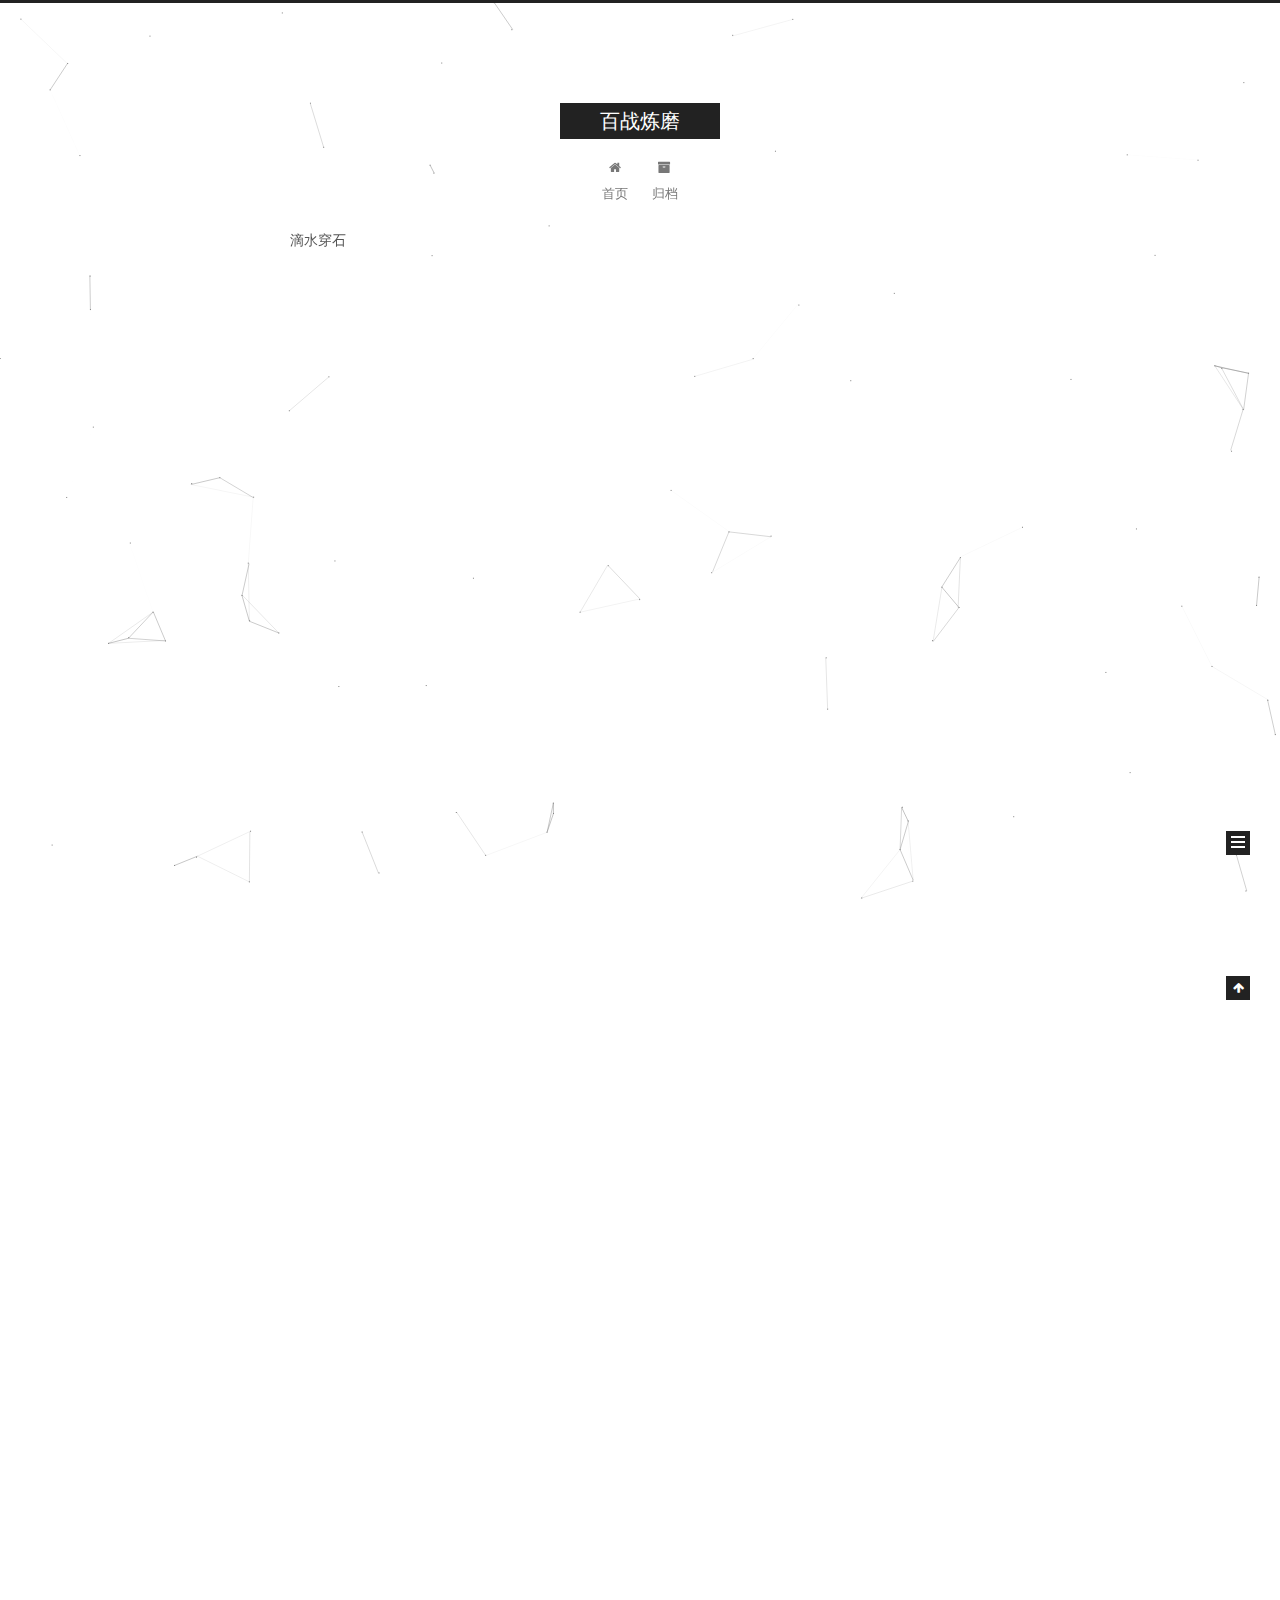
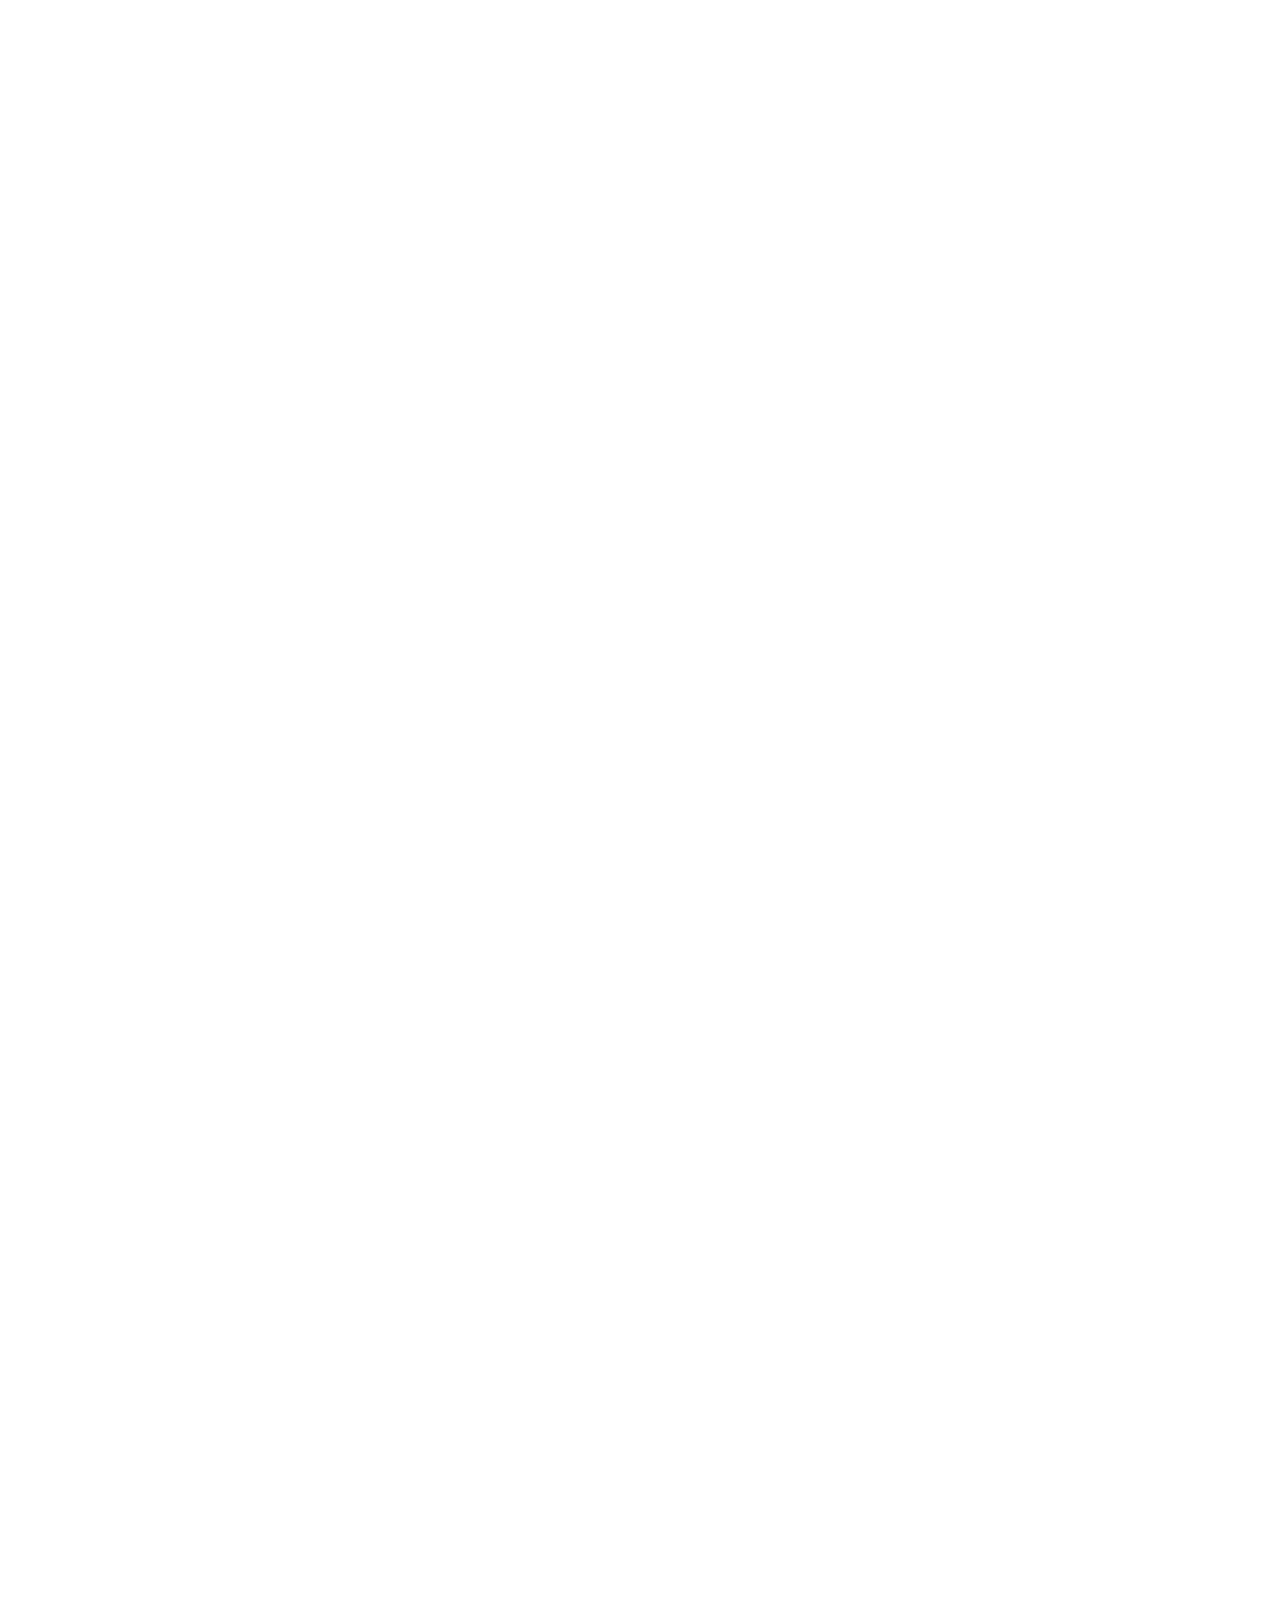
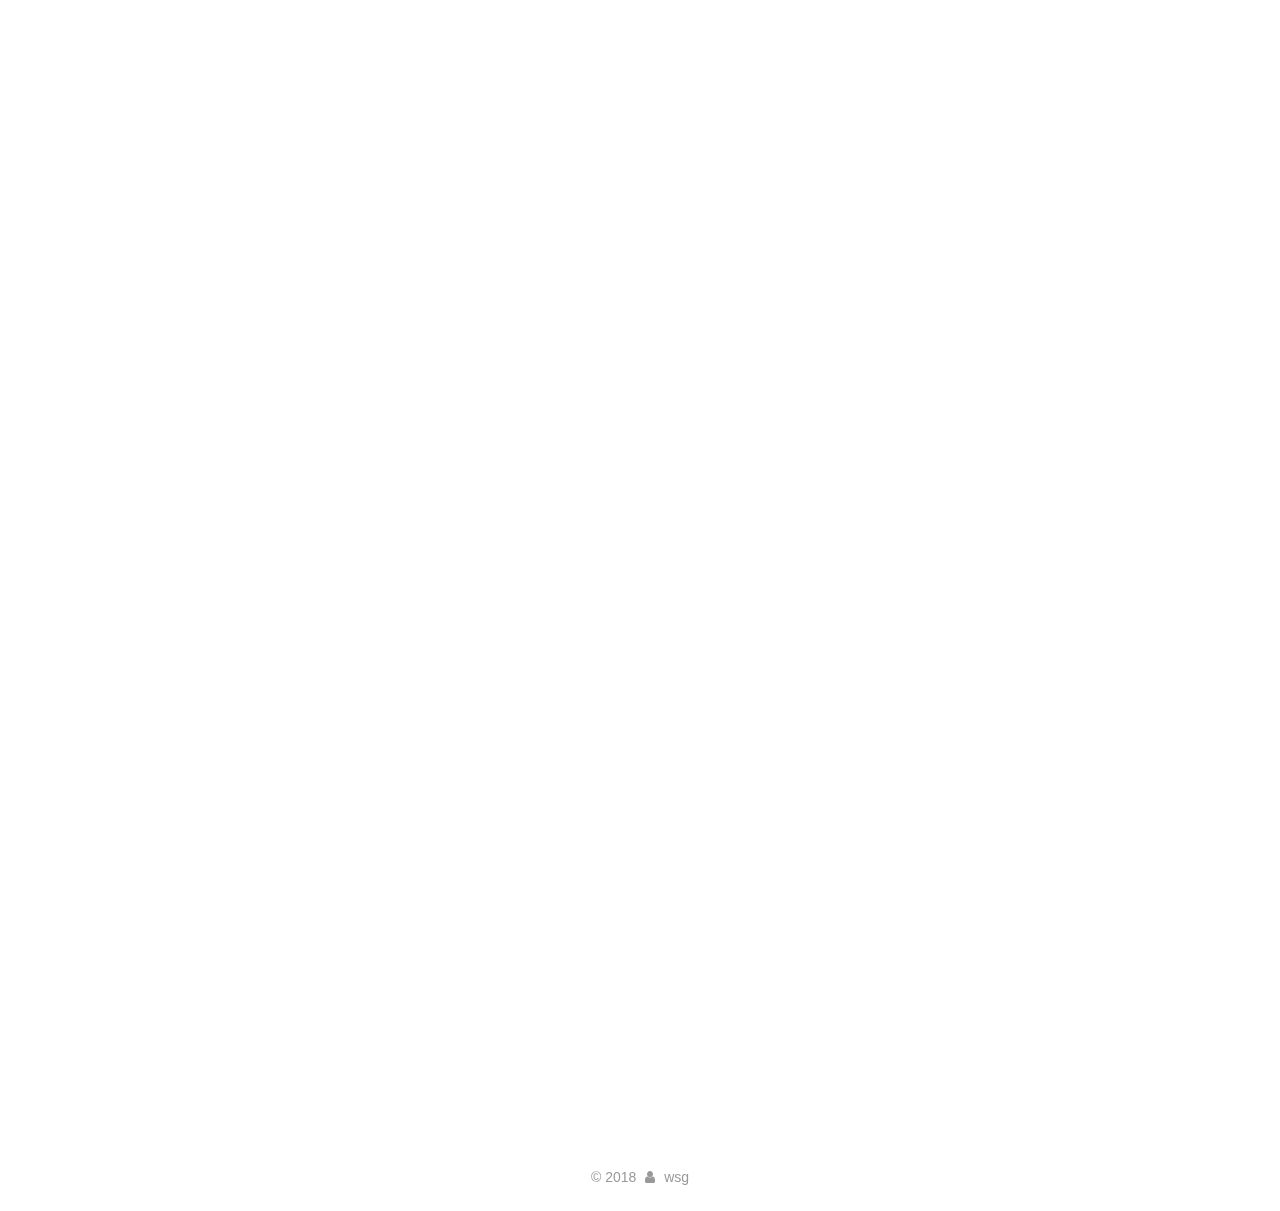
<file: index.html>
<!DOCTYPE html>



  


<html class="theme-next muse use-motion" lang="zh-Hans">
<head>
  <meta charset="UTF-8"/>
<meta http-equiv="X-UA-Compatible" content="IE=edge" />
<meta name="viewport" content="width=device-width, initial-scale=1, maximum-scale=1"/>
<meta name="theme-color" content="#222">









<meta http-equiv="Cache-Control" content="no-transform" />
<meta http-equiv="Cache-Control" content="no-siteapp" />
















  
  
  <link href="/lib/fancybox/source/jquery.fancybox.css?v=2.1.5" rel="stylesheet" type="text/css" />







<link href="/lib/font-awesome/css/font-awesome.min.css?v=4.6.2" rel="stylesheet" type="text/css" />

<link href="/css/main.css?v=5.1.3" rel="stylesheet" type="text/css" />


  <link rel="apple-touch-icon" sizes="180x180" href="/images/apple-touch-icon-next.png?v=5.1.3">


  <link rel="icon" type="image/png" sizes="32x32" href="/images/favicon-32x32-next.png?v=5.1.3">


  <link rel="icon" type="image/png" sizes="16x16" href="/images/favicon-16x16-next.png?v=5.1.3">


  <link rel="mask-icon" href="/images/logo.svg?v=5.1.3" color="#222">





  <meta name="keywords" content="Java" />










<meta property="og:type" content="website">
<meta property="og:title" content="百战炼磨">
<meta property="og:url" content="http://yoursite.com/index.html">
<meta property="og:site_name" content="百战炼磨">
<meta property="og:locale" content="zh-Hans">
<meta name="twitter:card" content="summary">
<meta name="twitter:title" content="百战炼磨">



<script type="text/javascript" id="hexo.configurations">
  var NexT = window.NexT || {};
  var CONFIG = {
    root: '/',
    scheme: 'Muse',
    version: '5.1.3',
    sidebar: {"position":"left","display":"post","offset":12,"b2t":false,"scrollpercent":false,"onmobile":false},
    fancybox: true,
    tabs: true,
    motion: {"enable":true,"async":false,"transition":{"post_block":"fadeIn","post_header":"slideDownIn","post_body":"slideDownIn","coll_header":"slideLeftIn","sidebar":"slideUpIn"}},
    duoshuo: {
      userId: '0',
      author: '博主'
    },
    algolia: {
      applicationID: '',
      apiKey: '',
      indexName: '',
      hits: {"per_page":10},
      labels: {"input_placeholder":"Search for Posts","hits_empty":"We didn't find any results for the search: ${query}","hits_stats":"${hits} results found in ${time} ms"}
    }
  };
</script>



  <link rel="canonical" href="http://yoursite.com/"/>





  <title>百战炼磨</title>
  








</head>

<body itemscope itemtype="http://schema.org/WebPage" lang="zh-Hans">

  
  
    
  

  <div class="container sidebar-position-left 
  page-home">
    <div class="headband"></div>

    <header id="header" class="header" itemscope itemtype="http://schema.org/WPHeader">
      <div class="header-inner"><div class="site-brand-wrapper">
  <div class="site-meta ">
    

    <div class="custom-logo-site-title">
      <a href="/"  class="brand" rel="start">
        <span class="logo-line-before"><i></i></span>
        <span class="site-title">百战炼磨</span>
        <span class="logo-line-after"><i></i></span>
      </a>
    </div>
      
        <p class="site-subtitle"></p>
      
  </div>

  <div class="site-nav-toggle">
    <button>
      <span class="btn-bar"></span>
      <span class="btn-bar"></span>
      <span class="btn-bar"></span>
    </button>
  </div>
</div>

<nav class="site-nav">
  

  
    <ul id="menu" class="menu">
      
        
        <li class="menu-item menu-item-home">
          <a href="/" rel="section">
            
              <i class="menu-item-icon fa fa-fw fa-home"></i> <br />
            
            首页
          </a>
        </li>
      
        
        <li class="menu-item menu-item-archives">
          <a href="/archives/" rel="section">
            
              <i class="menu-item-icon fa fa-fw fa-archive"></i> <br />
            
            归档
          </a>
        </li>
      

      
    </ul>
  

  
</nav>

滴水穿石

 </div>
    </header>

    <main id="main" class="main">
      <div class="main-inner">
        <div class="content-wrap">
          <div id="content" class="content">
            
  <section id="posts" class="posts-expand">
    
      

  

  
  
  

  <article class="post post-type-normal" itemscope itemtype="http://schema.org/Article">
  
  
  
  <div class="post-block">
    <link itemprop="mainEntityOfPage" href="http://yoursite.com/2018/03/27/Mongodb-Config/">

    <span hidden itemprop="author" itemscope itemtype="http://schema.org/Person">
      <meta itemprop="name" content="wsg">
      <meta itemprop="description" content="">
      <meta itemprop="image" content="/images/avatar.gif">
    </span>

    <span hidden itemprop="publisher" itemscope itemtype="http://schema.org/Organization">
      <meta itemprop="name" content="百战炼磨">
    </span>

    
      <header class="post-header">

        
        
          <h1 class="post-title" itemprop="name headline">
                
                <a class="post-title-link" href="/2018/03/27/Mongodb-Config/" itemprop="url">MongodbConfig</a></h1>
        

        <div class="post-meta">
          <span class="post-time">
            
              <span class="post-meta-item-icon">
                <i class="fa fa-calendar-o"></i>
              </span>
              
                <span class="post-meta-item-text">发表于</span>
              
              <time title="创建于" itemprop="dateCreated datePublished" datetime="2018-03-27T19:37:04+08:00">
                2018-03-27
              </time>
            

            

            
          </span>

          

          
            
          

          
          

          

          

          

        </div>
      </header>
    

    
    
    
    <div class="post-body" itemprop="articleBody">

      
      

      
        
          
            <h4 id="日志文件位置"><a href="#日志文件位置" class="headerlink" title="日志文件位置"></a>日志文件位置</h4><p>logpath=/data/db/journal/mongodb.log　　（这些都是可以自定义修改的）</p>
<h4 id="以追加方式写入日志"><a href="#以追加方式写入日志" class="headerlink" title="以追加方式写入日志"></a>以追加方式写入日志</h4><p>logappend=true</p>
<h4 id="是否以守护进程方式运行-不开启情况下非正常退出会导致数据库进程直接关闭"><a href="#是否以守护进程方式运行-不开启情况下非正常退出会导致数据库进程直接关闭" class="headerlink" title="是否以守护进程方式运行 不开启情况下非正常退出会导致数据库进程直接关闭"></a>是否以守护进程方式运行 不开启情况下非正常退出会导致数据库进程直接关闭</h4><p>fork = true</p>
<h4 id="默认27017"><a href="#默认27017" class="headerlink" title="默认27017"></a>默认27017</h4><p>port = 27017</p>
<h4 id="数据库文件位置"><a href="#数据库文件位置" class="headerlink" title="数据库文件位置"></a>数据库文件位置</h4><p>dbpath=/data/db</p>
<h4 id="启用定期记录CPU利用率和-I-O-等待"><a href="#启用定期记录CPU利用率和-I-O-等待" class="headerlink" title="启用定期记录CPU利用率和 I/O 等待"></a>启用定期记录CPU利用率和 I/O 等待</h4><p>cpu = true</p>
<h4 id="是否以安全认证方式运行，默认是不认证的非安全方式"><a href="#是否以安全认证方式运行，默认是不认证的非安全方式" class="headerlink" title="是否以安全认证方式运行，默认是不认证的非安全方式"></a>是否以安全认证方式运行，默认是不认证的非安全方式</h4><p>noauth = true<br>auth = tru</p>
<h4 id="详细记录输出"><a href="#详细记录输出" class="headerlink" title="详细记录输出"></a>详细记录输出</h4><p>verbose = tru</p>
<h4 id="Inspect-all-client-data-for-validity-on-receipt-useful-for"><a href="#Inspect-all-client-data-for-validity-on-receipt-useful-for" class="headerlink" title="Inspect all client data for validity on receipt (useful for"></a>Inspect all client data for validity on receipt (useful for</h4><h4 id="developing-drivers-用于开发驱动程序时验证客户端请求"><a href="#developing-drivers-用于开发驱动程序时验证客户端请求" class="headerlink" title="developing drivers)用于开发驱动程序时验证客户端请求"></a>developing drivers)用于开发驱动程序时验证客户端请求</h4><p>objcheck = tru</p>
<h4 id="Enable-db-quota-management"><a href="#Enable-db-quota-management" class="headerlink" title="Enable db quota management"></a>Enable db quota management</h4><h4 id="启用数据库配额管理"><a href="#启用数据库配额管理" class="headerlink" title="启用数据库配额管理"></a>启用数据库配额管理</h4><p>quota = true</p>
<h4 id="设置oplog记录等级"><a href="#设置oplog记录等级" class="headerlink" title="设置oplog记录等级"></a>设置oplog记录等级</h4><h4 id="Set-oplogging-level-where-n-is"><a href="#Set-oplogging-level-where-n-is" class="headerlink" title="Set oplogging level where n is"></a>Set oplogging level where n is</h4><p>0=off (default)<br>1=W<br>2=R<br>3=both<br>7=W+some reads<br>diaglog=</p>
<h4 id="Diagnostic-debugging-option-动态调试项"><a href="#Diagnostic-debugging-option-动态调试项" class="headerlink" title="Diagnostic/debugging option 动态调试项"></a>Diagnostic/debugging option 动态调试项</h4><p>nocursors = tru</p>
<h4 id="Ignore-query-hints-忽略查询提示"><a href="#Ignore-query-hints-忽略查询提示" class="headerlink" title="Ignore query hints 忽略查询提示"></a>Ignore query hints 忽略查询提示</h4><p>nohints = true</p>
<h4 id="禁用http界面，默认为localhost：28017"><a href="#禁用http界面，默认为localhost：28017" class="headerlink" title="禁用http界面，默认为localhost：28017"></a>禁用http界面，默认为localhost：28017</h4><p>nohttpinterface = tru</p>
<h4 id="关闭服务器端脚本，这将极大的限制功能"><a href="#关闭服务器端脚本，这将极大的限制功能" class="headerlink" title="关闭服务器端脚本，这将极大的限制功能"></a>关闭服务器端脚本，这将极大的限制功能</h4><h4 id="Turns-off-server-side-scripting-This-will-result-in-greatly-limited"><a href="#Turns-off-server-side-scripting-This-will-result-in-greatly-limited" class="headerlink" title="Turns off server-side scripting.  This will result in greatly limited"></a>Turns off server-side scripting.  This will result in greatly limited</h4><h4 id="functionality"><a href="#functionality" class="headerlink" title="functionality"></a>functionality</h4><p>noscripting = true</p>
<h4 id="关闭扫描表，任何查询将会是扫描失败"><a href="#关闭扫描表，任何查询将会是扫描失败" class="headerlink" title="关闭扫描表，任何查询将会是扫描失败"></a>关闭扫描表，任何查询将会是扫描失败</h4><h4 id="Turns-off-table-scans-Any-query-that-would-do-a-table-scan-fails"><a href="#Turns-off-table-scans-Any-query-that-would-do-a-table-scan-fails" class="headerlink" title="Turns off table scans.  Any query that would do a table scan fails."></a>Turns off table scans.  Any query that would do a table scan fails.</h4><p>notablescan = true</p>
<h4 id="关闭数据文件预分配"><a href="#关闭数据文件预分配" class="headerlink" title="关闭数据文件预分配"></a>关闭数据文件预分配</h4><h4 id="Disable-data-file-preallocation"><a href="#Disable-data-file-preallocation" class="headerlink" title="Disable data file preallocation."></a>Disable data file preallocation.</h4><p>noprealloc = true</p>
<h4 id="为新数据库指定-ns文件的大小，单位-MB"><a href="#为新数据库指定-ns文件的大小，单位-MB" class="headerlink" title="为新数据库指定.ns文件的大小，单位:MB"></a>为新数据库指定.ns文件的大小，单位:MB</h4><h4 id="Specify-ns-file-size-for-new-databases"><a href="#Specify-ns-file-size-for-new-databases" class="headerlink" title="Specify .ns file size for new databases."></a>Specify .ns file size for new databases.</h4><p>nssize </p>
<h4 id="Replication-Options-复制选项"><a href="#Replication-Options-复制选项" class="headerlink" title="Replication Options 复制选项"></a>Replication Options 复制选项</h4><h4 id="in-replicated-mongo-databases-specify-the-replica-set-name-here"><a href="#in-replicated-mongo-databases-specify-the-replica-set-name-here" class="headerlink" title="in replicated mongo databases, specify the replica set name here"></a>in replicated mongo databases, specify the replica set name here</h4><p>replSet=setname</p>
<h4 id="maximum-size-in-megabytes-for-replication-operation-log"><a href="#maximum-size-in-megabytes-for-replication-operation-log" class="headerlink" title="maximum size in megabytes for replication operation log"></a>maximum size in megabytes for replication operation log</h4><p>oplogSize=1024</p>
<h4 id="path-to-a-key-file-storing-authentication-info-for-connections"><a href="#path-to-a-key-file-storing-authentication-info-for-connections" class="headerlink" title="path to a key file storing authentication info for connections"></a>path to a key file storing authentication info for connections</h4><h4 id="between-replica-set-members"><a href="#between-replica-set-members" class="headerlink" title="between replica set members"></a>between replica set members</h4><h4 id="指定存储身份验证信息的密钥文件的路径"><a href="#指定存储身份验证信息的密钥文件的路径" class="headerlink" title="指定存储身份验证信息的密钥文件的路径"></a>指定存储身份验证信息的密钥文件的路径</h4><p>keyFile=/path/to/keyfile</p>

          
        
      
    </div>
    
    
    

    

    

    

    <footer class="post-footer">
      

      

      

      
      
        <div class="post-eof"></div>
      
    </footer>
  </div>
  
  
  
  </article>


    
      

  

  
  
  

  <article class="post post-type-normal" itemscope itemtype="http://schema.org/Article">
  
  
  
  <div class="post-block">
    <link itemprop="mainEntityOfPage" href="http://yoursite.com/2017/12/26/Ubuntu16-Mysql5.7下最大链接数设置/">

    <span hidden itemprop="author" itemscope itemtype="http://schema.org/Person">
      <meta itemprop="name" content="wsg">
      <meta itemprop="description" content="">
      <meta itemprop="image" content="/images/avatar.gif">
    </span>

    <span hidden itemprop="publisher" itemscope itemtype="http://schema.org/Organization">
      <meta itemprop="name" content="百战炼磨">
    </span>

    
      <header class="post-header">

        
        
          <h1 class="post-title" itemprop="name headline">
                
                <a class="post-title-link" href="/2017/12/26/Ubuntu16-Mysql5.7下最大链接数设置/" itemprop="url">Ubuntu16-Mysql5.7下最大链接数设置</a></h1>
        

        <div class="post-meta">
          <span class="post-time">
            
              <span class="post-meta-item-icon">
                <i class="fa fa-calendar-o"></i>
              </span>
              
                <span class="post-meta-item-text">发表于</span>
              
              <time title="创建于" itemprop="dateCreated datePublished" datetime="2017-12-26T20:49:33+08:00">
                2017-12-26
              </time>
            

            

            
          </span>

          

          
            
          

          
          

          

          

          

        </div>
      </header>
    

    
    
    
    <div class="post-body" itemprop="articleBody">

      
      

      
        
          
            <p>  The solution depends on the (version of) OS and the MySQL version. With Ubuntu 16.04 and MySQL &gt;= 5.7.7 following works:</p>
<p>  systemctl edit mysql</p>
<p>  Enter</p>
<p>  [Service]<br>  LimitNOFILE=8000<br>  save, this will create a new file</p>
<p>  /etc/systemd/system/mysql.service.d/override.conf</p>
<p>  and restart the server:</p>
<p>  systemctl daemon-reload<br>  systemctl restart mysql</p>

          
        
      
    </div>
    
    
    

    

    

    

    <footer class="post-footer">
      

      

      

      
      
        <div class="post-eof"></div>
      
    </footer>
  </div>
  
  
  
  </article>


    
      

  

  
  
  

  <article class="post post-type-normal" itemscope itemtype="http://schema.org/Article">
  
  
  
  <div class="post-block">
    <link itemprop="mainEntityOfPage" href="http://yoursite.com/2017/11/19/hello-world/">

    <span hidden itemprop="author" itemscope itemtype="http://schema.org/Person">
      <meta itemprop="name" content="wsg">
      <meta itemprop="description" content="">
      <meta itemprop="image" content="/images/avatar.gif">
    </span>

    <span hidden itemprop="publisher" itemscope itemtype="http://schema.org/Organization">
      <meta itemprop="name" content="百战炼磨">
    </span>

    
      <header class="post-header">

        
        
          <h1 class="post-title" itemprop="name headline">
                
                <a class="post-title-link" href="/2017/11/19/hello-world/" itemprop="url">Hello World</a></h1>
        

        <div class="post-meta">
          <span class="post-time">
            
              <span class="post-meta-item-icon">
                <i class="fa fa-calendar-o"></i>
              </span>
              
                <span class="post-meta-item-text">发表于</span>
              
              <time title="创建于" itemprop="dateCreated datePublished" datetime="2017-11-19T16:42:35+08:00">
                2017-11-19
              </time>
            

            

            
          </span>

          

          
            
          

          
          

          

          

          

        </div>
      </header>
    

    
    
    
    <div class="post-body" itemprop="articleBody">

      
      

      
        
          
            <p>  一个小程序仔的心路历程就此开始…</p>

          
        
      
    </div>
    
    
    

    

    

    

    <footer class="post-footer">
      

      

      

      
      
        <div class="post-eof"></div>
      
    </footer>
  </div>
  
  
  
  </article>


    
  </section>

  


          </div>
          


          

        </div>
        
          
  
  <div class="sidebar-toggle">
    <div class="sidebar-toggle-line-wrap">
      <span class="sidebar-toggle-line sidebar-toggle-line-first"></span>
      <span class="sidebar-toggle-line sidebar-toggle-line-middle"></span>
      <span class="sidebar-toggle-line sidebar-toggle-line-last"></span>
    </div>
  </div>

  <aside id="sidebar" class="sidebar">
    
    <div class="sidebar-inner">

      

      

      <section class="site-overview-wrap sidebar-panel sidebar-panel-active">
        <div class="site-overview">
          <div class="site-author motion-element" itemprop="author" itemscope itemtype="http://schema.org/Person">
            
              <p class="site-author-name" itemprop="name">wsg</p>
              <p class="site-description motion-element" itemprop="description"></p>
          </div>

          <nav class="site-state motion-element">

            
              <div class="site-state-item site-state-posts">
              
                <a href="/archives/">
              
                  <span class="site-state-item-count">3</span>
                  <span class="site-state-item-name">日志</span>
                </a>
              </div>
            

            

            

          </nav>

          

          <div class="links-of-author motion-element">
            
          </div>

          
          

          
          

          

        </div>
      </section>

      

      

    </div>
  </aside>


        
      </div>
    </main>

    <footer id="footer" class="footer">
      <div class="footer-inner">
        <div class="copyright">&copy; <span itemprop="copyrightYear">2018</span>
  <span class="with-love">
    <i class="fa fa-user"></i>
  </span>
  <span class="author" itemprop="copyrightHolder">wsg</span>

  
</div>









        







        
      </div>
    </footer>

    
      <div class="back-to-top">
        <i class="fa fa-arrow-up"></i>
        
      </div>
    

    

  </div>

  

<script type="text/javascript">
  if (Object.prototype.toString.call(window.Promise) !== '[object Function]') {
    window.Promise = null;
  }
</script>









  


  











  
  
    <script type="text/javascript" src="/lib/jquery/index.js?v=2.1.3"></script>
  

  
  
    <script type="text/javascript" src="/lib/fastclick/lib/fastclick.min.js?v=1.0.6"></script>
  

  
  
    <script type="text/javascript" src="/lib/jquery_lazyload/jquery.lazyload.js?v=1.9.7"></script>
  

  
  
    <script type="text/javascript" src="/lib/velocity/velocity.min.js?v=1.2.1"></script>
  

  
  
    <script type="text/javascript" src="/lib/velocity/velocity.ui.min.js?v=1.2.1"></script>
  

  
  
    <script type="text/javascript" src="/lib/fancybox/source/jquery.fancybox.pack.js?v=2.1.5"></script>
  

  
  
    <script type="text/javascript" src="/lib/canvas-nest/canvas-nest.min.js"></script>
  


  


  <script type="text/javascript" src="/js/src/utils.js?v=5.1.3"></script>

  <script type="text/javascript" src="/js/src/motion.js?v=5.1.3"></script>



  
  

  

  


  <script type="text/javascript" src="/js/src/bootstrap.js?v=5.1.3"></script>



  


  




	





  





  












  





  

  

  

  
  

  

  

  



</body>
</html>
</file>
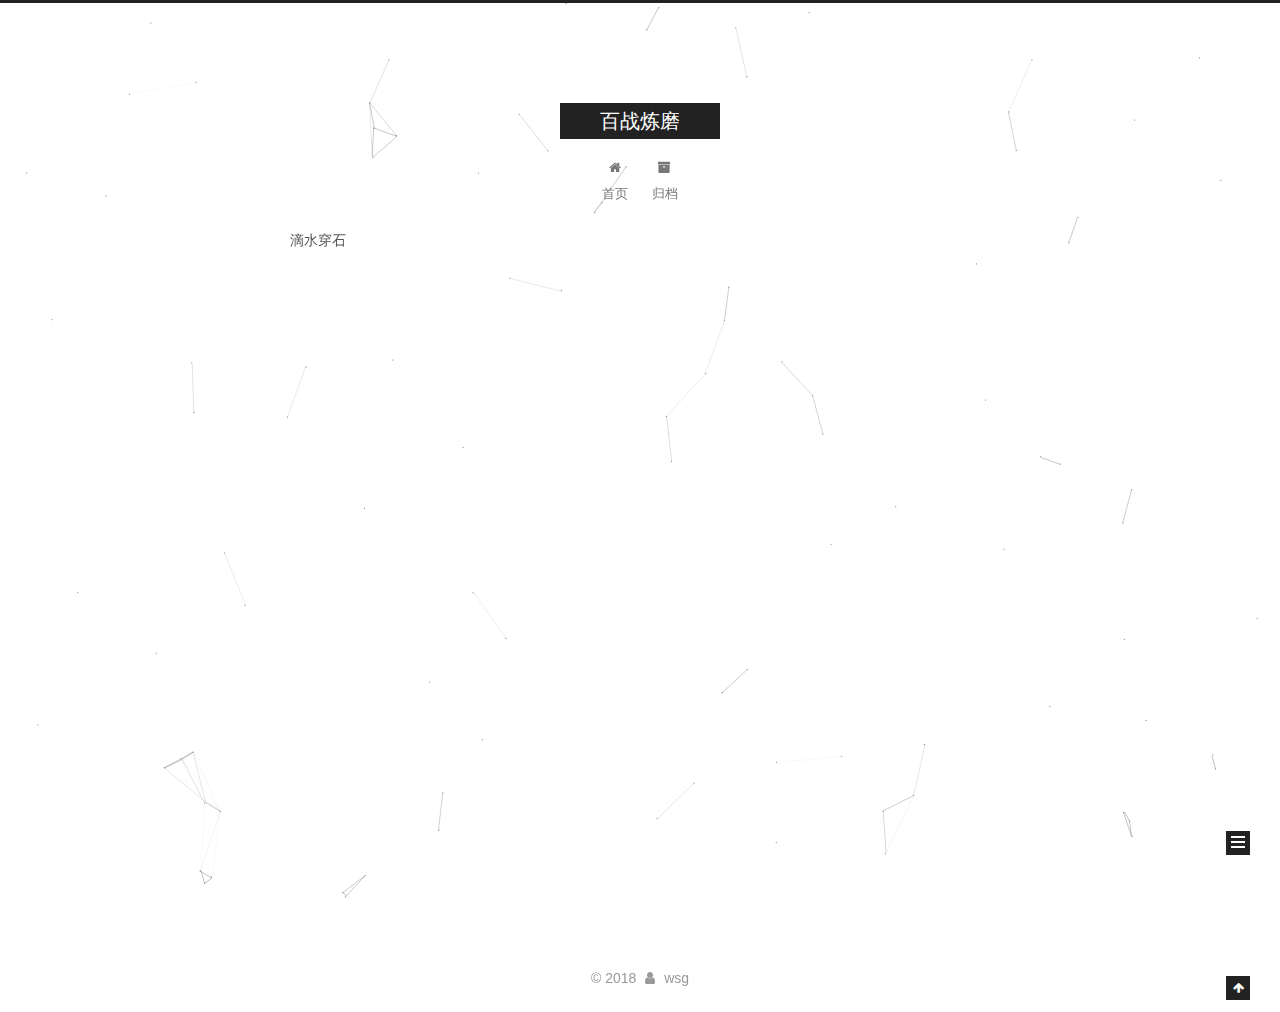
<file: archives/index.html>
<!DOCTYPE html>



  


<html class="theme-next muse use-motion" lang="zh-Hans">
<head>
  <meta charset="UTF-8"/>
<meta http-equiv="X-UA-Compatible" content="IE=edge" />
<meta name="viewport" content="width=device-width, initial-scale=1, maximum-scale=1"/>
<meta name="theme-color" content="#222">









<meta http-equiv="Cache-Control" content="no-transform" />
<meta http-equiv="Cache-Control" content="no-siteapp" />
















  
  
  <link href="/lib/fancybox/source/jquery.fancybox.css?v=2.1.5" rel="stylesheet" type="text/css" />







<link href="/lib/font-awesome/css/font-awesome.min.css?v=4.6.2" rel="stylesheet" type="text/css" />

<link href="/css/main.css?v=5.1.3" rel="stylesheet" type="text/css" />


  <link rel="apple-touch-icon" sizes="180x180" href="/images/apple-touch-icon-next.png?v=5.1.3">


  <link rel="icon" type="image/png" sizes="32x32" href="/images/favicon-32x32-next.png?v=5.1.3">


  <link rel="icon" type="image/png" sizes="16x16" href="/images/favicon-16x16-next.png?v=5.1.3">


  <link rel="mask-icon" href="/images/logo.svg?v=5.1.3" color="#222">





  <meta name="keywords" content="Java" />










<meta property="og:type" content="website">
<meta property="og:title" content="百战炼磨">
<meta property="og:url" content="http://yoursite.com/archives/index.html">
<meta property="og:site_name" content="百战炼磨">
<meta property="og:locale" content="zh-Hans">
<meta name="twitter:card" content="summary">
<meta name="twitter:title" content="百战炼磨">



<script type="text/javascript" id="hexo.configurations">
  var NexT = window.NexT || {};
  var CONFIG = {
    root: '/',
    scheme: 'Muse',
    version: '5.1.3',
    sidebar: {"position":"left","display":"post","offset":12,"b2t":false,"scrollpercent":false,"onmobile":false},
    fancybox: true,
    tabs: true,
    motion: {"enable":true,"async":false,"transition":{"post_block":"fadeIn","post_header":"slideDownIn","post_body":"slideDownIn","coll_header":"slideLeftIn","sidebar":"slideUpIn"}},
    duoshuo: {
      userId: '0',
      author: '博主'
    },
    algolia: {
      applicationID: '',
      apiKey: '',
      indexName: '',
      hits: {"per_page":10},
      labels: {"input_placeholder":"Search for Posts","hits_empty":"We didn't find any results for the search: ${query}","hits_stats":"${hits} results found in ${time} ms"}
    }
  };
</script>



  <link rel="canonical" href="http://yoursite.com/archives/"/>





  <title>归档 | 百战炼磨</title>
  








</head>

<body itemscope itemtype="http://schema.org/WebPage" lang="zh-Hans">

  
  
    
  

  <div class="container sidebar-position-left page-archive">
    <div class="headband"></div>

    <header id="header" class="header" itemscope itemtype="http://schema.org/WPHeader">
      <div class="header-inner"><div class="site-brand-wrapper">
  <div class="site-meta ">
    

    <div class="custom-logo-site-title">
      <a href="/"  class="brand" rel="start">
        <span class="logo-line-before"><i></i></span>
        <span class="site-title">百战炼磨</span>
        <span class="logo-line-after"><i></i></span>
      </a>
    </div>
      
        <p class="site-subtitle"></p>
      
  </div>

  <div class="site-nav-toggle">
    <button>
      <span class="btn-bar"></span>
      <span class="btn-bar"></span>
      <span class="btn-bar"></span>
    </button>
  </div>
</div>

<nav class="site-nav">
  

  
    <ul id="menu" class="menu">
      
        
        <li class="menu-item menu-item-home">
          <a href="/" rel="section">
            
              <i class="menu-item-icon fa fa-fw fa-home"></i> <br />
            
            首页
          </a>
        </li>
      
        
        <li class="menu-item menu-item-archives">
          <a href="/archives/" rel="section">
            
              <i class="menu-item-icon fa fa-fw fa-archive"></i> <br />
            
            归档
          </a>
        </li>
      

      
    </ul>
  

  
</nav>

滴水穿石

 </div>
    </header>

    <main id="main" class="main">
      <div class="main-inner">
        <div class="content-wrap">
          <div id="content" class="content">
            

  
  
  
  <div class="post-block archive">
    <div id="posts" class="posts-collapse">
      <span class="archive-move-on"></span>

      <span class="archive-page-counter">
        
        
        
          
        
        嗯..! 目前共计 3 篇日志。 继续努力。
      </span>

      

        
        
        

        
          
          <div class="collection-title">
            <h1 class="archive-year" id="archive-year-2018">2018</h1>
          </div>
        
        

        

  <article class="post post-type-normal" itemscope itemtype="http://schema.org/Article">
    <header class="post-header">

      <h2 class="post-title">
        
            <a class="post-title-link" href="/2018/03/27/Mongodb-Config/" itemprop="url">
              
                <span itemprop="name">MongodbConfig</span>
              
            </a>
        
      </h2>

      <div class="post-meta">
        <time class="post-time" itemprop="dateCreated"
              datetime="2018-03-27T19:37:04+08:00"
              content="2018-03-27" >
          03-27
        </time>
      </div>

    </header>
  </article>



      

        
        
        

        
          
          <div class="collection-title">
            <h1 class="archive-year" id="archive-year-2017">2017</h1>
          </div>
        
        

        

  <article class="post post-type-normal" itemscope itemtype="http://schema.org/Article">
    <header class="post-header">

      <h2 class="post-title">
        
            <a class="post-title-link" href="/2017/12/26/Ubuntu16-Mysql5.7下最大链接数设置/" itemprop="url">
              
                <span itemprop="name">Ubuntu16-Mysql5.7下最大链接数设置</span>
              
            </a>
        
      </h2>

      <div class="post-meta">
        <time class="post-time" itemprop="dateCreated"
              datetime="2017-12-26T20:49:33+08:00"
              content="2017-12-26" >
          12-26
        </time>
      </div>

    </header>
  </article>



      

        
        
        

        
        

        

  <article class="post post-type-normal" itemscope itemtype="http://schema.org/Article">
    <header class="post-header">

      <h2 class="post-title">
        
            <a class="post-title-link" href="/2017/11/19/hello-world/" itemprop="url">
              
                <span itemprop="name">Hello World</span>
              
            </a>
        
      </h2>

      <div class="post-meta">
        <time class="post-time" itemprop="dateCreated"
              datetime="2017-11-19T16:42:35+08:00"
              content="2017-11-19" >
          11-19
        </time>
      </div>

    </header>
  </article>



      

    </div>
  </div>
  
  
  

  



          </div>
          


          

        </div>
        
          
  
  <div class="sidebar-toggle">
    <div class="sidebar-toggle-line-wrap">
      <span class="sidebar-toggle-line sidebar-toggle-line-first"></span>
      <span class="sidebar-toggle-line sidebar-toggle-line-middle"></span>
      <span class="sidebar-toggle-line sidebar-toggle-line-last"></span>
    </div>
  </div>

  <aside id="sidebar" class="sidebar">
    
    <div class="sidebar-inner">

      

      

      <section class="site-overview-wrap sidebar-panel sidebar-panel-active">
        <div class="site-overview">
          <div class="site-author motion-element" itemprop="author" itemscope itemtype="http://schema.org/Person">
            
              <p class="site-author-name" itemprop="name">wsg</p>
              <p class="site-description motion-element" itemprop="description"></p>
          </div>

          <nav class="site-state motion-element">

            
              <div class="site-state-item site-state-posts">
              
                <a href="/archives/">
              
                  <span class="site-state-item-count">3</span>
                  <span class="site-state-item-name">日志</span>
                </a>
              </div>
            

            

            

          </nav>

          

          <div class="links-of-author motion-element">
            
          </div>

          
          

          
          

          

        </div>
      </section>

      

      

    </div>
  </aside>


        
      </div>
    </main>

    <footer id="footer" class="footer">
      <div class="footer-inner">
        <div class="copyright">&copy; <span itemprop="copyrightYear">2018</span>
  <span class="with-love">
    <i class="fa fa-user"></i>
  </span>
  <span class="author" itemprop="copyrightHolder">wsg</span>

  
</div>









        







        
      </div>
    </footer>

    
      <div class="back-to-top">
        <i class="fa fa-arrow-up"></i>
        
      </div>
    

    

  </div>

  

<script type="text/javascript">
  if (Object.prototype.toString.call(window.Promise) !== '[object Function]') {
    window.Promise = null;
  }
</script>









  


  











  
  
    <script type="text/javascript" src="/lib/jquery/index.js?v=2.1.3"></script>
  

  
  
    <script type="text/javascript" src="/lib/fastclick/lib/fastclick.min.js?v=1.0.6"></script>
  

  
  
    <script type="text/javascript" src="/lib/jquery_lazyload/jquery.lazyload.js?v=1.9.7"></script>
  

  
  
    <script type="text/javascript" src="/lib/velocity/velocity.min.js?v=1.2.1"></script>
  

  
  
    <script type="text/javascript" src="/lib/velocity/velocity.ui.min.js?v=1.2.1"></script>
  

  
  
    <script type="text/javascript" src="/lib/fancybox/source/jquery.fancybox.pack.js?v=2.1.5"></script>
  

  
  
    <script type="text/javascript" src="/lib/canvas-nest/canvas-nest.min.js"></script>
  


  


  <script type="text/javascript" src="/js/src/utils.js?v=5.1.3"></script>

  <script type="text/javascript" src="/js/src/motion.js?v=5.1.3"></script>



  
  

  

  


  <script type="text/javascript" src="/js/src/bootstrap.js?v=5.1.3"></script>



  


  




	





  





  












  





  

  

  

  
  

  

  

  



</body>
</html>
</file>
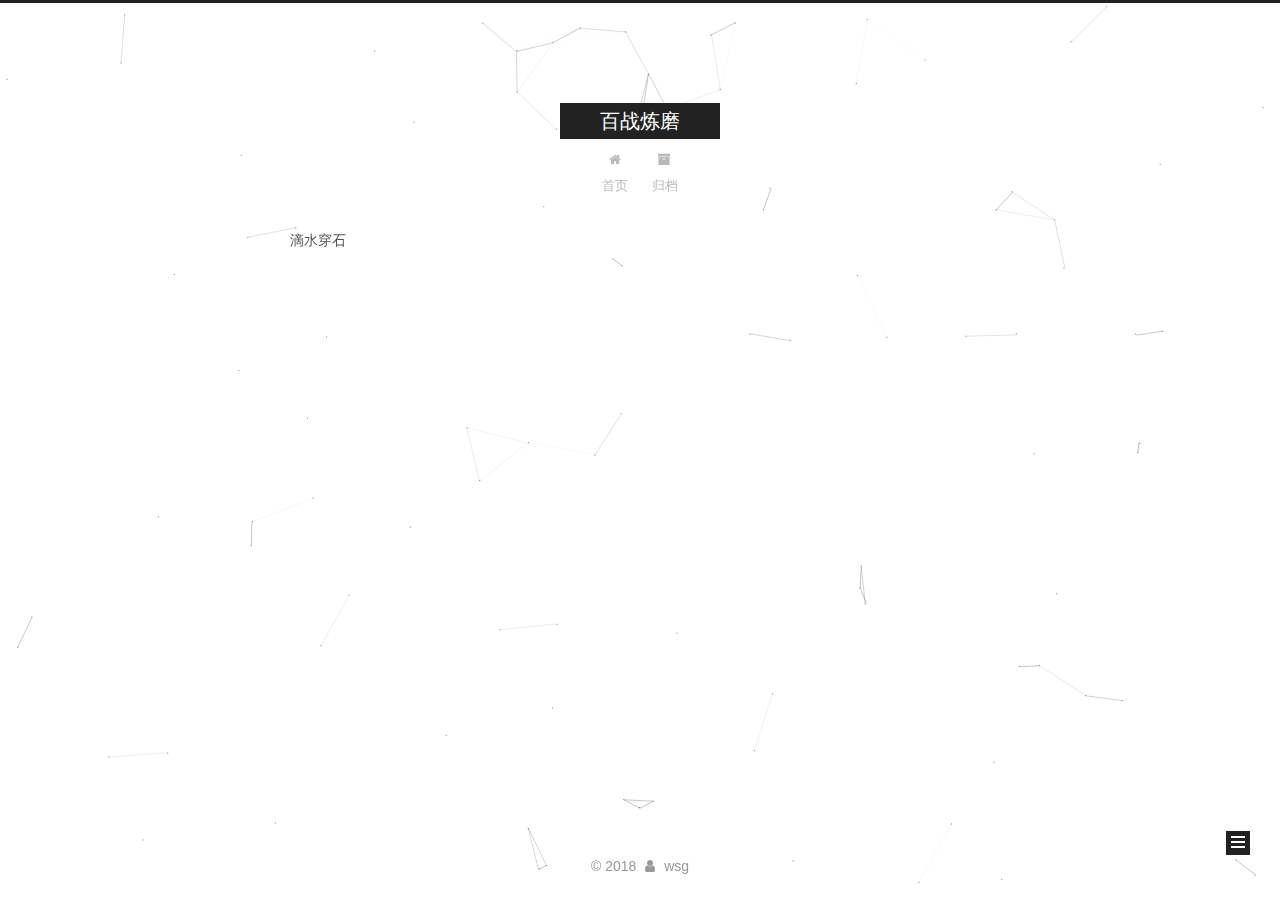
<file: archives/2017/index.html>
<!DOCTYPE html>



  


<html class="theme-next muse use-motion" lang="zh-Hans">
<head>
  <meta charset="UTF-8"/>
<meta http-equiv="X-UA-Compatible" content="IE=edge" />
<meta name="viewport" content="width=device-width, initial-scale=1, maximum-scale=1"/>
<meta name="theme-color" content="#222">









<meta http-equiv="Cache-Control" content="no-transform" />
<meta http-equiv="Cache-Control" content="no-siteapp" />
















  
  
  <link href="/lib/fancybox/source/jquery.fancybox.css?v=2.1.5" rel="stylesheet" type="text/css" />







<link href="/lib/font-awesome/css/font-awesome.min.css?v=4.6.2" rel="stylesheet" type="text/css" />

<link href="/css/main.css?v=5.1.3" rel="stylesheet" type="text/css" />


  <link rel="apple-touch-icon" sizes="180x180" href="/images/apple-touch-icon-next.png?v=5.1.3">


  <link rel="icon" type="image/png" sizes="32x32" href="/images/favicon-32x32-next.png?v=5.1.3">


  <link rel="icon" type="image/png" sizes="16x16" href="/images/favicon-16x16-next.png?v=5.1.3">


  <link rel="mask-icon" href="/images/logo.svg?v=5.1.3" color="#222">





  <meta name="keywords" content="Java" />










<meta property="og:type" content="website">
<meta property="og:title" content="百战炼磨">
<meta property="og:url" content="http://yoursite.com/archives/2017/index.html">
<meta property="og:site_name" content="百战炼磨">
<meta property="og:locale" content="zh-Hans">
<meta name="twitter:card" content="summary">
<meta name="twitter:title" content="百战炼磨">



<script type="text/javascript" id="hexo.configurations">
  var NexT = window.NexT || {};
  var CONFIG = {
    root: '/',
    scheme: 'Muse',
    version: '5.1.3',
    sidebar: {"position":"left","display":"post","offset":12,"b2t":false,"scrollpercent":false,"onmobile":false},
    fancybox: true,
    tabs: true,
    motion: {"enable":true,"async":false,"transition":{"post_block":"fadeIn","post_header":"slideDownIn","post_body":"slideDownIn","coll_header":"slideLeftIn","sidebar":"slideUpIn"}},
    duoshuo: {
      userId: '0',
      author: '博主'
    },
    algolia: {
      applicationID: '',
      apiKey: '',
      indexName: '',
      hits: {"per_page":10},
      labels: {"input_placeholder":"Search for Posts","hits_empty":"We didn't find any results for the search: ${query}","hits_stats":"${hits} results found in ${time} ms"}
    }
  };
</script>



  <link rel="canonical" href="http://yoursite.com/archives/2017/"/>





  <title>归档 | 百战炼磨</title>
  








</head>

<body itemscope itemtype="http://schema.org/WebPage" lang="zh-Hans">

  
  
    
  

  <div class="container sidebar-position-left page-archive">
    <div class="headband"></div>

    <header id="header" class="header" itemscope itemtype="http://schema.org/WPHeader">
      <div class="header-inner"><div class="site-brand-wrapper">
  <div class="site-meta ">
    

    <div class="custom-logo-site-title">
      <a href="/"  class="brand" rel="start">
        <span class="logo-line-before"><i></i></span>
        <span class="site-title">百战炼磨</span>
        <span class="logo-line-after"><i></i></span>
      </a>
    </div>
      
        <p class="site-subtitle"></p>
      
  </div>

  <div class="site-nav-toggle">
    <button>
      <span class="btn-bar"></span>
      <span class="btn-bar"></span>
      <span class="btn-bar"></span>
    </button>
  </div>
</div>

<nav class="site-nav">
  

  
    <ul id="menu" class="menu">
      
        
        <li class="menu-item menu-item-home">
          <a href="/" rel="section">
            
              <i class="menu-item-icon fa fa-fw fa-home"></i> <br />
            
            首页
          </a>
        </li>
      
        
        <li class="menu-item menu-item-archives">
          <a href="/archives/" rel="section">
            
              <i class="menu-item-icon fa fa-fw fa-archive"></i> <br />
            
            归档
          </a>
        </li>
      

      
    </ul>
  

  
</nav>

滴水穿石

 </div>
    </header>

    <main id="main" class="main">
      <div class="main-inner">
        <div class="content-wrap">
          <div id="content" class="content">
            

  
  
  
  <div class="post-block archive">
    <div id="posts" class="posts-collapse">
      <span class="archive-move-on"></span>

      <span class="archive-page-counter">
        
        
        
          
        
        嗯..! 目前共计 3 篇日志。 继续努力。
      </span>

      

        
        
        

        
          
          <div class="collection-title">
            <h1 class="archive-year" id="archive-year-2017">2017</h1>
          </div>
        
        

        

  <article class="post post-type-normal" itemscope itemtype="http://schema.org/Article">
    <header class="post-header">

      <h2 class="post-title">
        
            <a class="post-title-link" href="/2017/12/26/Ubuntu16-Mysql5.7下最大链接数设置/" itemprop="url">
              
                <span itemprop="name">Ubuntu16-Mysql5.7下最大链接数设置</span>
              
            </a>
        
      </h2>

      <div class="post-meta">
        <time class="post-time" itemprop="dateCreated"
              datetime="2017-12-26T20:49:33+08:00"
              content="2017-12-26" >
          12-26
        </time>
      </div>

    </header>
  </article>



      

        
        
        

        
        

        

  <article class="post post-type-normal" itemscope itemtype="http://schema.org/Article">
    <header class="post-header">

      <h2 class="post-title">
        
            <a class="post-title-link" href="/2017/11/19/hello-world/" itemprop="url">
              
                <span itemprop="name">Hello World</span>
              
            </a>
        
      </h2>

      <div class="post-meta">
        <time class="post-time" itemprop="dateCreated"
              datetime="2017-11-19T16:42:35+08:00"
              content="2017-11-19" >
          11-19
        </time>
      </div>

    </header>
  </article>



      

    </div>
  </div>
  
  
  

  



          </div>
          


          

        </div>
        
          
  
  <div class="sidebar-toggle">
    <div class="sidebar-toggle-line-wrap">
      <span class="sidebar-toggle-line sidebar-toggle-line-first"></span>
      <span class="sidebar-toggle-line sidebar-toggle-line-middle"></span>
      <span class="sidebar-toggle-line sidebar-toggle-line-last"></span>
    </div>
  </div>

  <aside id="sidebar" class="sidebar">
    
    <div class="sidebar-inner">

      

      

      <section class="site-overview-wrap sidebar-panel sidebar-panel-active">
        <div class="site-overview">
          <div class="site-author motion-element" itemprop="author" itemscope itemtype="http://schema.org/Person">
            
              <p class="site-author-name" itemprop="name">wsg</p>
              <p class="site-description motion-element" itemprop="description"></p>
          </div>

          <nav class="site-state motion-element">

            
              <div class="site-state-item site-state-posts">
              
                <a href="/archives/">
              
                  <span class="site-state-item-count">3</span>
                  <span class="site-state-item-name">日志</span>
                </a>
              </div>
            

            

            

          </nav>

          

          <div class="links-of-author motion-element">
            
          </div>

          
          

          
          

          

        </div>
      </section>

      

      

    </div>
  </aside>


        
      </div>
    </main>

    <footer id="footer" class="footer">
      <div class="footer-inner">
        <div class="copyright">&copy; <span itemprop="copyrightYear">2018</span>
  <span class="with-love">
    <i class="fa fa-user"></i>
  </span>
  <span class="author" itemprop="copyrightHolder">wsg</span>

  
</div>









        







        
      </div>
    </footer>

    
      <div class="back-to-top">
        <i class="fa fa-arrow-up"></i>
        
      </div>
    

    

  </div>

  

<script type="text/javascript">
  if (Object.prototype.toString.call(window.Promise) !== '[object Function]') {
    window.Promise = null;
  }
</script>









  


  











  
  
    <script type="text/javascript" src="/lib/jquery/index.js?v=2.1.3"></script>
  

  
  
    <script type="text/javascript" src="/lib/fastclick/lib/fastclick.min.js?v=1.0.6"></script>
  

  
  
    <script type="text/javascript" src="/lib/jquery_lazyload/jquery.lazyload.js?v=1.9.7"></script>
  

  
  
    <script type="text/javascript" src="/lib/velocity/velocity.min.js?v=1.2.1"></script>
  

  
  
    <script type="text/javascript" src="/lib/velocity/velocity.ui.min.js?v=1.2.1"></script>
  

  
  
    <script type="text/javascript" src="/lib/fancybox/source/jquery.fancybox.pack.js?v=2.1.5"></script>
  

  
  
    <script type="text/javascript" src="/lib/canvas-nest/canvas-nest.min.js"></script>
  


  


  <script type="text/javascript" src="/js/src/utils.js?v=5.1.3"></script>

  <script type="text/javascript" src="/js/src/motion.js?v=5.1.3"></script>



  
  

  

  


  <script type="text/javascript" src="/js/src/bootstrap.js?v=5.1.3"></script>



  


  




	





  





  












  





  

  

  

  
  

  

  

  



</body>
</html>
</file>
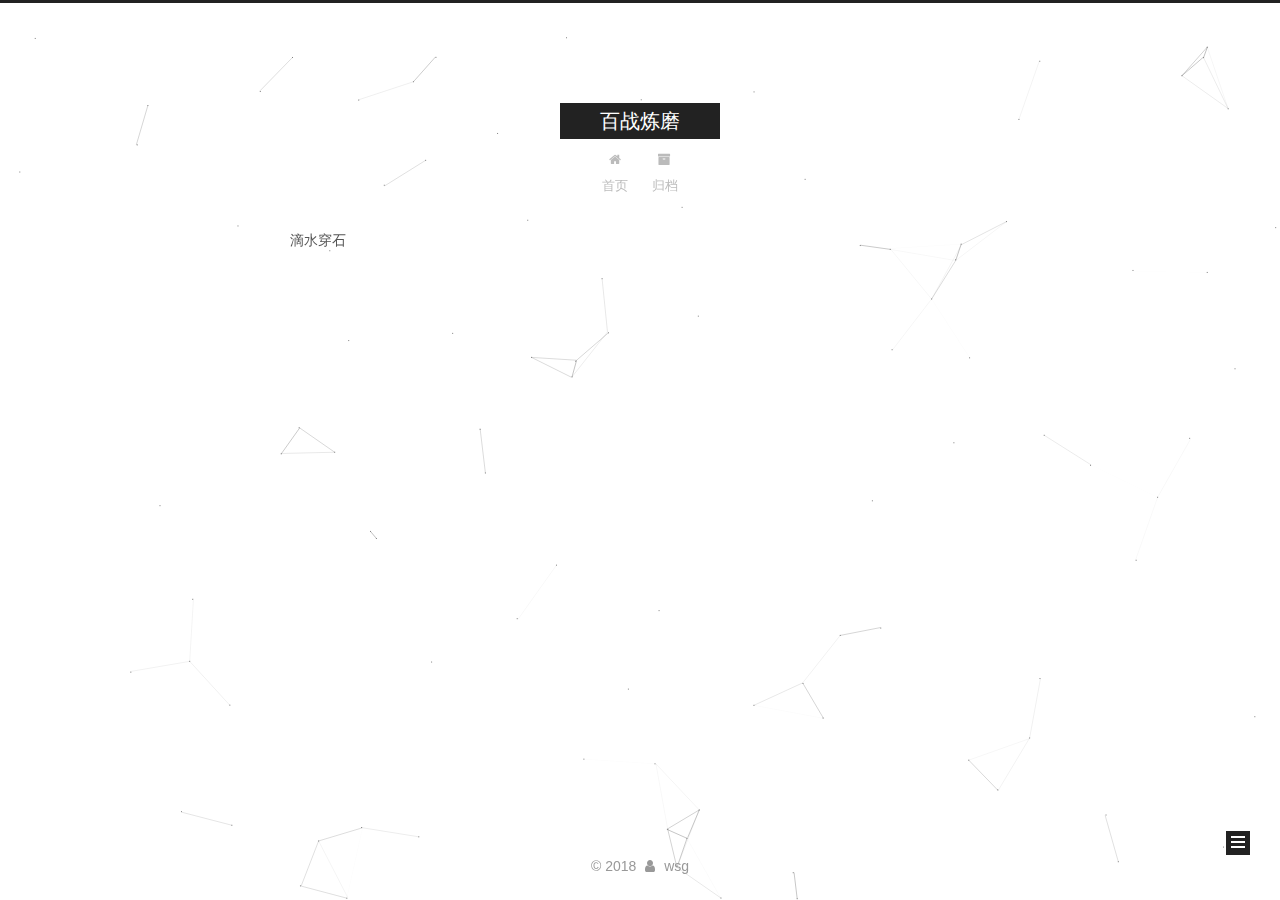
<file: archives/2018/index.html>
<!DOCTYPE html>



  


<html class="theme-next muse use-motion" lang="zh-Hans">
<head>
  <meta charset="UTF-8"/>
<meta http-equiv="X-UA-Compatible" content="IE=edge" />
<meta name="viewport" content="width=device-width, initial-scale=1, maximum-scale=1"/>
<meta name="theme-color" content="#222">









<meta http-equiv="Cache-Control" content="no-transform" />
<meta http-equiv="Cache-Control" content="no-siteapp" />
















  
  
  <link href="/lib/fancybox/source/jquery.fancybox.css?v=2.1.5" rel="stylesheet" type="text/css" />







<link href="/lib/font-awesome/css/font-awesome.min.css?v=4.6.2" rel="stylesheet" type="text/css" />

<link href="/css/main.css?v=5.1.3" rel="stylesheet" type="text/css" />


  <link rel="apple-touch-icon" sizes="180x180" href="/images/apple-touch-icon-next.png?v=5.1.3">


  <link rel="icon" type="image/png" sizes="32x32" href="/images/favicon-32x32-next.png?v=5.1.3">


  <link rel="icon" type="image/png" sizes="16x16" href="/images/favicon-16x16-next.png?v=5.1.3">


  <link rel="mask-icon" href="/images/logo.svg?v=5.1.3" color="#222">





  <meta name="keywords" content="Java" />










<meta property="og:type" content="website">
<meta property="og:title" content="百战炼磨">
<meta property="og:url" content="http://yoursite.com/archives/2018/index.html">
<meta property="og:site_name" content="百战炼磨">
<meta property="og:locale" content="zh-Hans">
<meta name="twitter:card" content="summary">
<meta name="twitter:title" content="百战炼磨">



<script type="text/javascript" id="hexo.configurations">
  var NexT = window.NexT || {};
  var CONFIG = {
    root: '/',
    scheme: 'Muse',
    version: '5.1.3',
    sidebar: {"position":"left","display":"post","offset":12,"b2t":false,"scrollpercent":false,"onmobile":false},
    fancybox: true,
    tabs: true,
    motion: {"enable":true,"async":false,"transition":{"post_block":"fadeIn","post_header":"slideDownIn","post_body":"slideDownIn","coll_header":"slideLeftIn","sidebar":"slideUpIn"}},
    duoshuo: {
      userId: '0',
      author: '博主'
    },
    algolia: {
      applicationID: '',
      apiKey: '',
      indexName: '',
      hits: {"per_page":10},
      labels: {"input_placeholder":"Search for Posts","hits_empty":"We didn't find any results for the search: ${query}","hits_stats":"${hits} results found in ${time} ms"}
    }
  };
</script>



  <link rel="canonical" href="http://yoursite.com/archives/2018/"/>





  <title>归档 | 百战炼磨</title>
  








</head>

<body itemscope itemtype="http://schema.org/WebPage" lang="zh-Hans">

  
  
    
  

  <div class="container sidebar-position-left page-archive">
    <div class="headband"></div>

    <header id="header" class="header" itemscope itemtype="http://schema.org/WPHeader">
      <div class="header-inner"><div class="site-brand-wrapper">
  <div class="site-meta ">
    

    <div class="custom-logo-site-title">
      <a href="/"  class="brand" rel="start">
        <span class="logo-line-before"><i></i></span>
        <span class="site-title">百战炼磨</span>
        <span class="logo-line-after"><i></i></span>
      </a>
    </div>
      
        <p class="site-subtitle"></p>
      
  </div>

  <div class="site-nav-toggle">
    <button>
      <span class="btn-bar"></span>
      <span class="btn-bar"></span>
      <span class="btn-bar"></span>
    </button>
  </div>
</div>

<nav class="site-nav">
  

  
    <ul id="menu" class="menu">
      
        
        <li class="menu-item menu-item-home">
          <a href="/" rel="section">
            
              <i class="menu-item-icon fa fa-fw fa-home"></i> <br />
            
            首页
          </a>
        </li>
      
        
        <li class="menu-item menu-item-archives">
          <a href="/archives/" rel="section">
            
              <i class="menu-item-icon fa fa-fw fa-archive"></i> <br />
            
            归档
          </a>
        </li>
      

      
    </ul>
  

  
</nav>

滴水穿石

 </div>
    </header>

    <main id="main" class="main">
      <div class="main-inner">
        <div class="content-wrap">
          <div id="content" class="content">
            

  
  
  
  <div class="post-block archive">
    <div id="posts" class="posts-collapse">
      <span class="archive-move-on"></span>

      <span class="archive-page-counter">
        
        
        
          
        
        嗯..! 目前共计 3 篇日志。 继续努力。
      </span>

      

        
        
        

        
          
          <div class="collection-title">
            <h1 class="archive-year" id="archive-year-2018">2018</h1>
          </div>
        
        

        

  <article class="post post-type-normal" itemscope itemtype="http://schema.org/Article">
    <header class="post-header">

      <h2 class="post-title">
        
            <a class="post-title-link" href="/2018/03/27/Mongodb-Config/" itemprop="url">
              
                <span itemprop="name">MongodbConfig</span>
              
            </a>
        
      </h2>

      <div class="post-meta">
        <time class="post-time" itemprop="dateCreated"
              datetime="2018-03-27T19:37:04+08:00"
              content="2018-03-27" >
          03-27
        </time>
      </div>

    </header>
  </article>



      

    </div>
  </div>
  
  
  

  



          </div>
          


          

        </div>
        
          
  
  <div class="sidebar-toggle">
    <div class="sidebar-toggle-line-wrap">
      <span class="sidebar-toggle-line sidebar-toggle-line-first"></span>
      <span class="sidebar-toggle-line sidebar-toggle-line-middle"></span>
      <span class="sidebar-toggle-line sidebar-toggle-line-last"></span>
    </div>
  </div>

  <aside id="sidebar" class="sidebar">
    
    <div class="sidebar-inner">

      

      

      <section class="site-overview-wrap sidebar-panel sidebar-panel-active">
        <div class="site-overview">
          <div class="site-author motion-element" itemprop="author" itemscope itemtype="http://schema.org/Person">
            
              <p class="site-author-name" itemprop="name">wsg</p>
              <p class="site-description motion-element" itemprop="description"></p>
          </div>

          <nav class="site-state motion-element">

            
              <div class="site-state-item site-state-posts">
              
                <a href="/archives/">
              
                  <span class="site-state-item-count">3</span>
                  <span class="site-state-item-name">日志</span>
                </a>
              </div>
            

            

            

          </nav>

          

          <div class="links-of-author motion-element">
            
          </div>

          
          

          
          

          

        </div>
      </section>

      

      

    </div>
  </aside>


        
      </div>
    </main>

    <footer id="footer" class="footer">
      <div class="footer-inner">
        <div class="copyright">&copy; <span itemprop="copyrightYear">2018</span>
  <span class="with-love">
    <i class="fa fa-user"></i>
  </span>
  <span class="author" itemprop="copyrightHolder">wsg</span>

  
</div>









        







        
      </div>
    </footer>

    
      <div class="back-to-top">
        <i class="fa fa-arrow-up"></i>
        
      </div>
    

    

  </div>

  

<script type="text/javascript">
  if (Object.prototype.toString.call(window.Promise) !== '[object Function]') {
    window.Promise = null;
  }
</script>









  


  











  
  
    <script type="text/javascript" src="/lib/jquery/index.js?v=2.1.3"></script>
  

  
  
    <script type="text/javascript" src="/lib/fastclick/lib/fastclick.min.js?v=1.0.6"></script>
  

  
  
    <script type="text/javascript" src="/lib/jquery_lazyload/jquery.lazyload.js?v=1.9.7"></script>
  

  
  
    <script type="text/javascript" src="/lib/velocity/velocity.min.js?v=1.2.1"></script>
  

  
  
    <script type="text/javascript" src="/lib/velocity/velocity.ui.min.js?v=1.2.1"></script>
  

  
  
    <script type="text/javascript" src="/lib/fancybox/source/jquery.fancybox.pack.js?v=2.1.5"></script>
  

  
  
    <script type="text/javascript" src="/lib/canvas-nest/canvas-nest.min.js"></script>
  


  


  <script type="text/javascript" src="/js/src/utils.js?v=5.1.3"></script>

  <script type="text/javascript" src="/js/src/motion.js?v=5.1.3"></script>



  
  

  

  


  <script type="text/javascript" src="/js/src/bootstrap.js?v=5.1.3"></script>



  


  




	





  





  












  





  

  

  

  
  

  

  

  



</body>
</html>
</file>
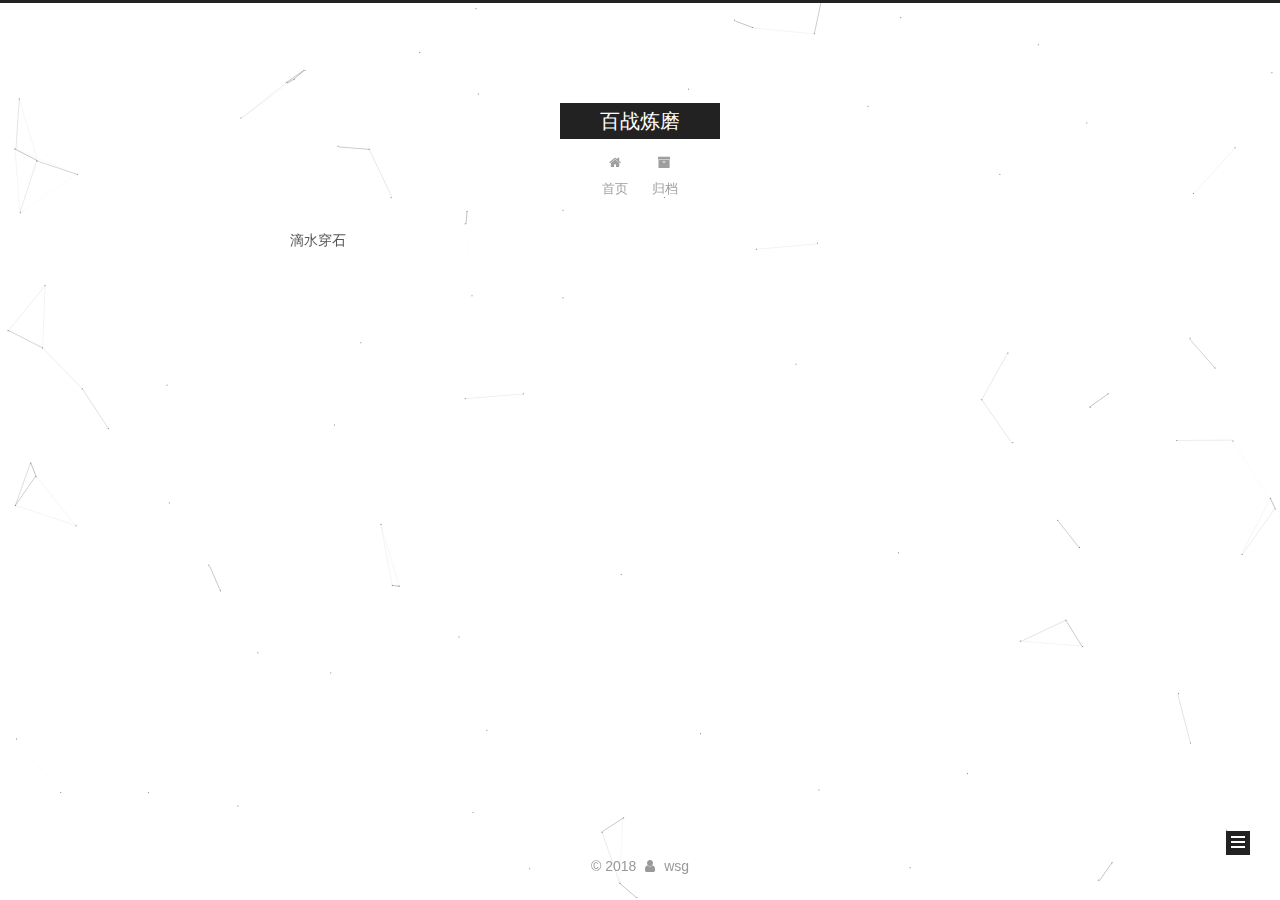
<file: archives/2017/11/index.html>
<!DOCTYPE html>



  


<html class="theme-next muse use-motion" lang="zh-Hans">
<head>
  <meta charset="UTF-8"/>
<meta http-equiv="X-UA-Compatible" content="IE=edge" />
<meta name="viewport" content="width=device-width, initial-scale=1, maximum-scale=1"/>
<meta name="theme-color" content="#222">









<meta http-equiv="Cache-Control" content="no-transform" />
<meta http-equiv="Cache-Control" content="no-siteapp" />
















  
  
  <link href="/lib/fancybox/source/jquery.fancybox.css?v=2.1.5" rel="stylesheet" type="text/css" />







<link href="/lib/font-awesome/css/font-awesome.min.css?v=4.6.2" rel="stylesheet" type="text/css" />

<link href="/css/main.css?v=5.1.3" rel="stylesheet" type="text/css" />


  <link rel="apple-touch-icon" sizes="180x180" href="/images/apple-touch-icon-next.png?v=5.1.3">


  <link rel="icon" type="image/png" sizes="32x32" href="/images/favicon-32x32-next.png?v=5.1.3">


  <link rel="icon" type="image/png" sizes="16x16" href="/images/favicon-16x16-next.png?v=5.1.3">


  <link rel="mask-icon" href="/images/logo.svg?v=5.1.3" color="#222">





  <meta name="keywords" content="Java" />










<meta property="og:type" content="website">
<meta property="og:title" content="百战炼磨">
<meta property="og:url" content="http://yoursite.com/archives/2017/11/index.html">
<meta property="og:site_name" content="百战炼磨">
<meta property="og:locale" content="zh-Hans">
<meta name="twitter:card" content="summary">
<meta name="twitter:title" content="百战炼磨">



<script type="text/javascript" id="hexo.configurations">
  var NexT = window.NexT || {};
  var CONFIG = {
    root: '/',
    scheme: 'Muse',
    version: '5.1.3',
    sidebar: {"position":"left","display":"post","offset":12,"b2t":false,"scrollpercent":false,"onmobile":false},
    fancybox: true,
    tabs: true,
    motion: {"enable":true,"async":false,"transition":{"post_block":"fadeIn","post_header":"slideDownIn","post_body":"slideDownIn","coll_header":"slideLeftIn","sidebar":"slideUpIn"}},
    duoshuo: {
      userId: '0',
      author: '博主'
    },
    algolia: {
      applicationID: '',
      apiKey: '',
      indexName: '',
      hits: {"per_page":10},
      labels: {"input_placeholder":"Search for Posts","hits_empty":"We didn't find any results for the search: ${query}","hits_stats":"${hits} results found in ${time} ms"}
    }
  };
</script>



  <link rel="canonical" href="http://yoursite.com/archives/2017/11/"/>





  <title>归档 | 百战炼磨</title>
  








</head>

<body itemscope itemtype="http://schema.org/WebPage" lang="zh-Hans">

  
  
    
  

  <div class="container sidebar-position-left page-archive">
    <div class="headband"></div>

    <header id="header" class="header" itemscope itemtype="http://schema.org/WPHeader">
      <div class="header-inner"><div class="site-brand-wrapper">
  <div class="site-meta ">
    

    <div class="custom-logo-site-title">
      <a href="/"  class="brand" rel="start">
        <span class="logo-line-before"><i></i></span>
        <span class="site-title">百战炼磨</span>
        <span class="logo-line-after"><i></i></span>
      </a>
    </div>
      
        <p class="site-subtitle"></p>
      
  </div>

  <div class="site-nav-toggle">
    <button>
      <span class="btn-bar"></span>
      <span class="btn-bar"></span>
      <span class="btn-bar"></span>
    </button>
  </div>
</div>

<nav class="site-nav">
  

  
    <ul id="menu" class="menu">
      
        
        <li class="menu-item menu-item-home">
          <a href="/" rel="section">
            
              <i class="menu-item-icon fa fa-fw fa-home"></i> <br />
            
            首页
          </a>
        </li>
      
        
        <li class="menu-item menu-item-archives">
          <a href="/archives/" rel="section">
            
              <i class="menu-item-icon fa fa-fw fa-archive"></i> <br />
            
            归档
          </a>
        </li>
      

      
    </ul>
  

  
</nav>

滴水穿石

 </div>
    </header>

    <main id="main" class="main">
      <div class="main-inner">
        <div class="content-wrap">
          <div id="content" class="content">
            

  
  
  
  <div class="post-block archive">
    <div id="posts" class="posts-collapse">
      <span class="archive-move-on"></span>

      <span class="archive-page-counter">
        
        
        
          
        
        嗯..! 目前共计 3 篇日志。 继续努力。
      </span>

      

        
        
        

        
          
          <div class="collection-title">
            <h1 class="archive-year" id="archive-year-2017">2017</h1>
          </div>
        
        

        

  <article class="post post-type-normal" itemscope itemtype="http://schema.org/Article">
    <header class="post-header">

      <h2 class="post-title">
        
            <a class="post-title-link" href="/2017/11/19/hello-world/" itemprop="url">
              
                <span itemprop="name">Hello World</span>
              
            </a>
        
      </h2>

      <div class="post-meta">
        <time class="post-time" itemprop="dateCreated"
              datetime="2017-11-19T16:42:35+08:00"
              content="2017-11-19" >
          11-19
        </time>
      </div>

    </header>
  </article>



      

    </div>
  </div>
  
  
  

  



          </div>
          


          

        </div>
        
          
  
  <div class="sidebar-toggle">
    <div class="sidebar-toggle-line-wrap">
      <span class="sidebar-toggle-line sidebar-toggle-line-first"></span>
      <span class="sidebar-toggle-line sidebar-toggle-line-middle"></span>
      <span class="sidebar-toggle-line sidebar-toggle-line-last"></span>
    </div>
  </div>

  <aside id="sidebar" class="sidebar">
    
    <div class="sidebar-inner">

      

      

      <section class="site-overview-wrap sidebar-panel sidebar-panel-active">
        <div class="site-overview">
          <div class="site-author motion-element" itemprop="author" itemscope itemtype="http://schema.org/Person">
            
              <p class="site-author-name" itemprop="name">wsg</p>
              <p class="site-description motion-element" itemprop="description"></p>
          </div>

          <nav class="site-state motion-element">

            
              <div class="site-state-item site-state-posts">
              
                <a href="/archives/">
              
                  <span class="site-state-item-count">3</span>
                  <span class="site-state-item-name">日志</span>
                </a>
              </div>
            

            

            

          </nav>

          

          <div class="links-of-author motion-element">
            
          </div>

          
          

          
          

          

        </div>
      </section>

      

      

    </div>
  </aside>


        
      </div>
    </main>

    <footer id="footer" class="footer">
      <div class="footer-inner">
        <div class="copyright">&copy; <span itemprop="copyrightYear">2018</span>
  <span class="with-love">
    <i class="fa fa-user"></i>
  </span>
  <span class="author" itemprop="copyrightHolder">wsg</span>

  
</div>









        







        
      </div>
    </footer>

    
      <div class="back-to-top">
        <i class="fa fa-arrow-up"></i>
        
      </div>
    

    

  </div>

  

<script type="text/javascript">
  if (Object.prototype.toString.call(window.Promise) !== '[object Function]') {
    window.Promise = null;
  }
</script>









  


  











  
  
    <script type="text/javascript" src="/lib/jquery/index.js?v=2.1.3"></script>
  

  
  
    <script type="text/javascript" src="/lib/fastclick/lib/fastclick.min.js?v=1.0.6"></script>
  

  
  
    <script type="text/javascript" src="/lib/jquery_lazyload/jquery.lazyload.js?v=1.9.7"></script>
  

  
  
    <script type="text/javascript" src="/lib/velocity/velocity.min.js?v=1.2.1"></script>
  

  
  
    <script type="text/javascript" src="/lib/velocity/velocity.ui.min.js?v=1.2.1"></script>
  

  
  
    <script type="text/javascript" src="/lib/fancybox/source/jquery.fancybox.pack.js?v=2.1.5"></script>
  

  
  
    <script type="text/javascript" src="/lib/canvas-nest/canvas-nest.min.js"></script>
  


  


  <script type="text/javascript" src="/js/src/utils.js?v=5.1.3"></script>

  <script type="text/javascript" src="/js/src/motion.js?v=5.1.3"></script>



  
  

  

  


  <script type="text/javascript" src="/js/src/bootstrap.js?v=5.1.3"></script>



  


  




	





  





  












  





  

  

  

  
  

  

  

  



</body>
</html>
</file>
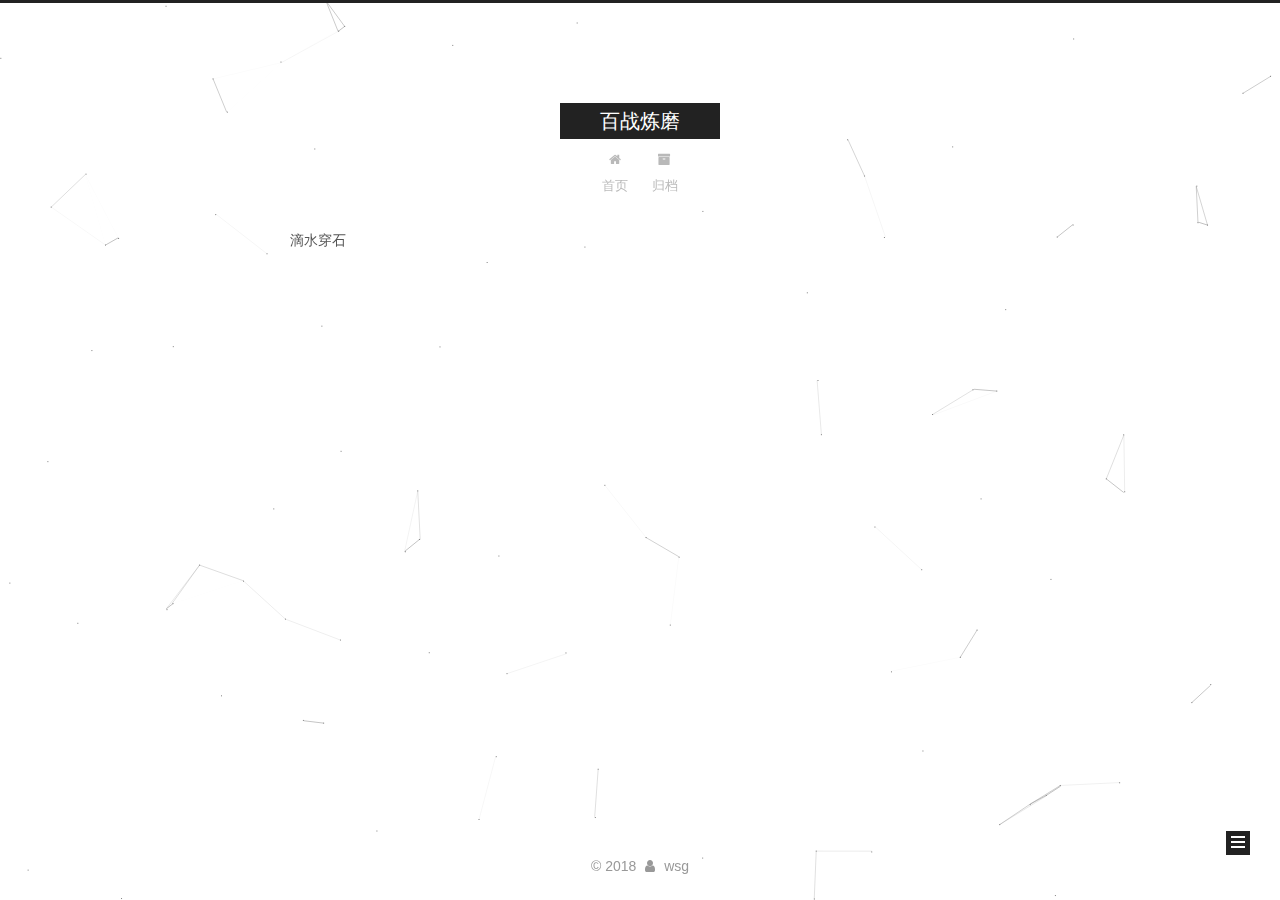
<file: archives/2017/12/index.html>
<!DOCTYPE html>



  


<html class="theme-next muse use-motion" lang="zh-Hans">
<head>
  <meta charset="UTF-8"/>
<meta http-equiv="X-UA-Compatible" content="IE=edge" />
<meta name="viewport" content="width=device-width, initial-scale=1, maximum-scale=1"/>
<meta name="theme-color" content="#222">









<meta http-equiv="Cache-Control" content="no-transform" />
<meta http-equiv="Cache-Control" content="no-siteapp" />
















  
  
  <link href="/lib/fancybox/source/jquery.fancybox.css?v=2.1.5" rel="stylesheet" type="text/css" />







<link href="/lib/font-awesome/css/font-awesome.min.css?v=4.6.2" rel="stylesheet" type="text/css" />

<link href="/css/main.css?v=5.1.3" rel="stylesheet" type="text/css" />


  <link rel="apple-touch-icon" sizes="180x180" href="/images/apple-touch-icon-next.png?v=5.1.3">


  <link rel="icon" type="image/png" sizes="32x32" href="/images/favicon-32x32-next.png?v=5.1.3">


  <link rel="icon" type="image/png" sizes="16x16" href="/images/favicon-16x16-next.png?v=5.1.3">


  <link rel="mask-icon" href="/images/logo.svg?v=5.1.3" color="#222">





  <meta name="keywords" content="Java" />










<meta property="og:type" content="website">
<meta property="og:title" content="百战炼磨">
<meta property="og:url" content="http://yoursite.com/archives/2017/12/index.html">
<meta property="og:site_name" content="百战炼磨">
<meta property="og:locale" content="zh-Hans">
<meta name="twitter:card" content="summary">
<meta name="twitter:title" content="百战炼磨">



<script type="text/javascript" id="hexo.configurations">
  var NexT = window.NexT || {};
  var CONFIG = {
    root: '/',
    scheme: 'Muse',
    version: '5.1.3',
    sidebar: {"position":"left","display":"post","offset":12,"b2t":false,"scrollpercent":false,"onmobile":false},
    fancybox: true,
    tabs: true,
    motion: {"enable":true,"async":false,"transition":{"post_block":"fadeIn","post_header":"slideDownIn","post_body":"slideDownIn","coll_header":"slideLeftIn","sidebar":"slideUpIn"}},
    duoshuo: {
      userId: '0',
      author: '博主'
    },
    algolia: {
      applicationID: '',
      apiKey: '',
      indexName: '',
      hits: {"per_page":10},
      labels: {"input_placeholder":"Search for Posts","hits_empty":"We didn't find any results for the search: ${query}","hits_stats":"${hits} results found in ${time} ms"}
    }
  };
</script>



  <link rel="canonical" href="http://yoursite.com/archives/2017/12/"/>





  <title>归档 | 百战炼磨</title>
  








</head>

<body itemscope itemtype="http://schema.org/WebPage" lang="zh-Hans">

  
  
    
  

  <div class="container sidebar-position-left page-archive">
    <div class="headband"></div>

    <header id="header" class="header" itemscope itemtype="http://schema.org/WPHeader">
      <div class="header-inner"><div class="site-brand-wrapper">
  <div class="site-meta ">
    

    <div class="custom-logo-site-title">
      <a href="/"  class="brand" rel="start">
        <span class="logo-line-before"><i></i></span>
        <span class="site-title">百战炼磨</span>
        <span class="logo-line-after"><i></i></span>
      </a>
    </div>
      
        <p class="site-subtitle"></p>
      
  </div>

  <div class="site-nav-toggle">
    <button>
      <span class="btn-bar"></span>
      <span class="btn-bar"></span>
      <span class="btn-bar"></span>
    </button>
  </div>
</div>

<nav class="site-nav">
  

  
    <ul id="menu" class="menu">
      
        
        <li class="menu-item menu-item-home">
          <a href="/" rel="section">
            
              <i class="menu-item-icon fa fa-fw fa-home"></i> <br />
            
            首页
          </a>
        </li>
      
        
        <li class="menu-item menu-item-archives">
          <a href="/archives/" rel="section">
            
              <i class="menu-item-icon fa fa-fw fa-archive"></i> <br />
            
            归档
          </a>
        </li>
      

      
    </ul>
  

  
</nav>

滴水穿石

 </div>
    </header>

    <main id="main" class="main">
      <div class="main-inner">
        <div class="content-wrap">
          <div id="content" class="content">
            

  
  
  
  <div class="post-block archive">
    <div id="posts" class="posts-collapse">
      <span class="archive-move-on"></span>

      <span class="archive-page-counter">
        
        
        
          
        
        嗯..! 目前共计 3 篇日志。 继续努力。
      </span>

      

        
        
        

        
          
          <div class="collection-title">
            <h1 class="archive-year" id="archive-year-2017">2017</h1>
          </div>
        
        

        

  <article class="post post-type-normal" itemscope itemtype="http://schema.org/Article">
    <header class="post-header">

      <h2 class="post-title">
        
            <a class="post-title-link" href="/2017/12/26/Ubuntu16-Mysql5.7下最大链接数设置/" itemprop="url">
              
                <span itemprop="name">Ubuntu16-Mysql5.7下最大链接数设置</span>
              
            </a>
        
      </h2>

      <div class="post-meta">
        <time class="post-time" itemprop="dateCreated"
              datetime="2017-12-26T20:49:33+08:00"
              content="2017-12-26" >
          12-26
        </time>
      </div>

    </header>
  </article>



      

    </div>
  </div>
  
  
  

  



          </div>
          


          

        </div>
        
          
  
  <div class="sidebar-toggle">
    <div class="sidebar-toggle-line-wrap">
      <span class="sidebar-toggle-line sidebar-toggle-line-first"></span>
      <span class="sidebar-toggle-line sidebar-toggle-line-middle"></span>
      <span class="sidebar-toggle-line sidebar-toggle-line-last"></span>
    </div>
  </div>

  <aside id="sidebar" class="sidebar">
    
    <div class="sidebar-inner">

      

      

      <section class="site-overview-wrap sidebar-panel sidebar-panel-active">
        <div class="site-overview">
          <div class="site-author motion-element" itemprop="author" itemscope itemtype="http://schema.org/Person">
            
              <p class="site-author-name" itemprop="name">wsg</p>
              <p class="site-description motion-element" itemprop="description"></p>
          </div>

          <nav class="site-state motion-element">

            
              <div class="site-state-item site-state-posts">
              
                <a href="/archives/">
              
                  <span class="site-state-item-count">3</span>
                  <span class="site-state-item-name">日志</span>
                </a>
              </div>
            

            

            

          </nav>

          

          <div class="links-of-author motion-element">
            
          </div>

          
          

          
          

          

        </div>
      </section>

      

      

    </div>
  </aside>


        
      </div>
    </main>

    <footer id="footer" class="footer">
      <div class="footer-inner">
        <div class="copyright">&copy; <span itemprop="copyrightYear">2018</span>
  <span class="with-love">
    <i class="fa fa-user"></i>
  </span>
  <span class="author" itemprop="copyrightHolder">wsg</span>

  
</div>









        







        
      </div>
    </footer>

    
      <div class="back-to-top">
        <i class="fa fa-arrow-up"></i>
        
      </div>
    

    

  </div>

  

<script type="text/javascript">
  if (Object.prototype.toString.call(window.Promise) !== '[object Function]') {
    window.Promise = null;
  }
</script>









  


  











  
  
    <script type="text/javascript" src="/lib/jquery/index.js?v=2.1.3"></script>
  

  
  
    <script type="text/javascript" src="/lib/fastclick/lib/fastclick.min.js?v=1.0.6"></script>
  

  
  
    <script type="text/javascript" src="/lib/jquery_lazyload/jquery.lazyload.js?v=1.9.7"></script>
  

  
  
    <script type="text/javascript" src="/lib/velocity/velocity.min.js?v=1.2.1"></script>
  

  
  
    <script type="text/javascript" src="/lib/velocity/velocity.ui.min.js?v=1.2.1"></script>
  

  
  
    <script type="text/javascript" src="/lib/fancybox/source/jquery.fancybox.pack.js?v=2.1.5"></script>
  

  
  
    <script type="text/javascript" src="/lib/canvas-nest/canvas-nest.min.js"></script>
  


  


  <script type="text/javascript" src="/js/src/utils.js?v=5.1.3"></script>

  <script type="text/javascript" src="/js/src/motion.js?v=5.1.3"></script>



  
  

  

  


  <script type="text/javascript" src="/js/src/bootstrap.js?v=5.1.3"></script>



  


  




	





  





  












  





  

  

  

  
  

  

  

  



</body>
</html>
</file>
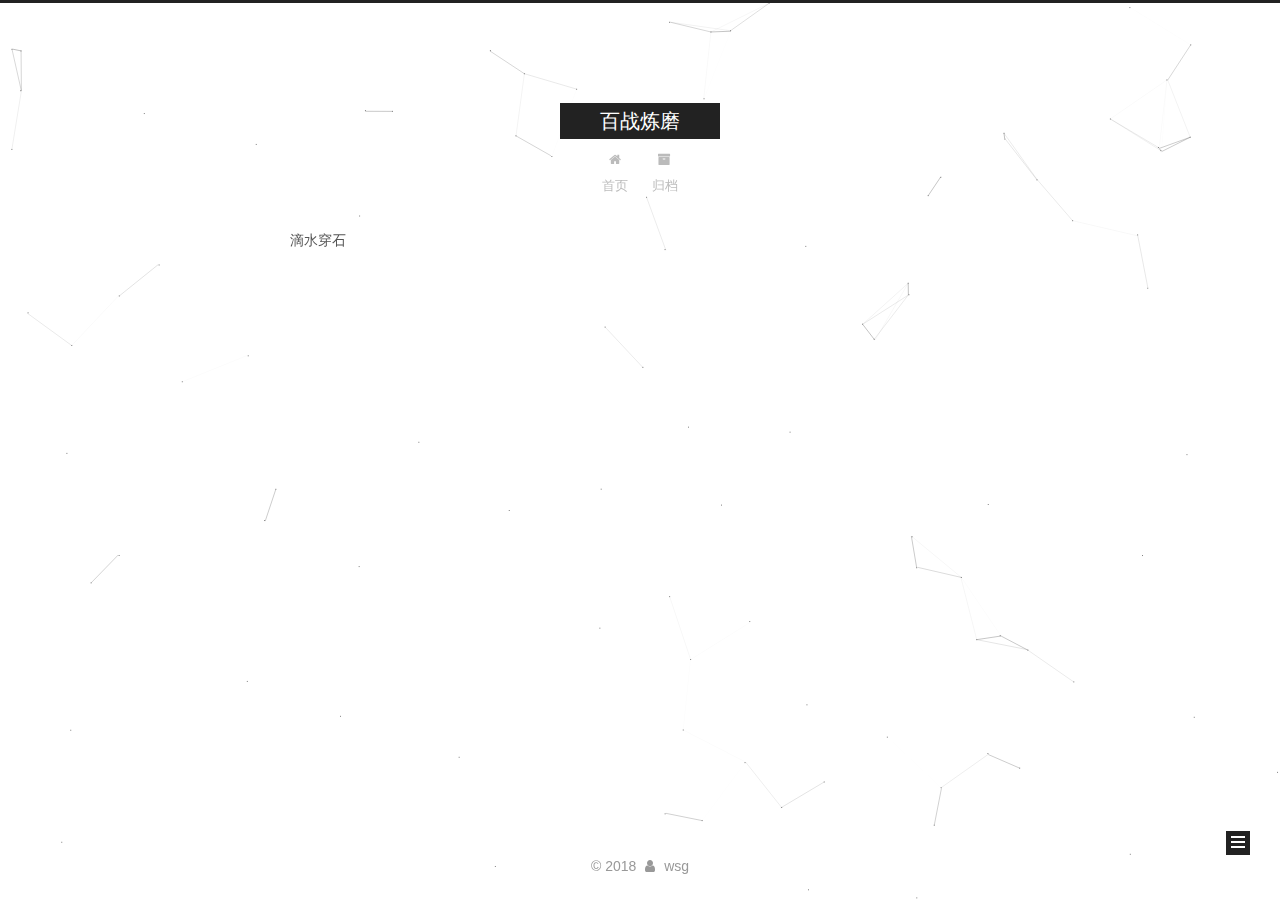
<file: archives/2018/03/index.html>
<!DOCTYPE html>



  


<html class="theme-next muse use-motion" lang="zh-Hans">
<head>
  <meta charset="UTF-8"/>
<meta http-equiv="X-UA-Compatible" content="IE=edge" />
<meta name="viewport" content="width=device-width, initial-scale=1, maximum-scale=1"/>
<meta name="theme-color" content="#222">









<meta http-equiv="Cache-Control" content="no-transform" />
<meta http-equiv="Cache-Control" content="no-siteapp" />
















  
  
  <link href="/lib/fancybox/source/jquery.fancybox.css?v=2.1.5" rel="stylesheet" type="text/css" />







<link href="/lib/font-awesome/css/font-awesome.min.css?v=4.6.2" rel="stylesheet" type="text/css" />

<link href="/css/main.css?v=5.1.3" rel="stylesheet" type="text/css" />


  <link rel="apple-touch-icon" sizes="180x180" href="/images/apple-touch-icon-next.png?v=5.1.3">


  <link rel="icon" type="image/png" sizes="32x32" href="/images/favicon-32x32-next.png?v=5.1.3">


  <link rel="icon" type="image/png" sizes="16x16" href="/images/favicon-16x16-next.png?v=5.1.3">


  <link rel="mask-icon" href="/images/logo.svg?v=5.1.3" color="#222">





  <meta name="keywords" content="Java" />










<meta property="og:type" content="website">
<meta property="og:title" content="百战炼磨">
<meta property="og:url" content="http://yoursite.com/archives/2018/03/index.html">
<meta property="og:site_name" content="百战炼磨">
<meta property="og:locale" content="zh-Hans">
<meta name="twitter:card" content="summary">
<meta name="twitter:title" content="百战炼磨">



<script type="text/javascript" id="hexo.configurations">
  var NexT = window.NexT || {};
  var CONFIG = {
    root: '/',
    scheme: 'Muse',
    version: '5.1.3',
    sidebar: {"position":"left","display":"post","offset":12,"b2t":false,"scrollpercent":false,"onmobile":false},
    fancybox: true,
    tabs: true,
    motion: {"enable":true,"async":false,"transition":{"post_block":"fadeIn","post_header":"slideDownIn","post_body":"slideDownIn","coll_header":"slideLeftIn","sidebar":"slideUpIn"}},
    duoshuo: {
      userId: '0',
      author: '博主'
    },
    algolia: {
      applicationID: '',
      apiKey: '',
      indexName: '',
      hits: {"per_page":10},
      labels: {"input_placeholder":"Search for Posts","hits_empty":"We didn't find any results for the search: ${query}","hits_stats":"${hits} results found in ${time} ms"}
    }
  };
</script>



  <link rel="canonical" href="http://yoursite.com/archives/2018/03/"/>





  <title>归档 | 百战炼磨</title>
  








</head>

<body itemscope itemtype="http://schema.org/WebPage" lang="zh-Hans">

  
  
    
  

  <div class="container sidebar-position-left page-archive">
    <div class="headband"></div>

    <header id="header" class="header" itemscope itemtype="http://schema.org/WPHeader">
      <div class="header-inner"><div class="site-brand-wrapper">
  <div class="site-meta ">
    

    <div class="custom-logo-site-title">
      <a href="/"  class="brand" rel="start">
        <span class="logo-line-before"><i></i></span>
        <span class="site-title">百战炼磨</span>
        <span class="logo-line-after"><i></i></span>
      </a>
    </div>
      
        <p class="site-subtitle"></p>
      
  </div>

  <div class="site-nav-toggle">
    <button>
      <span class="btn-bar"></span>
      <span class="btn-bar"></span>
      <span class="btn-bar"></span>
    </button>
  </div>
</div>

<nav class="site-nav">
  

  
    <ul id="menu" class="menu">
      
        
        <li class="menu-item menu-item-home">
          <a href="/" rel="section">
            
              <i class="menu-item-icon fa fa-fw fa-home"></i> <br />
            
            首页
          </a>
        </li>
      
        
        <li class="menu-item menu-item-archives">
          <a href="/archives/" rel="section">
            
              <i class="menu-item-icon fa fa-fw fa-archive"></i> <br />
            
            归档
          </a>
        </li>
      

      
    </ul>
  

  
</nav>

滴水穿石

 </div>
    </header>

    <main id="main" class="main">
      <div class="main-inner">
        <div class="content-wrap">
          <div id="content" class="content">
            

  
  
  
  <div class="post-block archive">
    <div id="posts" class="posts-collapse">
      <span class="archive-move-on"></span>

      <span class="archive-page-counter">
        
        
        
          
        
        嗯..! 目前共计 3 篇日志。 继续努力。
      </span>

      

        
        
        

        
          
          <div class="collection-title">
            <h1 class="archive-year" id="archive-year-2018">2018</h1>
          </div>
        
        

        

  <article class="post post-type-normal" itemscope itemtype="http://schema.org/Article">
    <header class="post-header">

      <h2 class="post-title">
        
            <a class="post-title-link" href="/2018/03/27/Mongodb-Config/" itemprop="url">
              
                <span itemprop="name">MongodbConfig</span>
              
            </a>
        
      </h2>

      <div class="post-meta">
        <time class="post-time" itemprop="dateCreated"
              datetime="2018-03-27T19:37:04+08:00"
              content="2018-03-27" >
          03-27
        </time>
      </div>

    </header>
  </article>



      

    </div>
  </div>
  
  
  

  



          </div>
          


          

        </div>
        
          
  
  <div class="sidebar-toggle">
    <div class="sidebar-toggle-line-wrap">
      <span class="sidebar-toggle-line sidebar-toggle-line-first"></span>
      <span class="sidebar-toggle-line sidebar-toggle-line-middle"></span>
      <span class="sidebar-toggle-line sidebar-toggle-line-last"></span>
    </div>
  </div>

  <aside id="sidebar" class="sidebar">
    
    <div class="sidebar-inner">

      

      

      <section class="site-overview-wrap sidebar-panel sidebar-panel-active">
        <div class="site-overview">
          <div class="site-author motion-element" itemprop="author" itemscope itemtype="http://schema.org/Person">
            
              <p class="site-author-name" itemprop="name">wsg</p>
              <p class="site-description motion-element" itemprop="description"></p>
          </div>

          <nav class="site-state motion-element">

            
              <div class="site-state-item site-state-posts">
              
                <a href="/archives/">
              
                  <span class="site-state-item-count">3</span>
                  <span class="site-state-item-name">日志</span>
                </a>
              </div>
            

            

            

          </nav>

          

          <div class="links-of-author motion-element">
            
          </div>

          
          

          
          

          

        </div>
      </section>

      

      

    </div>
  </aside>


        
      </div>
    </main>

    <footer id="footer" class="footer">
      <div class="footer-inner">
        <div class="copyright">&copy; <span itemprop="copyrightYear">2018</span>
  <span class="with-love">
    <i class="fa fa-user"></i>
  </span>
  <span class="author" itemprop="copyrightHolder">wsg</span>

  
</div>









        







        
      </div>
    </footer>

    
      <div class="back-to-top">
        <i class="fa fa-arrow-up"></i>
        
      </div>
    

    

  </div>

  

<script type="text/javascript">
  if (Object.prototype.toString.call(window.Promise) !== '[object Function]') {
    window.Promise = null;
  }
</script>









  


  











  
  
    <script type="text/javascript" src="/lib/jquery/index.js?v=2.1.3"></script>
  

  
  
    <script type="text/javascript" src="/lib/fastclick/lib/fastclick.min.js?v=1.0.6"></script>
  

  
  
    <script type="text/javascript" src="/lib/jquery_lazyload/jquery.lazyload.js?v=1.9.7"></script>
  

  
  
    <script type="text/javascript" src="/lib/velocity/velocity.min.js?v=1.2.1"></script>
  

  
  
    <script type="text/javascript" src="/lib/velocity/velocity.ui.min.js?v=1.2.1"></script>
  

  
  
    <script type="text/javascript" src="/lib/fancybox/source/jquery.fancybox.pack.js?v=2.1.5"></script>
  

  
  
    <script type="text/javascript" src="/lib/canvas-nest/canvas-nest.min.js"></script>
  


  


  <script type="text/javascript" src="/js/src/utils.js?v=5.1.3"></script>

  <script type="text/javascript" src="/js/src/motion.js?v=5.1.3"></script>



  
  

  

  


  <script type="text/javascript" src="/js/src/bootstrap.js?v=5.1.3"></script>



  


  




	





  





  












  





  

  

  

  
  

  

  

  



</body>
</html>
</file>
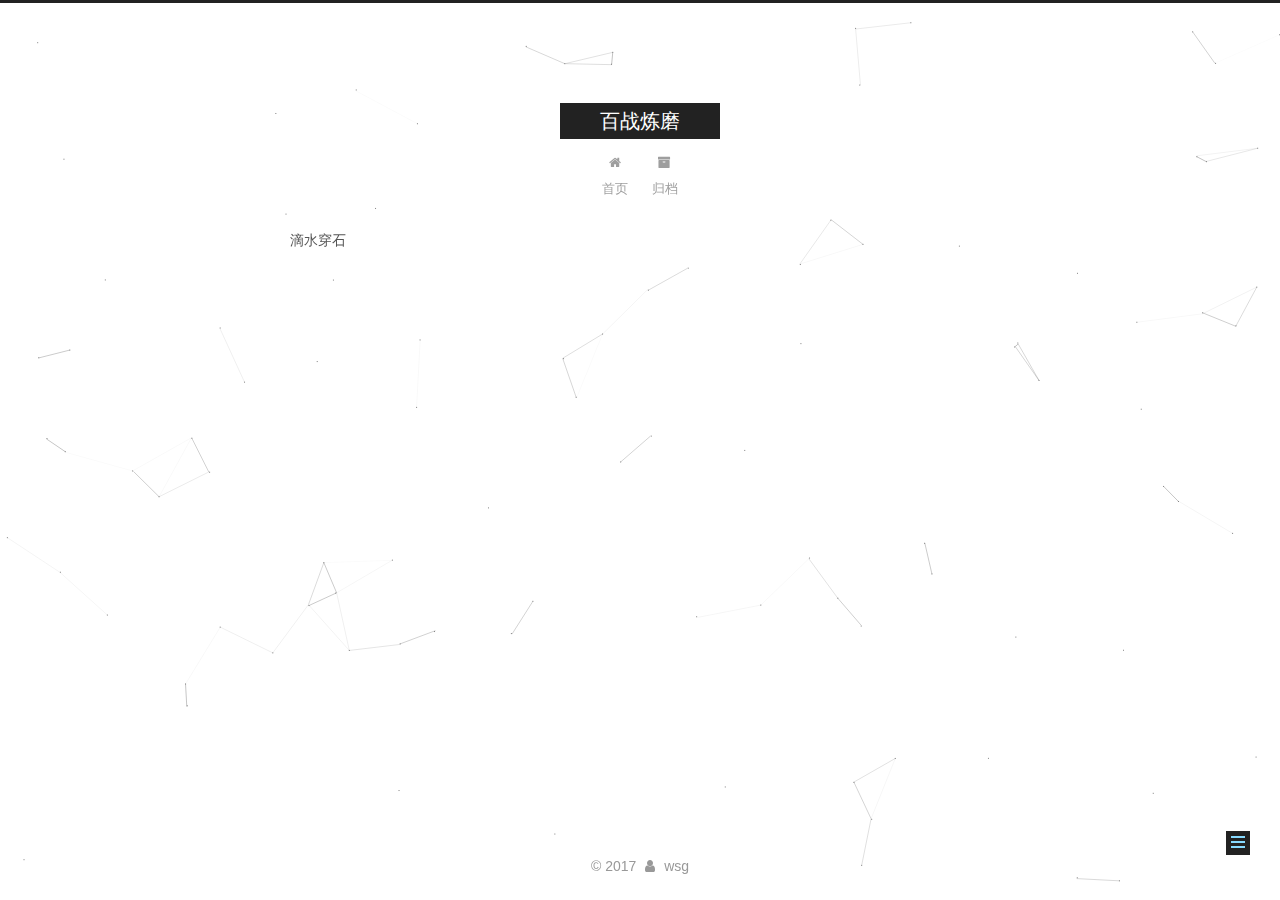
<file: 2017/11/19/hello-world/index.html>
<!DOCTYPE html>



  


<html class="theme-next muse use-motion" lang="zh-Hans">
<head>
  <meta charset="UTF-8"/>
<meta http-equiv="X-UA-Compatible" content="IE=edge" />
<meta name="viewport" content="width=device-width, initial-scale=1, maximum-scale=1"/>
<meta name="theme-color" content="#222">









<meta http-equiv="Cache-Control" content="no-transform" />
<meta http-equiv="Cache-Control" content="no-siteapp" />
















  
  
  <link href="/lib/fancybox/source/jquery.fancybox.css?v=2.1.5" rel="stylesheet" type="text/css" />







<link href="/lib/font-awesome/css/font-awesome.min.css?v=4.6.2" rel="stylesheet" type="text/css" />

<link href="/css/main.css?v=5.1.3" rel="stylesheet" type="text/css" />


  <link rel="apple-touch-icon" sizes="180x180" href="/images/apple-touch-icon-next.png?v=5.1.3">


  <link rel="icon" type="image/png" sizes="32x32" href="/images/favicon-32x32-next.png?v=5.1.3">


  <link rel="icon" type="image/png" sizes="16x16" href="/images/favicon-16x16-next.png?v=5.1.3">


  <link rel="mask-icon" href="/images/logo.svg?v=5.1.3" color="#222">





  <meta name="keywords" content="Java" />










<meta name="description" content="一个小程序仔的心路历程就此开始…">
<meta property="og:type" content="article">
<meta property="og:title" content="Hello World">
<meta property="og:url" content="http://yoursite.com/2017/11/19/hello-world/index.html">
<meta property="og:site_name" content="百战炼磨">
<meta property="og:description" content="一个小程序仔的心路历程就此开始…">
<meta property="og:locale" content="zh-Hans">
<meta property="og:updated_time" content="2017-11-19T08:42:35.377Z">
<meta name="twitter:card" content="summary">
<meta name="twitter:title" content="Hello World">
<meta name="twitter:description" content="一个小程序仔的心路历程就此开始…">



<script type="text/javascript" id="hexo.configurations">
  var NexT = window.NexT || {};
  var CONFIG = {
    root: '/',
    scheme: 'Muse',
    version: '5.1.3',
    sidebar: {"position":"left","display":"post","offset":12,"b2t":false,"scrollpercent":false,"onmobile":false},
    fancybox: true,
    tabs: true,
    motion: {"enable":true,"async":false,"transition":{"post_block":"fadeIn","post_header":"slideDownIn","post_body":"slideDownIn","coll_header":"slideLeftIn","sidebar":"slideUpIn"}},
    duoshuo: {
      userId: '0',
      author: '博主'
    },
    algolia: {
      applicationID: '',
      apiKey: '',
      indexName: '',
      hits: {"per_page":10},
      labels: {"input_placeholder":"Search for Posts","hits_empty":"We didn't find any results for the search: ${query}","hits_stats":"${hits} results found in ${time} ms"}
    }
  };
</script>



  <link rel="canonical" href="http://yoursite.com/2017/11/19/hello-world/"/>





  <title>Hello World | 百战炼磨</title>
  








</head>

<body itemscope itemtype="http://schema.org/WebPage" lang="zh-Hans">

  
  
    
  

  <div class="container sidebar-position-left page-post-detail">
    <div class="headband"></div>

    <header id="header" class="header" itemscope itemtype="http://schema.org/WPHeader">
      <div class="header-inner"><div class="site-brand-wrapper">
  <div class="site-meta ">
    

    <div class="custom-logo-site-title">
      <a href="/"  class="brand" rel="start">
        <span class="logo-line-before"><i></i></span>
        <span class="site-title">百战炼磨</span>
        <span class="logo-line-after"><i></i></span>
      </a>
    </div>
      
        <p class="site-subtitle"></p>
      
  </div>

  <div class="site-nav-toggle">
    <button>
      <span class="btn-bar"></span>
      <span class="btn-bar"></span>
      <span class="btn-bar"></span>
    </button>
  </div>
</div>

<nav class="site-nav">
  

  
    <ul id="menu" class="menu">
      
        
        <li class="menu-item menu-item-home">
          <a href="/" rel="section">
            
              <i class="menu-item-icon fa fa-fw fa-home"></i> <br />
            
            首页
          </a>
        </li>
      
        
        <li class="menu-item menu-item-archives">
          <a href="/archives/" rel="section">
            
              <i class="menu-item-icon fa fa-fw fa-archive"></i> <br />
            
            归档
          </a>
        </li>
      

      
    </ul>
  

  
</nav>

滴水穿石

 </div>
    </header>

    <main id="main" class="main">
      <div class="main-inner">
        <div class="content-wrap">
          <div id="content" class="content">
            

  <div id="posts" class="posts-expand">
    

  

  
  
  

  <article class="post post-type-normal" itemscope itemtype="http://schema.org/Article">
  
  
  
  <div class="post-block">
    <link itemprop="mainEntityOfPage" href="http://yoursite.com/2017/11/19/hello-world/">

    <span hidden itemprop="author" itemscope itemtype="http://schema.org/Person">
      <meta itemprop="name" content="wsg">
      <meta itemprop="description" content="">
      <meta itemprop="image" content="/images/avatar.gif">
    </span>

    <span hidden itemprop="publisher" itemscope itemtype="http://schema.org/Organization">
      <meta itemprop="name" content="百战炼磨">
    </span>

    
      <header class="post-header">

        
        
          <h1 class="post-title" itemprop="name headline">Hello World</h1>
        

        <div class="post-meta">
          <span class="post-time">
            
              <span class="post-meta-item-icon">
                <i class="fa fa-calendar-o"></i>
              </span>
              
                <span class="post-meta-item-text">发表于</span>
              
              <time title="创建于" itemprop="dateCreated datePublished" datetime="2017-11-19T16:42:35+08:00">
                2017-11-19
              </time>
            

            

            
          </span>

          

          
            
          

          
          

          

          

          

        </div>
      </header>
    

    
    
    
    <div class="post-body" itemprop="articleBody">

      
      

      
        <p>  一个小程序仔的心路历程就此开始…</p>

      
    </div>
    
    
    

    

    

    

    <footer class="post-footer">
      

      
      
      

      
        <div class="post-nav">
          <div class="post-nav-next post-nav-item">
            
          </div>

          <span class="post-nav-divider"></span>

          <div class="post-nav-prev post-nav-item">
            
              <a href="/2017/12/26/Ubuntu16-Mysql5.7下最大链接数设置/" rel="prev" title="Ubuntu16-Mysql5.7下最大链接数设置">
                Ubuntu16-Mysql5.7下最大链接数设置 <i class="fa fa-chevron-right"></i>
              </a>
            
          </div>
        </div>
      

      
      
    </footer>
  </div>
  
  
  
  </article>



    <div class="post-spread">
      
    </div>
  </div>


          </div>
          


          

  



        </div>
        
          
  
  <div class="sidebar-toggle">
    <div class="sidebar-toggle-line-wrap">
      <span class="sidebar-toggle-line sidebar-toggle-line-first"></span>
      <span class="sidebar-toggle-line sidebar-toggle-line-middle"></span>
      <span class="sidebar-toggle-line sidebar-toggle-line-last"></span>
    </div>
  </div>

  <aside id="sidebar" class="sidebar">
    
    <div class="sidebar-inner">

      

      

      <section class="site-overview-wrap sidebar-panel sidebar-panel-active">
        <div class="site-overview">
          <div class="site-author motion-element" itemprop="author" itemscope itemtype="http://schema.org/Person">
            
              <p class="site-author-name" itemprop="name">wsg</p>
              <p class="site-description motion-element" itemprop="description"></p>
          </div>

          <nav class="site-state motion-element">

            
              <div class="site-state-item site-state-posts">
              
                <a href="/archives/">
              
                  <span class="site-state-item-count">2</span>
                  <span class="site-state-item-name">日志</span>
                </a>
              </div>
            

            

            

          </nav>

          

          <div class="links-of-author motion-element">
            
          </div>

          
          

          
          

          

        </div>
      </section>

      

      

    </div>
  </aside>


        
      </div>
    </main>

    <footer id="footer" class="footer">
      <div class="footer-inner">
        <div class="copyright">&copy; <span itemprop="copyrightYear">2017</span>
  <span class="with-love">
    <i class="fa fa-user"></i>
  </span>
  <span class="author" itemprop="copyrightHolder">wsg</span>

  
</div>









        







        
      </div>
    </footer>

    
      <div class="back-to-top">
        <i class="fa fa-arrow-up"></i>
        
      </div>
    

    

  </div>

  

<script type="text/javascript">
  if (Object.prototype.toString.call(window.Promise) !== '[object Function]') {
    window.Promise = null;
  }
</script>









  


  











  
  
    <script type="text/javascript" src="/lib/jquery/index.js?v=2.1.3"></script>
  

  
  
    <script type="text/javascript" src="/lib/fastclick/lib/fastclick.min.js?v=1.0.6"></script>
  

  
  
    <script type="text/javascript" src="/lib/jquery_lazyload/jquery.lazyload.js?v=1.9.7"></script>
  

  
  
    <script type="text/javascript" src="/lib/velocity/velocity.min.js?v=1.2.1"></script>
  

  
  
    <script type="text/javascript" src="/lib/velocity/velocity.ui.min.js?v=1.2.1"></script>
  

  
  
    <script type="text/javascript" src="/lib/fancybox/source/jquery.fancybox.pack.js?v=2.1.5"></script>
  

  
  
    <script type="text/javascript" src="/lib/canvas-nest/canvas-nest.min.js"></script>
  


  


  <script type="text/javascript" src="/js/src/utils.js?v=5.1.3"></script>

  <script type="text/javascript" src="/js/src/motion.js?v=5.1.3"></script>



  
  

  
  <script type="text/javascript" src="/js/src/scrollspy.js?v=5.1.3"></script>
<script type="text/javascript" src="/js/src/post-details.js?v=5.1.3"></script>



  


  <script type="text/javascript" src="/js/src/bootstrap.js?v=5.1.3"></script>



  


  




	





  





  












  





  

  

  

  
  

  

  

  



</body>
</html>
</file>
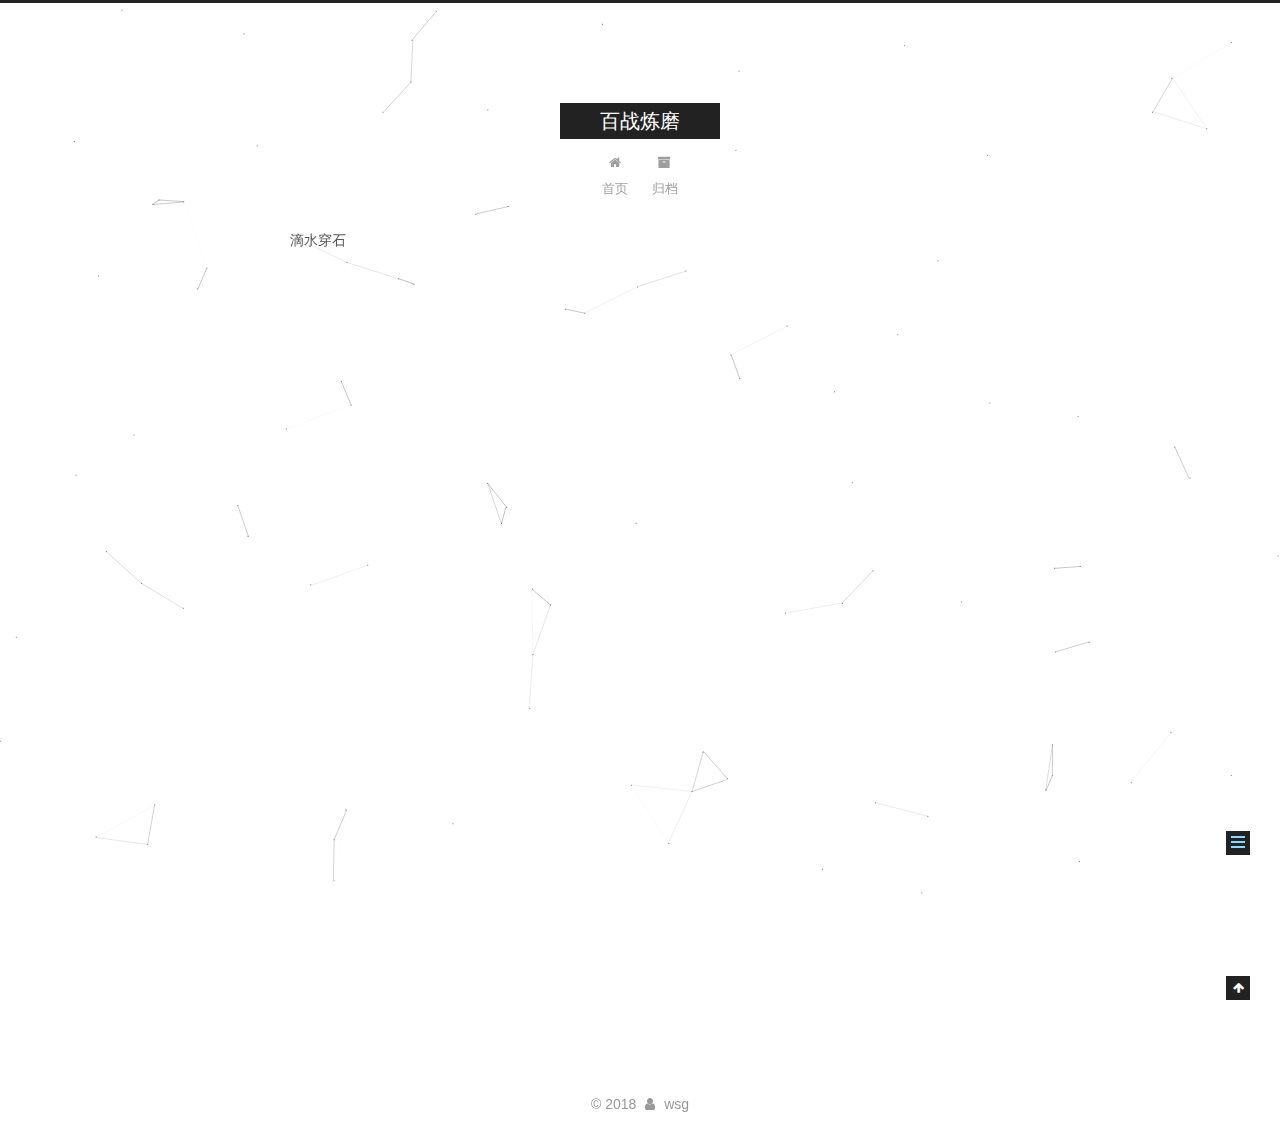
<file: 2017/12/26/Ubuntu16-Mysql5.7下最大链接数设置/index.html>
<!DOCTYPE html>



  


<html class="theme-next muse use-motion" lang="zh-Hans">
<head>
  <meta charset="UTF-8"/>
<meta http-equiv="X-UA-Compatible" content="IE=edge" />
<meta name="viewport" content="width=device-width, initial-scale=1, maximum-scale=1"/>
<meta name="theme-color" content="#222">









<meta http-equiv="Cache-Control" content="no-transform" />
<meta http-equiv="Cache-Control" content="no-siteapp" />
















  
  
  <link href="/lib/fancybox/source/jquery.fancybox.css?v=2.1.5" rel="stylesheet" type="text/css" />







<link href="/lib/font-awesome/css/font-awesome.min.css?v=4.6.2" rel="stylesheet" type="text/css" />

<link href="/css/main.css?v=5.1.3" rel="stylesheet" type="text/css" />


  <link rel="apple-touch-icon" sizes="180x180" href="/images/apple-touch-icon-next.png?v=5.1.3">


  <link rel="icon" type="image/png" sizes="32x32" href="/images/favicon-32x32-next.png?v=5.1.3">


  <link rel="icon" type="image/png" sizes="16x16" href="/images/favicon-16x16-next.png?v=5.1.3">


  <link rel="mask-icon" href="/images/logo.svg?v=5.1.3" color="#222">





  <meta name="keywords" content="Java" />










<meta name="description" content="The solution depends on the (version of) OS and the MySQL version. With Ubuntu 16.04 and MySQL &amp;gt;= 5.7.7 following works:   systemctl edit mysql   Enter  ">
<meta property="og:type" content="article">
<meta property="og:title" content="Ubuntu16-Mysql5.7下最大链接数设置">
<meta property="og:url" content="http://yoursite.com/2017/12/26/Ubuntu16-Mysql5.7下最大链接数设置/index.html">
<meta property="og:site_name" content="百战炼磨">
<meta property="og:description" content="The solution depends on the (version of) OS and the MySQL version. With Ubuntu 16.04 and MySQL &amp;gt;= 5.7.7 following works:   systemctl edit mysql   Enter   [Service]  LimitNOFILE=8000  save, this w">
<meta property="og:locale" content="zh-Hans">
<meta property="og:updated_time" content="2017-12-26T12:49:33.110Z">
<meta name="twitter:card" content="summary">
<meta name="twitter:title" content="Ubuntu16-Mysql5.7下最大链接数设置">
<meta name="twitter:description" content="The solution depends on the (version of) OS and the MySQL version. With Ubuntu 16.04 and MySQL &amp;gt;= 5.7.7 following works:   systemctl edit mysql   Enter   [Service]  LimitNOFILE=8000  save, this w">



<script type="text/javascript" id="hexo.configurations">
  var NexT = window.NexT || {};
  var CONFIG = {
    root: '/',
    scheme: 'Muse',
    version: '5.1.3',
    sidebar: {"position":"left","display":"post","offset":12,"b2t":false,"scrollpercent":false,"onmobile":false},
    fancybox: true,
    tabs: true,
    motion: {"enable":true,"async":false,"transition":{"post_block":"fadeIn","post_header":"slideDownIn","post_body":"slideDownIn","coll_header":"slideLeftIn","sidebar":"slideUpIn"}},
    duoshuo: {
      userId: '0',
      author: '博主'
    },
    algolia: {
      applicationID: '',
      apiKey: '',
      indexName: '',
      hits: {"per_page":10},
      labels: {"input_placeholder":"Search for Posts","hits_empty":"We didn't find any results for the search: ${query}","hits_stats":"${hits} results found in ${time} ms"}
    }
  };
</script>



  <link rel="canonical" href="http://yoursite.com/2017/12/26/Ubuntu16-Mysql5.7下最大链接数设置/"/>





  <title>Ubuntu16-Mysql5.7下最大链接数设置 | 百战炼磨</title>
  








</head>

<body itemscope itemtype="http://schema.org/WebPage" lang="zh-Hans">

  
  
    
  

  <div class="container sidebar-position-left page-post-detail">
    <div class="headband"></div>

    <header id="header" class="header" itemscope itemtype="http://schema.org/WPHeader">
      <div class="header-inner"><div class="site-brand-wrapper">
  <div class="site-meta ">
    

    <div class="custom-logo-site-title">
      <a href="/"  class="brand" rel="start">
        <span class="logo-line-before"><i></i></span>
        <span class="site-title">百战炼磨</span>
        <span class="logo-line-after"><i></i></span>
      </a>
    </div>
      
        <p class="site-subtitle"></p>
      
  </div>

  <div class="site-nav-toggle">
    <button>
      <span class="btn-bar"></span>
      <span class="btn-bar"></span>
      <span class="btn-bar"></span>
    </button>
  </div>
</div>

<nav class="site-nav">
  

  
    <ul id="menu" class="menu">
      
        
        <li class="menu-item menu-item-home">
          <a href="/" rel="section">
            
              <i class="menu-item-icon fa fa-fw fa-home"></i> <br />
            
            首页
          </a>
        </li>
      
        
        <li class="menu-item menu-item-archives">
          <a href="/archives/" rel="section">
            
              <i class="menu-item-icon fa fa-fw fa-archive"></i> <br />
            
            归档
          </a>
        </li>
      

      
    </ul>
  

  
</nav>

滴水穿石

 </div>
    </header>

    <main id="main" class="main">
      <div class="main-inner">
        <div class="content-wrap">
          <div id="content" class="content">
            

  <div id="posts" class="posts-expand">
    

  

  
  
  

  <article class="post post-type-normal" itemscope itemtype="http://schema.org/Article">
  
  
  
  <div class="post-block">
    <link itemprop="mainEntityOfPage" href="http://yoursite.com/2017/12/26/Ubuntu16-Mysql5.7下最大链接数设置/">

    <span hidden itemprop="author" itemscope itemtype="http://schema.org/Person">
      <meta itemprop="name" content="wsg">
      <meta itemprop="description" content="">
      <meta itemprop="image" content="/images/avatar.gif">
    </span>

    <span hidden itemprop="publisher" itemscope itemtype="http://schema.org/Organization">
      <meta itemprop="name" content="百战炼磨">
    </span>

    
      <header class="post-header">

        
        
          <h1 class="post-title" itemprop="name headline">Ubuntu16-Mysql5.7下最大链接数设置</h1>
        

        <div class="post-meta">
          <span class="post-time">
            
              <span class="post-meta-item-icon">
                <i class="fa fa-calendar-o"></i>
              </span>
              
                <span class="post-meta-item-text">发表于</span>
              
              <time title="创建于" itemprop="dateCreated datePublished" datetime="2017-12-26T20:49:33+08:00">
                2017-12-26
              </time>
            

            

            
          </span>

          

          
            
          

          
          

          

          

          

        </div>
      </header>
    

    
    
    
    <div class="post-body" itemprop="articleBody">

      
      

      
        <p>  The solution depends on the (version of) OS and the MySQL version. With Ubuntu 16.04 and MySQL &gt;= 5.7.7 following works:</p>
<p>  systemctl edit mysql</p>
<p>  Enter</p>
<p>  [Service]<br>  LimitNOFILE=8000<br>  save, this will create a new file</p>
<p>  /etc/systemd/system/mysql.service.d/override.conf</p>
<p>  and restart the server:</p>
<p>  systemctl daemon-reload<br>  systemctl restart mysql</p>

      
    </div>
    
    
    

    

    

    

    <footer class="post-footer">
      

      
      
      

      
        <div class="post-nav">
          <div class="post-nav-next post-nav-item">
            
              <a href="/2017/11/19/hello-world/" rel="next" title="Hello World">
                <i class="fa fa-chevron-left"></i> Hello World
              </a>
            
          </div>

          <span class="post-nav-divider"></span>

          <div class="post-nav-prev post-nav-item">
            
              <a href="/2018/03/17/Mongodb-Config/" rel="prev" title="MongodbConfig">
                MongodbConfig <i class="fa fa-chevron-right"></i>
              </a>
            
          </div>
        </div>
      

      
      
    </footer>
  </div>
  
  
  
  </article>



    <div class="post-spread">
      
    </div>
  </div>


          </div>
          


          

  



        </div>
        
          
  
  <div class="sidebar-toggle">
    <div class="sidebar-toggle-line-wrap">
      <span class="sidebar-toggle-line sidebar-toggle-line-first"></span>
      <span class="sidebar-toggle-line sidebar-toggle-line-middle"></span>
      <span class="sidebar-toggle-line sidebar-toggle-line-last"></span>
    </div>
  </div>

  <aside id="sidebar" class="sidebar">
    
    <div class="sidebar-inner">

      

      

      <section class="site-overview-wrap sidebar-panel sidebar-panel-active">
        <div class="site-overview">
          <div class="site-author motion-element" itemprop="author" itemscope itemtype="http://schema.org/Person">
            
              <p class="site-author-name" itemprop="name">wsg</p>
              <p class="site-description motion-element" itemprop="description"></p>
          </div>

          <nav class="site-state motion-element">

            
              <div class="site-state-item site-state-posts">
              
                <a href="/archives/">
              
                  <span class="site-state-item-count">3</span>
                  <span class="site-state-item-name">日志</span>
                </a>
              </div>
            

            

            

          </nav>

          

          <div class="links-of-author motion-element">
            
          </div>

          
          

          
          

          

        </div>
      </section>

      

      

    </div>
  </aside>


        
      </div>
    </main>

    <footer id="footer" class="footer">
      <div class="footer-inner">
        <div class="copyright">&copy; <span itemprop="copyrightYear">2018</span>
  <span class="with-love">
    <i class="fa fa-user"></i>
  </span>
  <span class="author" itemprop="copyrightHolder">wsg</span>

  
</div>









        







        
      </div>
    </footer>

    
      <div class="back-to-top">
        <i class="fa fa-arrow-up"></i>
        
      </div>
    

    

  </div>

  

<script type="text/javascript">
  if (Object.prototype.toString.call(window.Promise) !== '[object Function]') {
    window.Promise = null;
  }
</script>









  


  











  
  
    <script type="text/javascript" src="/lib/jquery/index.js?v=2.1.3"></script>
  

  
  
    <script type="text/javascript" src="/lib/fastclick/lib/fastclick.min.js?v=1.0.6"></script>
  

  
  
    <script type="text/javascript" src="/lib/jquery_lazyload/jquery.lazyload.js?v=1.9.7"></script>
  

  
  
    <script type="text/javascript" src="/lib/velocity/velocity.min.js?v=1.2.1"></script>
  

  
  
    <script type="text/javascript" src="/lib/velocity/velocity.ui.min.js?v=1.2.1"></script>
  

  
  
    <script type="text/javascript" src="/lib/fancybox/source/jquery.fancybox.pack.js?v=2.1.5"></script>
  

  
  
    <script type="text/javascript" src="/lib/canvas-nest/canvas-nest.min.js"></script>
  


  


  <script type="text/javascript" src="/js/src/utils.js?v=5.1.3"></script>

  <script type="text/javascript" src="/js/src/motion.js?v=5.1.3"></script>



  
  

  
  <script type="text/javascript" src="/js/src/scrollspy.js?v=5.1.3"></script>
<script type="text/javascript" src="/js/src/post-details.js?v=5.1.3"></script>



  


  <script type="text/javascript" src="/js/src/bootstrap.js?v=5.1.3"></script>



  


  




	





  





  












  





  

  

  

  
  

  

  

  



</body>
</html>
</file>
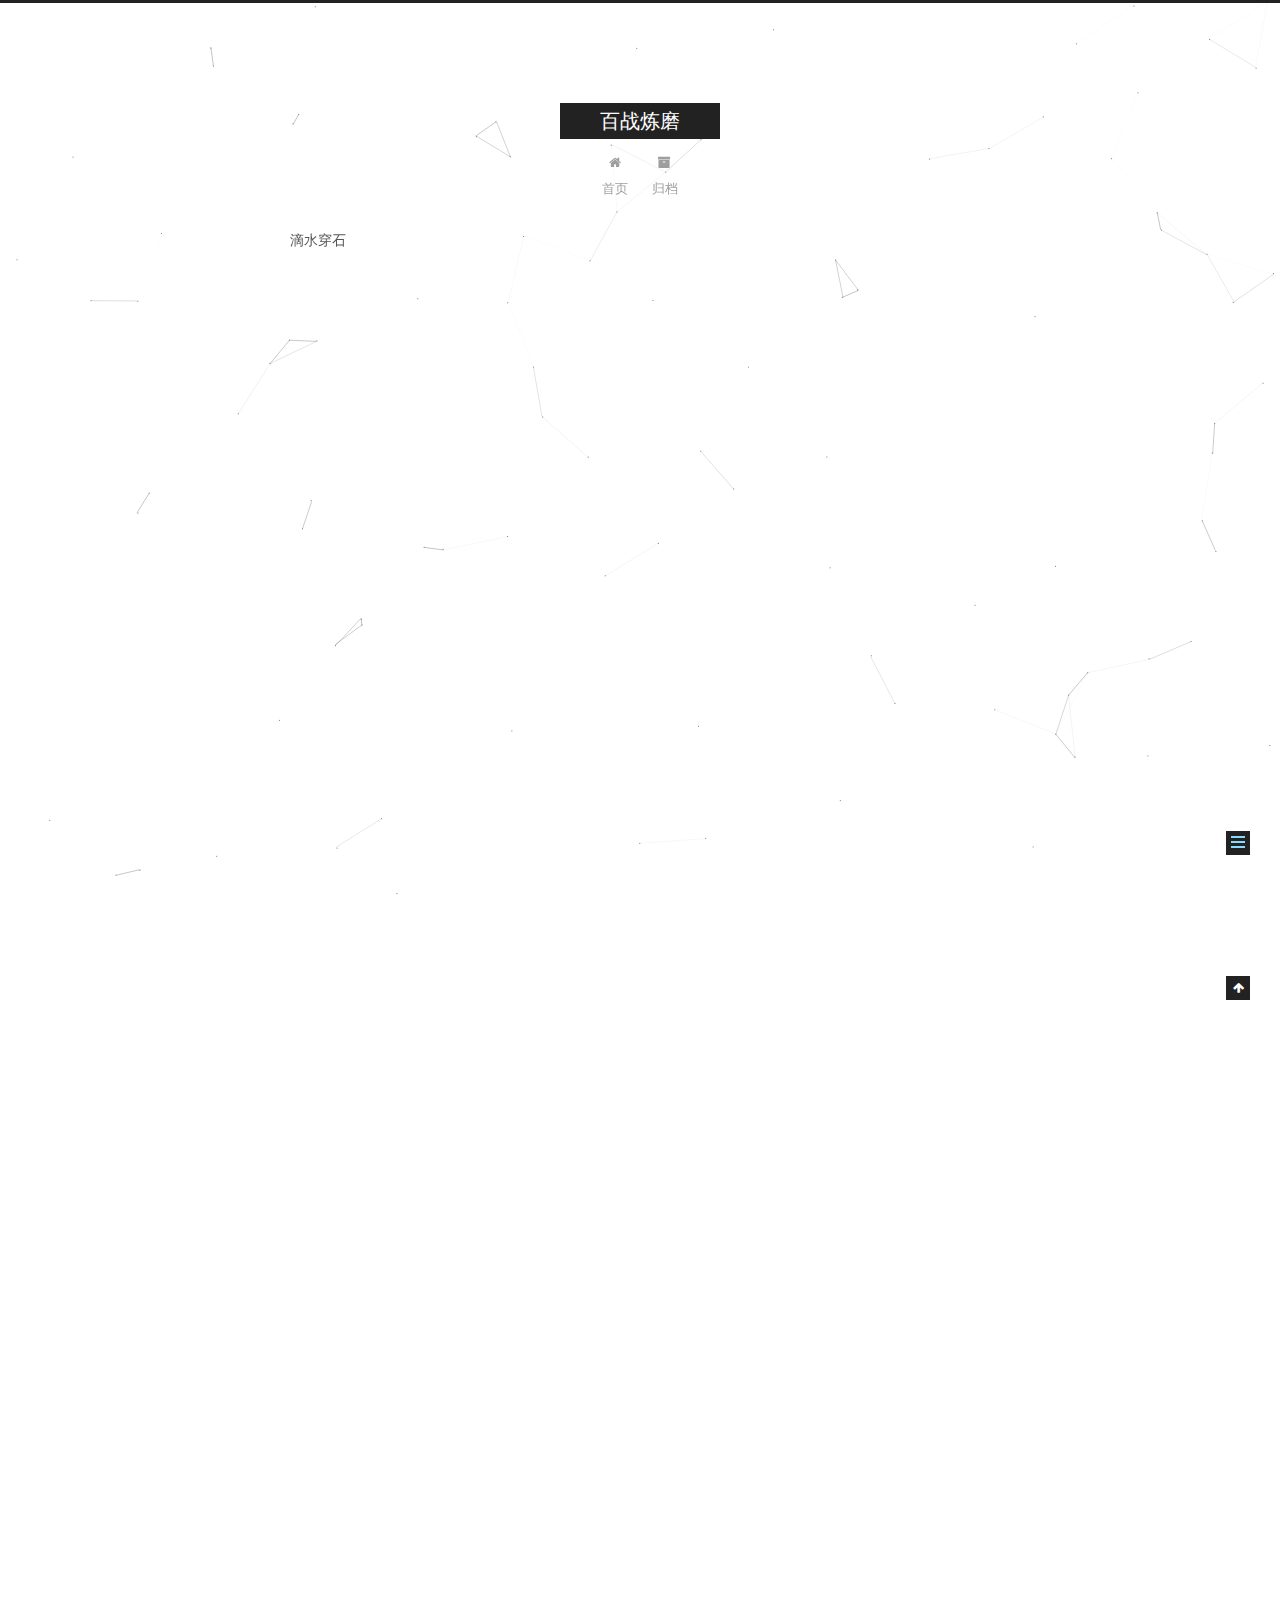
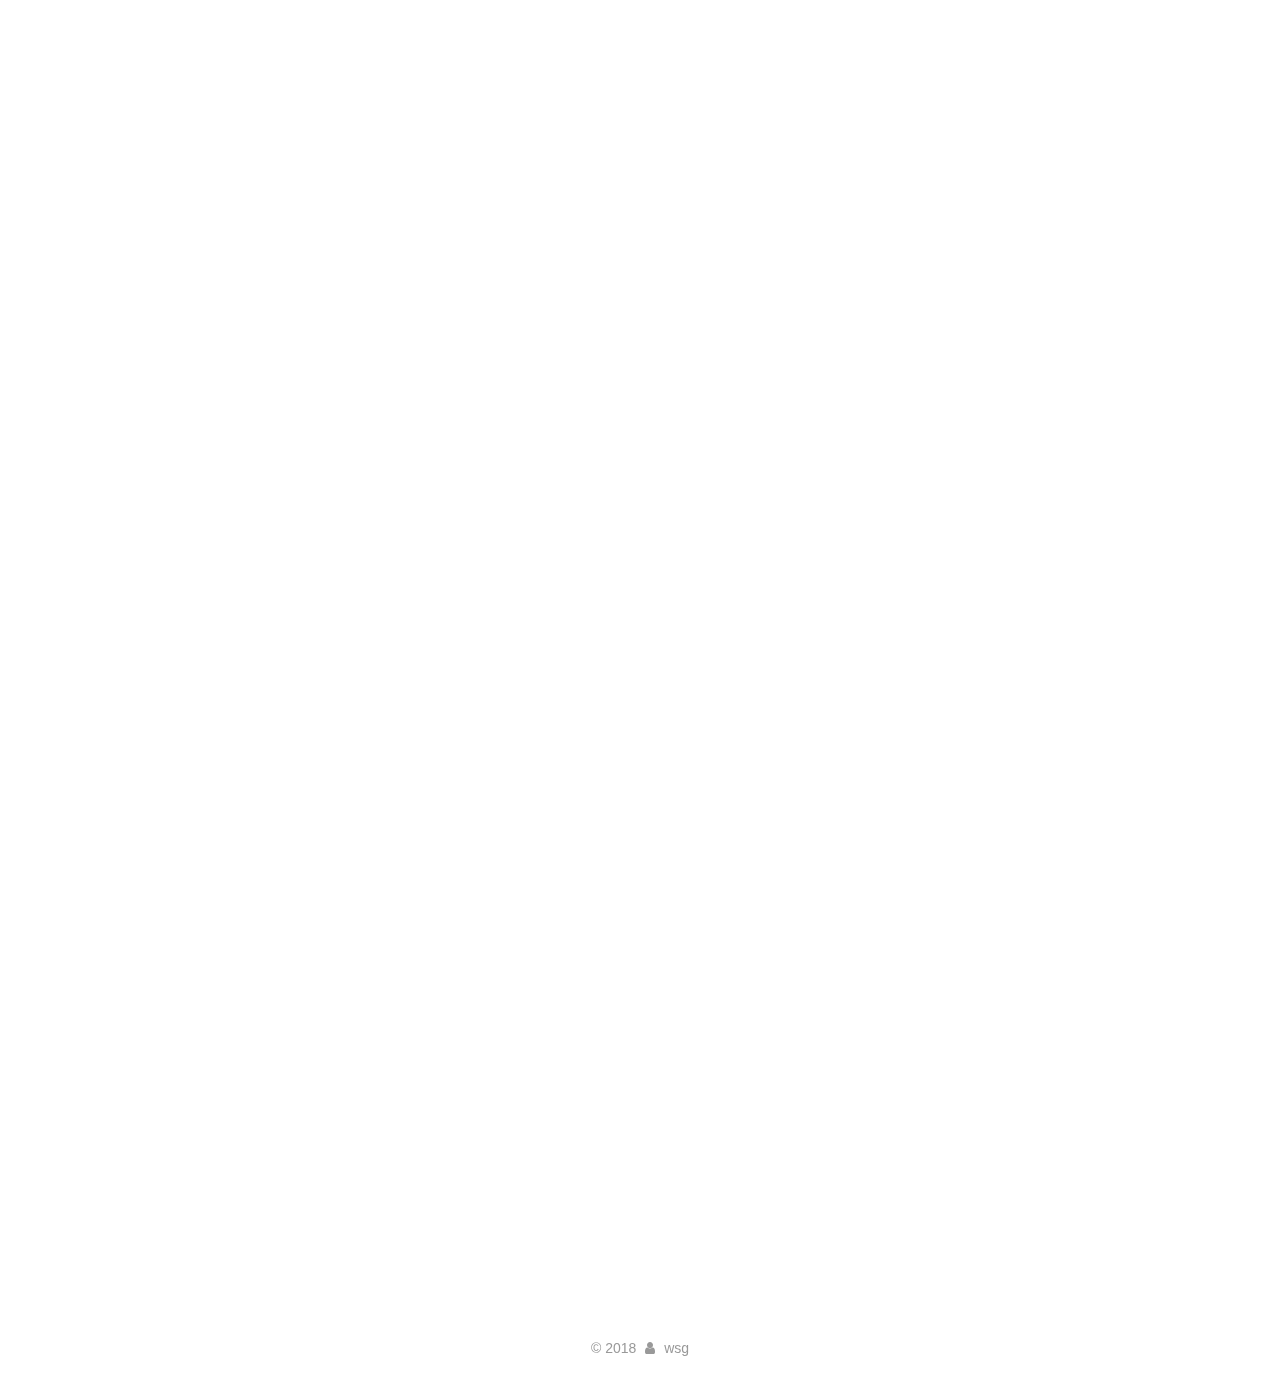
<file: 2018/03/17/Mongodb-Config/index.html>
<!DOCTYPE html>



  


<html class="theme-next muse use-motion" lang="zh-Hans">
<head>
  <meta charset="UTF-8"/>
<meta http-equiv="X-UA-Compatible" content="IE=edge" />
<meta name="viewport" content="width=device-width, initial-scale=1, maximum-scale=1"/>
<meta name="theme-color" content="#222">









<meta http-equiv="Cache-Control" content="no-transform" />
<meta http-equiv="Cache-Control" content="no-siteapp" />
















  
  
  <link href="/lib/fancybox/source/jquery.fancybox.css?v=2.1.5" rel="stylesheet" type="text/css" />







<link href="/lib/font-awesome/css/font-awesome.min.css?v=4.6.2" rel="stylesheet" type="text/css" />

<link href="/css/main.css?v=5.1.3" rel="stylesheet" type="text/css" />


  <link rel="apple-touch-icon" sizes="180x180" href="/images/apple-touch-icon-next.png?v=5.1.3">


  <link rel="icon" type="image/png" sizes="32x32" href="/images/favicon-32x32-next.png?v=5.1.3">


  <link rel="icon" type="image/png" sizes="16x16" href="/images/favicon-16x16-next.png?v=5.1.3">


  <link rel="mask-icon" href="/images/logo.svg?v=5.1.3" color="#222">





  <meta name="keywords" content="Java" />










<meta name="description" content="####日志文件位置  logpath=/data/db/journal/mongodb.log　　（这些都是可以自定义修改的）   ####以追加方式写入日志  logappend=true   ####是否以守护进程方式运行 不开启情况下非正常退出会导致数据库进程直接关闭  fork = true   ####默认">
<meta property="og:type" content="article">
<meta property="og:title" content="MongodbConfig">
<meta property="og:url" content="http://yoursite.com/2018/03/17/Mongodb-Config/index.html">
<meta property="og:site_name" content="百战炼磨">
<meta property="og:description" content="####日志文件位置  logpath=/data/db/journal/mongodb.log　　（这些都是可以自定义修改的）   ####以追加方式写入日志  logappend=true   ####是否以守护进程方式运行 不开启情况下非正常退出会导致数据库进程直接关闭  fork = true   ####默认27017  port = 27017   ####数据库文件位置  dbp">
<meta property="og:locale" content="zh-Hans">
<meta property="og:updated_time" content="2018-03-17T07:24:49.414Z">
<meta name="twitter:card" content="summary">
<meta name="twitter:title" content="MongodbConfig">
<meta name="twitter:description" content="####日志文件位置  logpath=/data/db/journal/mongodb.log　　（这些都是可以自定义修改的）   ####以追加方式写入日志  logappend=true   ####是否以守护进程方式运行 不开启情况下非正常退出会导致数据库进程直接关闭  fork = true   ####默认27017  port = 27017   ####数据库文件位置  dbp">



<script type="text/javascript" id="hexo.configurations">
  var NexT = window.NexT || {};
  var CONFIG = {
    root: '/',
    scheme: 'Muse',
    version: '5.1.3',
    sidebar: {"position":"left","display":"post","offset":12,"b2t":false,"scrollpercent":false,"onmobile":false},
    fancybox: true,
    tabs: true,
    motion: {"enable":true,"async":false,"transition":{"post_block":"fadeIn","post_header":"slideDownIn","post_body":"slideDownIn","coll_header":"slideLeftIn","sidebar":"slideUpIn"}},
    duoshuo: {
      userId: '0',
      author: '博主'
    },
    algolia: {
      applicationID: '',
      apiKey: '',
      indexName: '',
      hits: {"per_page":10},
      labels: {"input_placeholder":"Search for Posts","hits_empty":"We didn't find any results for the search: ${query}","hits_stats":"${hits} results found in ${time} ms"}
    }
  };
</script>



  <link rel="canonical" href="http://yoursite.com/2018/03/17/Mongodb-Config/"/>





  <title>MongodbConfig | 百战炼磨</title>
  








</head>

<body itemscope itemtype="http://schema.org/WebPage" lang="zh-Hans">

  
  
    
  

  <div class="container sidebar-position-left page-post-detail">
    <div class="headband"></div>

    <header id="header" class="header" itemscope itemtype="http://schema.org/WPHeader">
      <div class="header-inner"><div class="site-brand-wrapper">
  <div class="site-meta ">
    

    <div class="custom-logo-site-title">
      <a href="/"  class="brand" rel="start">
        <span class="logo-line-before"><i></i></span>
        <span class="site-title">百战炼磨</span>
        <span class="logo-line-after"><i></i></span>
      </a>
    </div>
      
        <p class="site-subtitle"></p>
      
  </div>

  <div class="site-nav-toggle">
    <button>
      <span class="btn-bar"></span>
      <span class="btn-bar"></span>
      <span class="btn-bar"></span>
    </button>
  </div>
</div>

<nav class="site-nav">
  

  
    <ul id="menu" class="menu">
      
        
        <li class="menu-item menu-item-home">
          <a href="/" rel="section">
            
              <i class="menu-item-icon fa fa-fw fa-home"></i> <br />
            
            首页
          </a>
        </li>
      
        
        <li class="menu-item menu-item-archives">
          <a href="/archives/" rel="section">
            
              <i class="menu-item-icon fa fa-fw fa-archive"></i> <br />
            
            归档
          </a>
        </li>
      

      
    </ul>
  

  
</nav>

滴水穿石

 </div>
    </header>

    <main id="main" class="main">
      <div class="main-inner">
        <div class="content-wrap">
          <div id="content" class="content">
            

  <div id="posts" class="posts-expand">
    

  

  
  
  

  <article class="post post-type-normal" itemscope itemtype="http://schema.org/Article">
  
  
  
  <div class="post-block">
    <link itemprop="mainEntityOfPage" href="http://yoursite.com/2018/03/17/Mongodb-Config/">

    <span hidden itemprop="author" itemscope itemtype="http://schema.org/Person">
      <meta itemprop="name" content="wsg">
      <meta itemprop="description" content="">
      <meta itemprop="image" content="/images/avatar.gif">
    </span>

    <span hidden itemprop="publisher" itemscope itemtype="http://schema.org/Organization">
      <meta itemprop="name" content="百战炼磨">
    </span>

    
      <header class="post-header">

        
        
          <h1 class="post-title" itemprop="name headline">MongodbConfig</h1>
        

        <div class="post-meta">
          <span class="post-time">
            
              <span class="post-meta-item-icon">
                <i class="fa fa-calendar-o"></i>
              </span>
              
                <span class="post-meta-item-text">发表于</span>
              
              <time title="创建于" itemprop="dateCreated datePublished" datetime="2018-03-17T15:24:49+08:00">
                2018-03-17
              </time>
            

            

            
          </span>

          

          
            
          

          
          

          

          

          

        </div>
      </header>
    

    
    
    
    <div class="post-body" itemprop="articleBody">

      
      

      
        <p>  ####日志文件位置<br>  logpath=/data/db/journal/mongodb.log　　（这些都是可以自定义修改的）</p>
<p>  ####以追加方式写入日志<br>  logappend=true</p>
<p>  ####是否以守护进程方式运行 不开启情况下非正常退出会导致数据库进程直接关闭<br>  fork = true</p>
<p>  ####默认27017<br>  port = 27017</p>
<p>  ####数据库文件位置<br>  dbpath=/data/db</p>
<p>  ####启用定期记录CPU利用率和 I/O 等待<br>  cpu = true</p>
<p>  ####是否以安全认证方式运行，默认是不认证的非安全方式<br>  noauth = true<br>  auth = true</p>
<p>  ####详细记录输出<br>  verbose = true</p>
<p>  ####Inspect all client data for validity on receipt (useful for</p>
<p>  ####developing drivers)用于开发驱动程序时验证客户端请求<br>  objcheck = true</p>
<p>  ####Enable db quota management</p>
<p>  ####启用数据库配额管理<br>  quota = true</p>
<p>  ####设置oplog记录等级</p>
<p>  ####Set oplogging level where n is<br>  0=off (default)<br>  1=W<br>  2=R<br>  3=both<br>  7=W+some reads<br>  diaglog=0</p>
<p>  ####Diagnostic/debugging option 动态调试项<br>  nocursors = true</p>
<p>  ####Ignore query hints 忽略查询提示<br>  nohints = true</p>
<p>  ####禁用http界面，默认为localhost：28017<br>  nohttpinterface = true</p>
<p>  ####关闭服务器端脚本，这将极大的限制功能</p>
<p>  ####Turns off server-side scripting.  This will result in greatly limited</p>
<p>  ####functionality<br>  noscripting = true</p>
<p>  ####关闭扫描表，任何查询将会是扫描失败</p>
<p>  ####Turns off table scans.  Any query that would do a table scan fails.<br>  notablescan = true</p>
<p>  ####关闭数据文件预分配</p>
<p>  ####Disable data file preallocation.<br>  noprealloc = true</p>
<p>  ####为新数据库指定.ns文件的大小，单位:MB</p>
<p>  ####Specify .ns file size for new databases.<br>  nssize =</p>
<p>  ####Replication Options 复制选项</p>
<p>  ####in replicated mongo databases, specify the replica set name here<br>  replSet=setname</p>
<p>  ####maximum size in megabytes for replication operation log<br>  oplogSize=1024</p>
<p>  ####path to a key file storing authentication info for connections</p>
<p>  ####between replica set members</p>
<p>  ####指定存储身份验证信息的密钥文件的路径<br>  keyFile=/path/to/keyfile</p>

      
    </div>
    
    
    

    

    

    

    <footer class="post-footer">
      

      
      
      

      
        <div class="post-nav">
          <div class="post-nav-next post-nav-item">
            
              <a href="/2017/12/26/Ubuntu16-Mysql5.7下最大链接数设置/" rel="next" title="Ubuntu16-Mysql5.7下最大链接数设置">
                <i class="fa fa-chevron-left"></i> Ubuntu16-Mysql5.7下最大链接数设置
              </a>
            
          </div>

          <span class="post-nav-divider"></span>

          <div class="post-nav-prev post-nav-item">
            
          </div>
        </div>
      

      
      
    </footer>
  </div>
  
  
  
  </article>



    <div class="post-spread">
      
    </div>
  </div>


          </div>
          


          

  



        </div>
        
          
  
  <div class="sidebar-toggle">
    <div class="sidebar-toggle-line-wrap">
      <span class="sidebar-toggle-line sidebar-toggle-line-first"></span>
      <span class="sidebar-toggle-line sidebar-toggle-line-middle"></span>
      <span class="sidebar-toggle-line sidebar-toggle-line-last"></span>
    </div>
  </div>

  <aside id="sidebar" class="sidebar">
    
    <div class="sidebar-inner">

      

      

      <section class="site-overview-wrap sidebar-panel sidebar-panel-active">
        <div class="site-overview">
          <div class="site-author motion-element" itemprop="author" itemscope itemtype="http://schema.org/Person">
            
              <p class="site-author-name" itemprop="name">wsg</p>
              <p class="site-description motion-element" itemprop="description"></p>
          </div>

          <nav class="site-state motion-element">

            
              <div class="site-state-item site-state-posts">
              
                <a href="/archives/">
              
                  <span class="site-state-item-count">3</span>
                  <span class="site-state-item-name">日志</span>
                </a>
              </div>
            

            

            

          </nav>

          

          <div class="links-of-author motion-element">
            
          </div>

          
          

          
          

          

        </div>
      </section>

      

      

    </div>
  </aside>


        
      </div>
    </main>

    <footer id="footer" class="footer">
      <div class="footer-inner">
        <div class="copyright">&copy; <span itemprop="copyrightYear">2018</span>
  <span class="with-love">
    <i class="fa fa-user"></i>
  </span>
  <span class="author" itemprop="copyrightHolder">wsg</span>

  
</div>









        







        
      </div>
    </footer>

    
      <div class="back-to-top">
        <i class="fa fa-arrow-up"></i>
        
      </div>
    

    

  </div>

  

<script type="text/javascript">
  if (Object.prototype.toString.call(window.Promise) !== '[object Function]') {
    window.Promise = null;
  }
</script>









  


  











  
  
    <script type="text/javascript" src="/lib/jquery/index.js?v=2.1.3"></script>
  

  
  
    <script type="text/javascript" src="/lib/fastclick/lib/fastclick.min.js?v=1.0.6"></script>
  

  
  
    <script type="text/javascript" src="/lib/jquery_lazyload/jquery.lazyload.js?v=1.9.7"></script>
  

  
  
    <script type="text/javascript" src="/lib/velocity/velocity.min.js?v=1.2.1"></script>
  

  
  
    <script type="text/javascript" src="/lib/velocity/velocity.ui.min.js?v=1.2.1"></script>
  

  
  
    <script type="text/javascript" src="/lib/fancybox/source/jquery.fancybox.pack.js?v=2.1.5"></script>
  

  
  
    <script type="text/javascript" src="/lib/canvas-nest/canvas-nest.min.js"></script>
  


  


  <script type="text/javascript" src="/js/src/utils.js?v=5.1.3"></script>

  <script type="text/javascript" src="/js/src/motion.js?v=5.1.3"></script>



  
  

  
  <script type="text/javascript" src="/js/src/scrollspy.js?v=5.1.3"></script>
<script type="text/javascript" src="/js/src/post-details.js?v=5.1.3"></script>



  


  <script type="text/javascript" src="/js/src/bootstrap.js?v=5.1.3"></script>



  


  




	





  





  












  





  

  

  

  
  

  

  

  



</body>
</html>
</file>
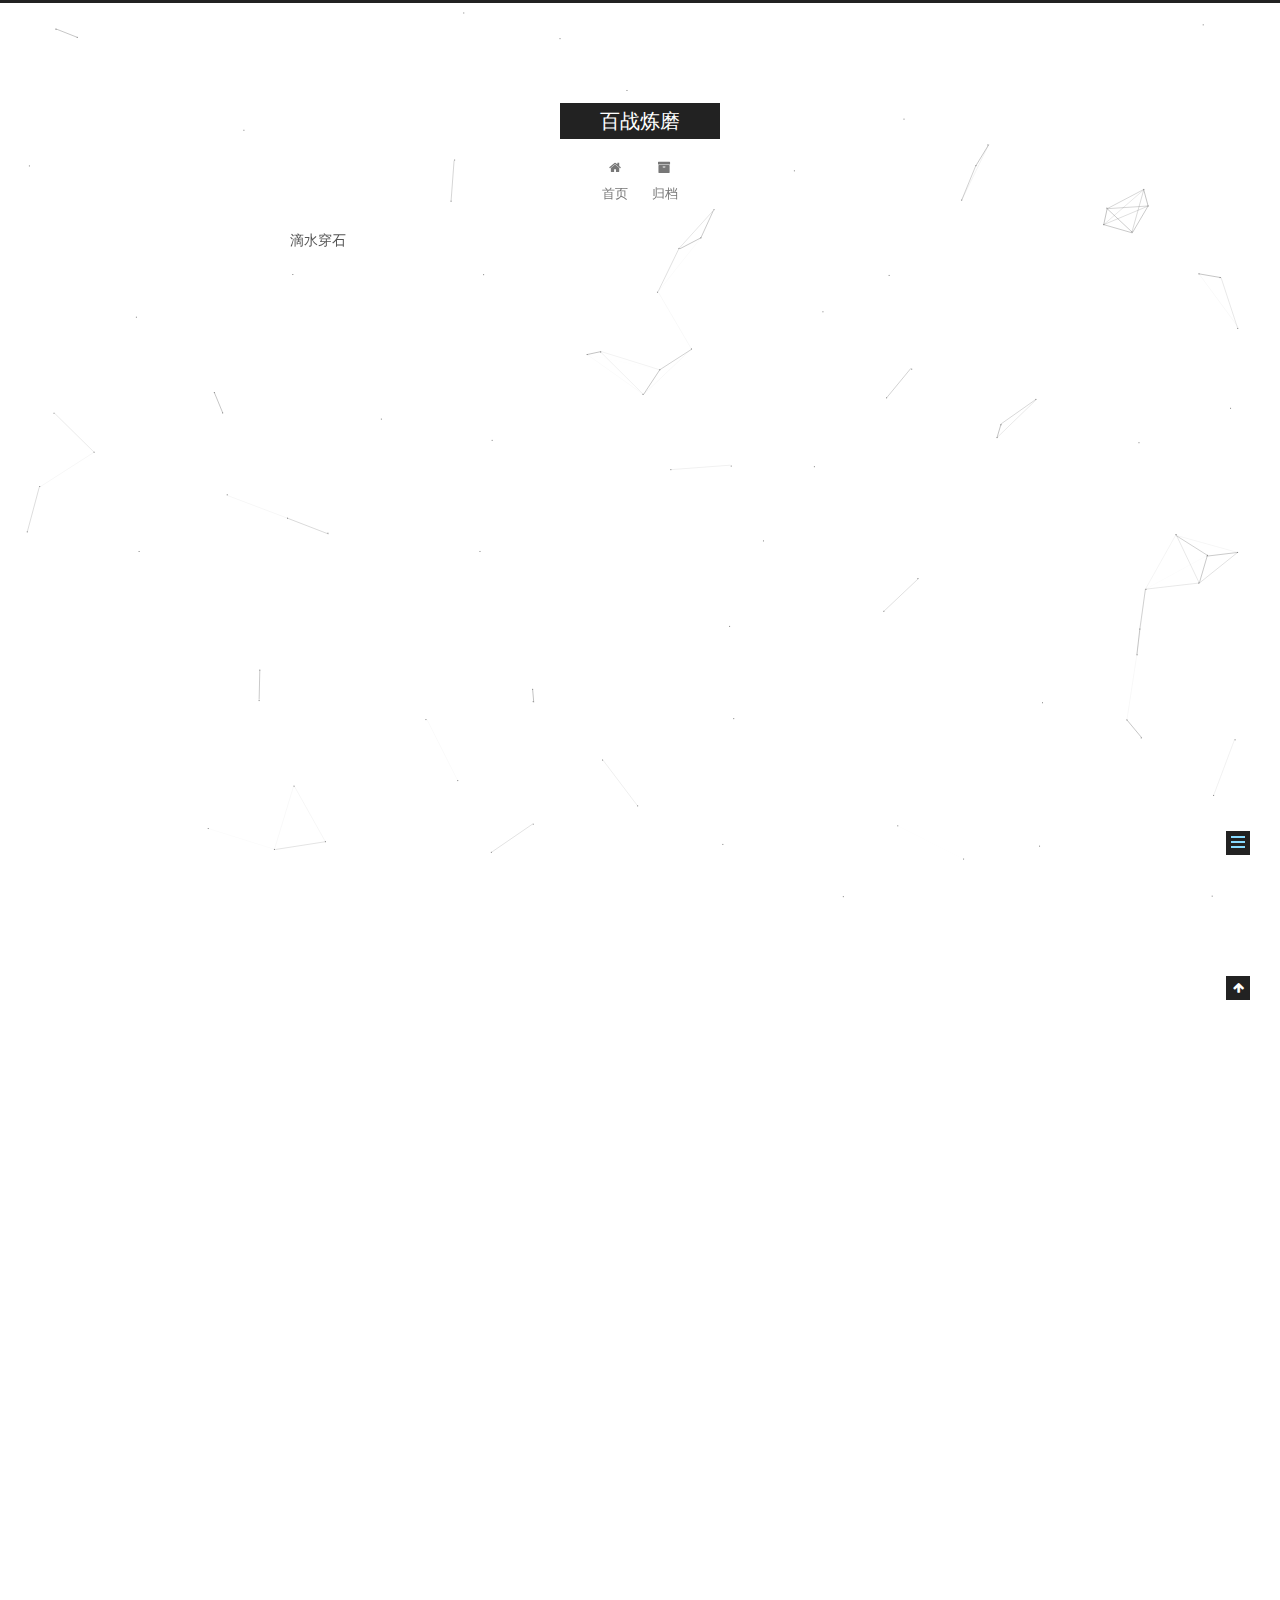
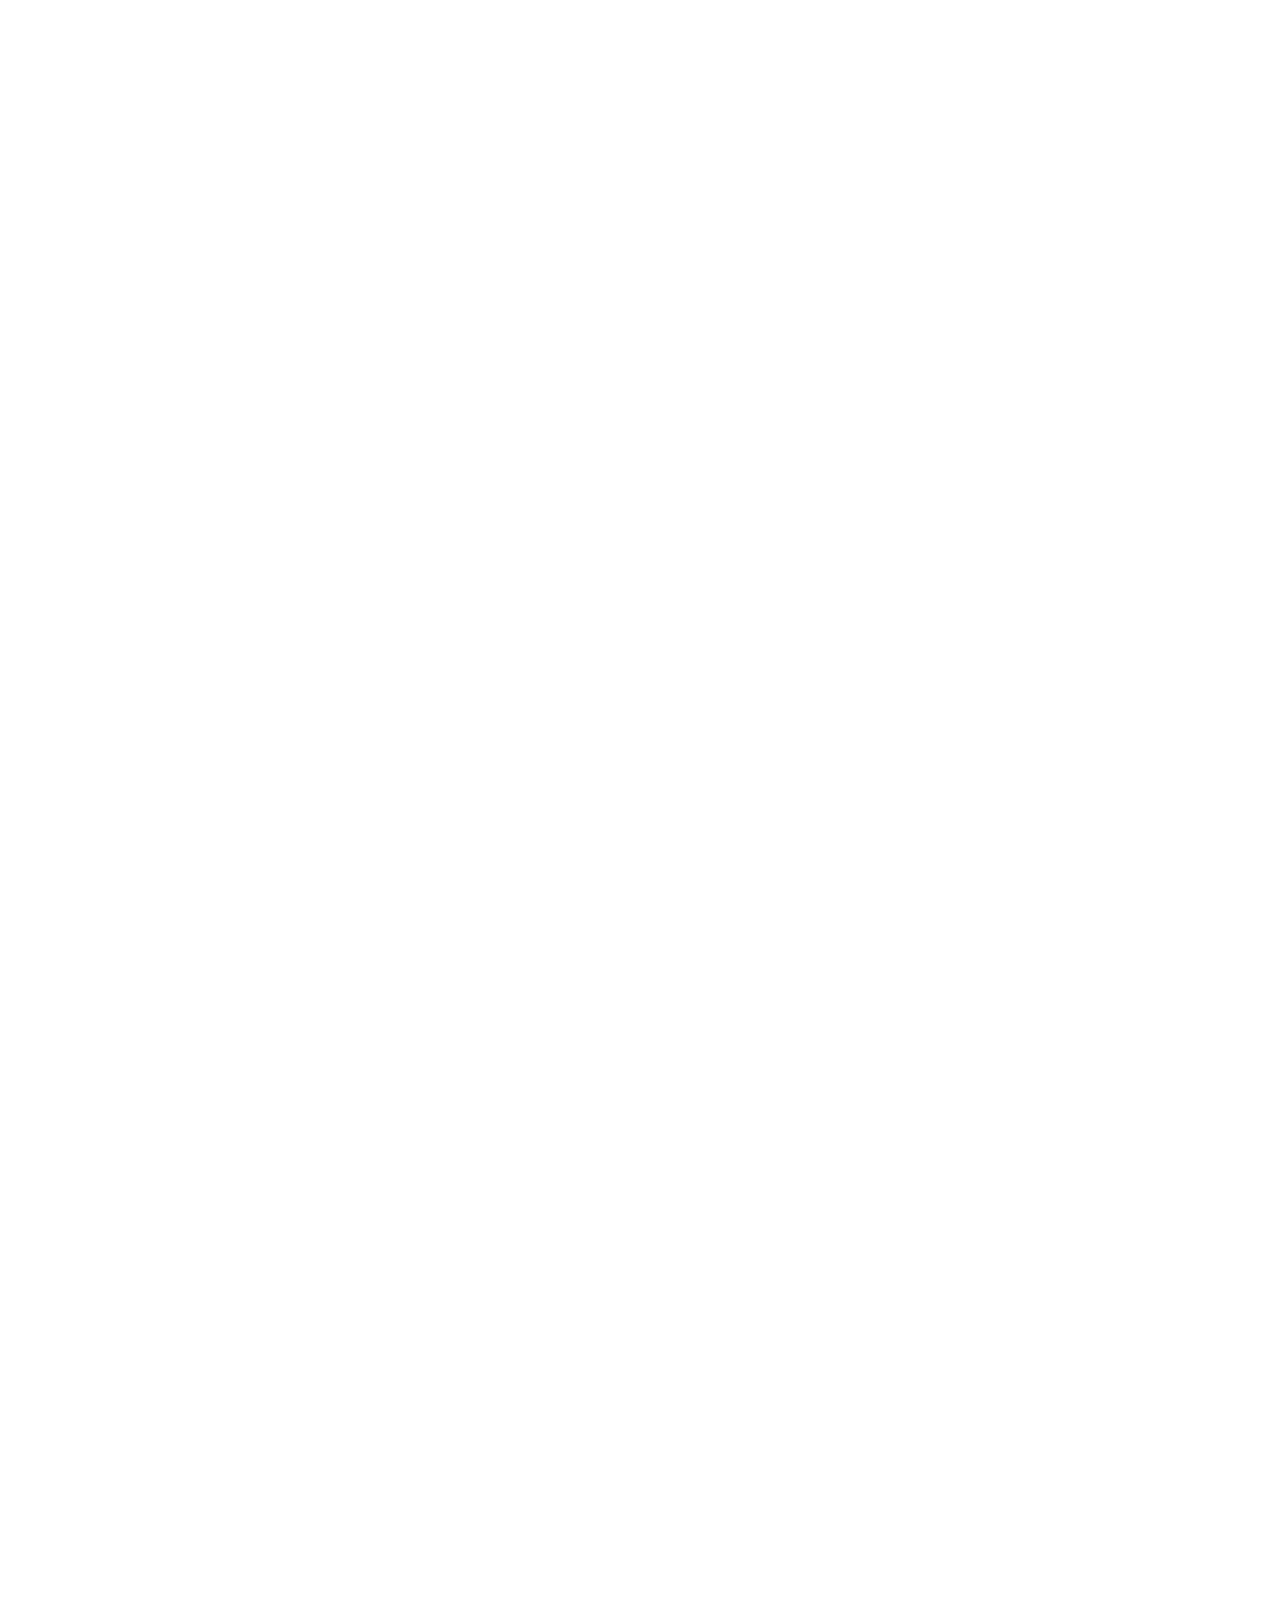
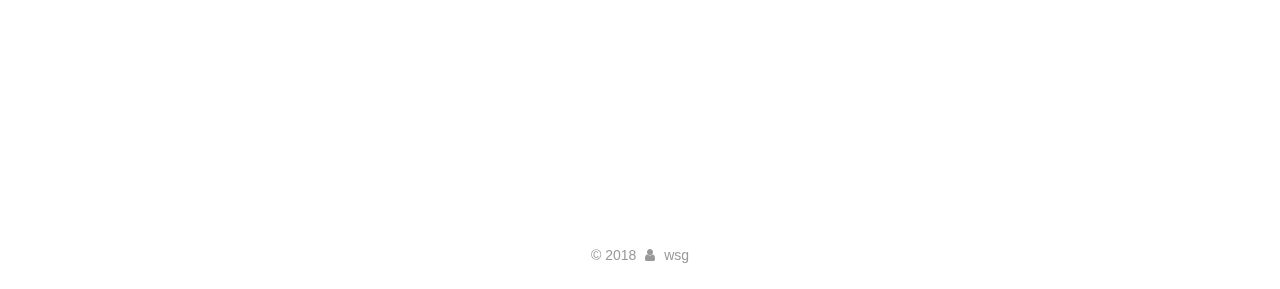
<file: 2018/03/27/Mongodb-Config/index.html>
<!DOCTYPE html>



  


<html class="theme-next muse use-motion" lang="zh-Hans">
<head>
  <meta charset="UTF-8"/>
<meta http-equiv="X-UA-Compatible" content="IE=edge" />
<meta name="viewport" content="width=device-width, initial-scale=1, maximum-scale=1"/>
<meta name="theme-color" content="#222">









<meta http-equiv="Cache-Control" content="no-transform" />
<meta http-equiv="Cache-Control" content="no-siteapp" />
















  
  
  <link href="/lib/fancybox/source/jquery.fancybox.css?v=2.1.5" rel="stylesheet" type="text/css" />







<link href="/lib/font-awesome/css/font-awesome.min.css?v=4.6.2" rel="stylesheet" type="text/css" />

<link href="/css/main.css?v=5.1.3" rel="stylesheet" type="text/css" />


  <link rel="apple-touch-icon" sizes="180x180" href="/images/apple-touch-icon-next.png?v=5.1.3">


  <link rel="icon" type="image/png" sizes="32x32" href="/images/favicon-32x32-next.png?v=5.1.3">


  <link rel="icon" type="image/png" sizes="16x16" href="/images/favicon-16x16-next.png?v=5.1.3">


  <link rel="mask-icon" href="/images/logo.svg?v=5.1.3" color="#222">





  <meta name="keywords" content="Java" />










<meta name="description" content="日志文件位置logpath=/data/db/journal/mongodb.log　　（这些都是可以自定义修改的） 以追加方式写入日志logappend=true 是否以守护进程方式运行 不开启情况下非正常退出会导致数据库进程直接关闭fork = true 默认27017port = 27017 数据库文件位置dbp">
<meta property="og:type" content="article">
<meta property="og:title" content="MongodbConfig">
<meta property="og:url" content="http://yoursite.com/2018/03/27/Mongodb-Config/index.html">
<meta property="og:site_name" content="百战炼磨">
<meta property="og:description" content="日志文件位置logpath=/data/db/journal/mongodb.log　　（这些都是可以自定义修改的） 以追加方式写入日志logappend=true 是否以守护进程方式运行 不开启情况下非正常退出会导致数据库进程直接关闭fork = true 默认27017port = 27017 数据库文件位置dbpath=/data/db 启用定期记录CPU利用率和 I/O 等待cpu = t">
<meta property="og:locale" content="zh-Hans">
<meta property="og:updated_time" content="2018-03-27T11:37:04.518Z">
<meta name="twitter:card" content="summary">
<meta name="twitter:title" content="MongodbConfig">
<meta name="twitter:description" content="日志文件位置logpath=/data/db/journal/mongodb.log　　（这些都是可以自定义修改的） 以追加方式写入日志logappend=true 是否以守护进程方式运行 不开启情况下非正常退出会导致数据库进程直接关闭fork = true 默认27017port = 27017 数据库文件位置dbpath=/data/db 启用定期记录CPU利用率和 I/O 等待cpu = t">



<script type="text/javascript" id="hexo.configurations">
  var NexT = window.NexT || {};
  var CONFIG = {
    root: '/',
    scheme: 'Muse',
    version: '5.1.3',
    sidebar: {"position":"left","display":"post","offset":12,"b2t":false,"scrollpercent":false,"onmobile":false},
    fancybox: true,
    tabs: true,
    motion: {"enable":true,"async":false,"transition":{"post_block":"fadeIn","post_header":"slideDownIn","post_body":"slideDownIn","coll_header":"slideLeftIn","sidebar":"slideUpIn"}},
    duoshuo: {
      userId: '0',
      author: '博主'
    },
    algolia: {
      applicationID: '',
      apiKey: '',
      indexName: '',
      hits: {"per_page":10},
      labels: {"input_placeholder":"Search for Posts","hits_empty":"We didn't find any results for the search: ${query}","hits_stats":"${hits} results found in ${time} ms"}
    }
  };
</script>



  <link rel="canonical" href="http://yoursite.com/2018/03/27/Mongodb-Config/"/>





  <title>MongodbConfig | 百战炼磨</title>
  








</head>

<body itemscope itemtype="http://schema.org/WebPage" lang="zh-Hans">

  
  
    
  

  <div class="container sidebar-position-left page-post-detail">
    <div class="headband"></div>

    <header id="header" class="header" itemscope itemtype="http://schema.org/WPHeader">
      <div class="header-inner"><div class="site-brand-wrapper">
  <div class="site-meta ">
    

    <div class="custom-logo-site-title">
      <a href="/"  class="brand" rel="start">
        <span class="logo-line-before"><i></i></span>
        <span class="site-title">百战炼磨</span>
        <span class="logo-line-after"><i></i></span>
      </a>
    </div>
      
        <p class="site-subtitle"></p>
      
  </div>

  <div class="site-nav-toggle">
    <button>
      <span class="btn-bar"></span>
      <span class="btn-bar"></span>
      <span class="btn-bar"></span>
    </button>
  </div>
</div>

<nav class="site-nav">
  

  
    <ul id="menu" class="menu">
      
        
        <li class="menu-item menu-item-home">
          <a href="/" rel="section">
            
              <i class="menu-item-icon fa fa-fw fa-home"></i> <br />
            
            首页
          </a>
        </li>
      
        
        <li class="menu-item menu-item-archives">
          <a href="/archives/" rel="section">
            
              <i class="menu-item-icon fa fa-fw fa-archive"></i> <br />
            
            归档
          </a>
        </li>
      

      
    </ul>
  

  
</nav>

滴水穿石

 </div>
    </header>

    <main id="main" class="main">
      <div class="main-inner">
        <div class="content-wrap">
          <div id="content" class="content">
            

  <div id="posts" class="posts-expand">
    

  

  
  
  

  <article class="post post-type-normal" itemscope itemtype="http://schema.org/Article">
  
  
  
  <div class="post-block">
    <link itemprop="mainEntityOfPage" href="http://yoursite.com/2018/03/27/Mongodb-Config/">

    <span hidden itemprop="author" itemscope itemtype="http://schema.org/Person">
      <meta itemprop="name" content="wsg">
      <meta itemprop="description" content="">
      <meta itemprop="image" content="/images/avatar.gif">
    </span>

    <span hidden itemprop="publisher" itemscope itemtype="http://schema.org/Organization">
      <meta itemprop="name" content="百战炼磨">
    </span>

    
      <header class="post-header">

        
        
          <h1 class="post-title" itemprop="name headline">MongodbConfig</h1>
        

        <div class="post-meta">
          <span class="post-time">
            
              <span class="post-meta-item-icon">
                <i class="fa fa-calendar-o"></i>
              </span>
              
                <span class="post-meta-item-text">发表于</span>
              
              <time title="创建于" itemprop="dateCreated datePublished" datetime="2018-03-27T19:37:04+08:00">
                2018-03-27
              </time>
            

            

            
          </span>

          

          
            
          

          
          

          

          

          

        </div>
      </header>
    

    
    
    
    <div class="post-body" itemprop="articleBody">

      
      

      
        <h4 id="日志文件位置"><a href="#日志文件位置" class="headerlink" title="日志文件位置"></a>日志文件位置</h4><p>logpath=/data/db/journal/mongodb.log　　（这些都是可以自定义修改的）</p>
<h4 id="以追加方式写入日志"><a href="#以追加方式写入日志" class="headerlink" title="以追加方式写入日志"></a>以追加方式写入日志</h4><p>logappend=true</p>
<h4 id="是否以守护进程方式运行-不开启情况下非正常退出会导致数据库进程直接关闭"><a href="#是否以守护进程方式运行-不开启情况下非正常退出会导致数据库进程直接关闭" class="headerlink" title="是否以守护进程方式运行 不开启情况下非正常退出会导致数据库进程直接关闭"></a>是否以守护进程方式运行 不开启情况下非正常退出会导致数据库进程直接关闭</h4><p>fork = true</p>
<h4 id="默认27017"><a href="#默认27017" class="headerlink" title="默认27017"></a>默认27017</h4><p>port = 27017</p>
<h4 id="数据库文件位置"><a href="#数据库文件位置" class="headerlink" title="数据库文件位置"></a>数据库文件位置</h4><p>dbpath=/data/db</p>
<h4 id="启用定期记录CPU利用率和-I-O-等待"><a href="#启用定期记录CPU利用率和-I-O-等待" class="headerlink" title="启用定期记录CPU利用率和 I/O 等待"></a>启用定期记录CPU利用率和 I/O 等待</h4><p>cpu = true</p>
<h4 id="是否以安全认证方式运行，默认是不认证的非安全方式"><a href="#是否以安全认证方式运行，默认是不认证的非安全方式" class="headerlink" title="是否以安全认证方式运行，默认是不认证的非安全方式"></a>是否以安全认证方式运行，默认是不认证的非安全方式</h4><p>noauth = true<br>auth = tru</p>
<h4 id="详细记录输出"><a href="#详细记录输出" class="headerlink" title="详细记录输出"></a>详细记录输出</h4><p>verbose = tru</p>
<h4 id="Inspect-all-client-data-for-validity-on-receipt-useful-for"><a href="#Inspect-all-client-data-for-validity-on-receipt-useful-for" class="headerlink" title="Inspect all client data for validity on receipt (useful for"></a>Inspect all client data for validity on receipt (useful for</h4><h4 id="developing-drivers-用于开发驱动程序时验证客户端请求"><a href="#developing-drivers-用于开发驱动程序时验证客户端请求" class="headerlink" title="developing drivers)用于开发驱动程序时验证客户端请求"></a>developing drivers)用于开发驱动程序时验证客户端请求</h4><p>objcheck = tru</p>
<h4 id="Enable-db-quota-management"><a href="#Enable-db-quota-management" class="headerlink" title="Enable db quota management"></a>Enable db quota management</h4><h4 id="启用数据库配额管理"><a href="#启用数据库配额管理" class="headerlink" title="启用数据库配额管理"></a>启用数据库配额管理</h4><p>quota = true</p>
<h4 id="设置oplog记录等级"><a href="#设置oplog记录等级" class="headerlink" title="设置oplog记录等级"></a>设置oplog记录等级</h4><h4 id="Set-oplogging-level-where-n-is"><a href="#Set-oplogging-level-where-n-is" class="headerlink" title="Set oplogging level where n is"></a>Set oplogging level where n is</h4><p>0=off (default)<br>1=W<br>2=R<br>3=both<br>7=W+some reads<br>diaglog=</p>
<h4 id="Diagnostic-debugging-option-动态调试项"><a href="#Diagnostic-debugging-option-动态调试项" class="headerlink" title="Diagnostic/debugging option 动态调试项"></a>Diagnostic/debugging option 动态调试项</h4><p>nocursors = tru</p>
<h4 id="Ignore-query-hints-忽略查询提示"><a href="#Ignore-query-hints-忽略查询提示" class="headerlink" title="Ignore query hints 忽略查询提示"></a>Ignore query hints 忽略查询提示</h4><p>nohints = true</p>
<h4 id="禁用http界面，默认为localhost：28017"><a href="#禁用http界面，默认为localhost：28017" class="headerlink" title="禁用http界面，默认为localhost：28017"></a>禁用http界面，默认为localhost：28017</h4><p>nohttpinterface = tru</p>
<h4 id="关闭服务器端脚本，这将极大的限制功能"><a href="#关闭服务器端脚本，这将极大的限制功能" class="headerlink" title="关闭服务器端脚本，这将极大的限制功能"></a>关闭服务器端脚本，这将极大的限制功能</h4><h4 id="Turns-off-server-side-scripting-This-will-result-in-greatly-limited"><a href="#Turns-off-server-side-scripting-This-will-result-in-greatly-limited" class="headerlink" title="Turns off server-side scripting.  This will result in greatly limited"></a>Turns off server-side scripting.  This will result in greatly limited</h4><h4 id="functionality"><a href="#functionality" class="headerlink" title="functionality"></a>functionality</h4><p>noscripting = true</p>
<h4 id="关闭扫描表，任何查询将会是扫描失败"><a href="#关闭扫描表，任何查询将会是扫描失败" class="headerlink" title="关闭扫描表，任何查询将会是扫描失败"></a>关闭扫描表，任何查询将会是扫描失败</h4><h4 id="Turns-off-table-scans-Any-query-that-would-do-a-table-scan-fails"><a href="#Turns-off-table-scans-Any-query-that-would-do-a-table-scan-fails" class="headerlink" title="Turns off table scans.  Any query that would do a table scan fails."></a>Turns off table scans.  Any query that would do a table scan fails.</h4><p>notablescan = true</p>
<h4 id="关闭数据文件预分配"><a href="#关闭数据文件预分配" class="headerlink" title="关闭数据文件预分配"></a>关闭数据文件预分配</h4><h4 id="Disable-data-file-preallocation"><a href="#Disable-data-file-preallocation" class="headerlink" title="Disable data file preallocation."></a>Disable data file preallocation.</h4><p>noprealloc = true</p>
<h4 id="为新数据库指定-ns文件的大小，单位-MB"><a href="#为新数据库指定-ns文件的大小，单位-MB" class="headerlink" title="为新数据库指定.ns文件的大小，单位:MB"></a>为新数据库指定.ns文件的大小，单位:MB</h4><h4 id="Specify-ns-file-size-for-new-databases"><a href="#Specify-ns-file-size-for-new-databases" class="headerlink" title="Specify .ns file size for new databases."></a>Specify .ns file size for new databases.</h4><p>nssize </p>
<h4 id="Replication-Options-复制选项"><a href="#Replication-Options-复制选项" class="headerlink" title="Replication Options 复制选项"></a>Replication Options 复制选项</h4><h4 id="in-replicated-mongo-databases-specify-the-replica-set-name-here"><a href="#in-replicated-mongo-databases-specify-the-replica-set-name-here" class="headerlink" title="in replicated mongo databases, specify the replica set name here"></a>in replicated mongo databases, specify the replica set name here</h4><p>replSet=setname</p>
<h4 id="maximum-size-in-megabytes-for-replication-operation-log"><a href="#maximum-size-in-megabytes-for-replication-operation-log" class="headerlink" title="maximum size in megabytes for replication operation log"></a>maximum size in megabytes for replication operation log</h4><p>oplogSize=1024</p>
<h4 id="path-to-a-key-file-storing-authentication-info-for-connections"><a href="#path-to-a-key-file-storing-authentication-info-for-connections" class="headerlink" title="path to a key file storing authentication info for connections"></a>path to a key file storing authentication info for connections</h4><h4 id="between-replica-set-members"><a href="#between-replica-set-members" class="headerlink" title="between replica set members"></a>between replica set members</h4><h4 id="指定存储身份验证信息的密钥文件的路径"><a href="#指定存储身份验证信息的密钥文件的路径" class="headerlink" title="指定存储身份验证信息的密钥文件的路径"></a>指定存储身份验证信息的密钥文件的路径</h4><p>keyFile=/path/to/keyfile</p>

      
    </div>
    
    
    

    

    

    

    <footer class="post-footer">
      

      
      
      

      
        <div class="post-nav">
          <div class="post-nav-next post-nav-item">
            
              <a href="/2017/12/26/Ubuntu16-Mysql5.7下最大链接数设置/" rel="next" title="Ubuntu16-Mysql5.7下最大链接数设置">
                <i class="fa fa-chevron-left"></i> Ubuntu16-Mysql5.7下最大链接数设置
              </a>
            
          </div>

          <span class="post-nav-divider"></span>

          <div class="post-nav-prev post-nav-item">
            
          </div>
        </div>
      

      
      
    </footer>
  </div>
  
  
  
  </article>



    <div class="post-spread">
      
    </div>
  </div>


          </div>
          


          

  



        </div>
        
          
  
  <div class="sidebar-toggle">
    <div class="sidebar-toggle-line-wrap">
      <span class="sidebar-toggle-line sidebar-toggle-line-first"></span>
      <span class="sidebar-toggle-line sidebar-toggle-line-middle"></span>
      <span class="sidebar-toggle-line sidebar-toggle-line-last"></span>
    </div>
  </div>

  <aside id="sidebar" class="sidebar">
    
    <div class="sidebar-inner">

      

      
        <ul class="sidebar-nav motion-element">
          <li class="sidebar-nav-toc sidebar-nav-active" data-target="post-toc-wrap">
            文章目录
          </li>
          <li class="sidebar-nav-overview" data-target="site-overview-wrap">
            站点概览
          </li>
        </ul>
      

      <section class="site-overview-wrap sidebar-panel">
        <div class="site-overview">
          <div class="site-author motion-element" itemprop="author" itemscope itemtype="http://schema.org/Person">
            
              <p class="site-author-name" itemprop="name">wsg</p>
              <p class="site-description motion-element" itemprop="description"></p>
          </div>

          <nav class="site-state motion-element">

            
              <div class="site-state-item site-state-posts">
              
                <a href="/archives/">
              
                  <span class="site-state-item-count">3</span>
                  <span class="site-state-item-name">日志</span>
                </a>
              </div>
            

            

            

          </nav>

          

          <div class="links-of-author motion-element">
            
          </div>

          
          

          
          

          

        </div>
      </section>

      
      <!--noindex-->
        <section class="post-toc-wrap motion-element sidebar-panel sidebar-panel-active">
          <div class="post-toc">

            
              
            

            
              <div class="post-toc-content"><ol class="nav"><li class="nav-item nav-level-4"><a class="nav-link" href="#日志文件位置"><span class="nav-number">1.</span> <span class="nav-text">日志文件位置</span></a></li><li class="nav-item nav-level-4"><a class="nav-link" href="#以追加方式写入日志"><span class="nav-number">2.</span> <span class="nav-text">以追加方式写入日志</span></a></li><li class="nav-item nav-level-4"><a class="nav-link" href="#是否以守护进程方式运行-不开启情况下非正常退出会导致数据库进程直接关闭"><span class="nav-number">3.</span> <span class="nav-text">是否以守护进程方式运行 不开启情况下非正常退出会导致数据库进程直接关闭</span></a></li><li class="nav-item nav-level-4"><a class="nav-link" href="#默认27017"><span class="nav-number">4.</span> <span class="nav-text">默认27017</span></a></li><li class="nav-item nav-level-4"><a class="nav-link" href="#数据库文件位置"><span class="nav-number">5.</span> <span class="nav-text">数据库文件位置</span></a></li><li class="nav-item nav-level-4"><a class="nav-link" href="#启用定期记录CPU利用率和-I-O-等待"><span class="nav-number">6.</span> <span class="nav-text">启用定期记录CPU利用率和 I/O 等待</span></a></li><li class="nav-item nav-level-4"><a class="nav-link" href="#是否以安全认证方式运行，默认是不认证的非安全方式"><span class="nav-number">7.</span> <span class="nav-text">是否以安全认证方式运行，默认是不认证的非安全方式</span></a></li><li class="nav-item nav-level-4"><a class="nav-link" href="#详细记录输出"><span class="nav-number">8.</span> <span class="nav-text">详细记录输出</span></a></li><li class="nav-item nav-level-4"><a class="nav-link" href="#Inspect-all-client-data-for-validity-on-receipt-useful-for"><span class="nav-number">9.</span> <span class="nav-text">Inspect all client data for validity on receipt (useful for</span></a></li><li class="nav-item nav-level-4"><a class="nav-link" href="#developing-drivers-用于开发驱动程序时验证客户端请求"><span class="nav-number">10.</span> <span class="nav-text">developing drivers)用于开发驱动程序时验证客户端请求</span></a></li><li class="nav-item nav-level-4"><a class="nav-link" href="#Enable-db-quota-management"><span class="nav-number">11.</span> <span class="nav-text">Enable db quota management</span></a></li><li class="nav-item nav-level-4"><a class="nav-link" href="#启用数据库配额管理"><span class="nav-number">12.</span> <span class="nav-text">启用数据库配额管理</span></a></li><li class="nav-item nav-level-4"><a class="nav-link" href="#设置oplog记录等级"><span class="nav-number">13.</span> <span class="nav-text">设置oplog记录等级</span></a></li><li class="nav-item nav-level-4"><a class="nav-link" href="#Set-oplogging-level-where-n-is"><span class="nav-number">14.</span> <span class="nav-text">Set oplogging level where n is</span></a></li><li class="nav-item nav-level-4"><a class="nav-link" href="#Diagnostic-debugging-option-动态调试项"><span class="nav-number">15.</span> <span class="nav-text">Diagnostic/debugging option 动态调试项</span></a></li><li class="nav-item nav-level-4"><a class="nav-link" href="#Ignore-query-hints-忽略查询提示"><span class="nav-number">16.</span> <span class="nav-text">Ignore query hints 忽略查询提示</span></a></li><li class="nav-item nav-level-4"><a class="nav-link" href="#禁用http界面，默认为localhost：28017"><span class="nav-number">17.</span> <span class="nav-text">禁用http界面，默认为localhost：28017</span></a></li><li class="nav-item nav-level-4"><a class="nav-link" href="#关闭服务器端脚本，这将极大的限制功能"><span class="nav-number">18.</span> <span class="nav-text">关闭服务器端脚本，这将极大的限制功能</span></a></li><li class="nav-item nav-level-4"><a class="nav-link" href="#Turns-off-server-side-scripting-This-will-result-in-greatly-limited"><span class="nav-number">19.</span> <span class="nav-text">Turns off server-side scripting.  This will result in greatly limited</span></a></li><li class="nav-item nav-level-4"><a class="nav-link" href="#functionality"><span class="nav-number">20.</span> <span class="nav-text">functionality</span></a></li><li class="nav-item nav-level-4"><a class="nav-link" href="#关闭扫描表，任何查询将会是扫描失败"><span class="nav-number">21.</span> <span class="nav-text">关闭扫描表，任何查询将会是扫描失败</span></a></li><li class="nav-item nav-level-4"><a class="nav-link" href="#Turns-off-table-scans-Any-query-that-would-do-a-table-scan-fails"><span class="nav-number">22.</span> <span class="nav-text">Turns off table scans.  Any query that would do a table scan fails.</span></a></li><li class="nav-item nav-level-4"><a class="nav-link" href="#关闭数据文件预分配"><span class="nav-number">23.</span> <span class="nav-text">关闭数据文件预分配</span></a></li><li class="nav-item nav-level-4"><a class="nav-link" href="#Disable-data-file-preallocation"><span class="nav-number">24.</span> <span class="nav-text">Disable data file preallocation.</span></a></li><li class="nav-item nav-level-4"><a class="nav-link" href="#为新数据库指定-ns文件的大小，单位-MB"><span class="nav-number">25.</span> <span class="nav-text">为新数据库指定.ns文件的大小，单位:MB</span></a></li><li class="nav-item nav-level-4"><a class="nav-link" href="#Specify-ns-file-size-for-new-databases"><span class="nav-number">26.</span> <span class="nav-text">Specify .ns file size for new databases.</span></a></li><li class="nav-item nav-level-4"><a class="nav-link" href="#Replication-Options-复制选项"><span class="nav-number">27.</span> <span class="nav-text">Replication Options 复制选项</span></a></li><li class="nav-item nav-level-4"><a class="nav-link" href="#in-replicated-mongo-databases-specify-the-replica-set-name-here"><span class="nav-number">28.</span> <span class="nav-text">in replicated mongo databases, specify the replica set name here</span></a></li><li class="nav-item nav-level-4"><a class="nav-link" href="#maximum-size-in-megabytes-for-replication-operation-log"><span class="nav-number">29.</span> <span class="nav-text">maximum size in megabytes for replication operation log</span></a></li><li class="nav-item nav-level-4"><a class="nav-link" href="#path-to-a-key-file-storing-authentication-info-for-connections"><span class="nav-number">30.</span> <span class="nav-text">path to a key file storing authentication info for connections</span></a></li><li class="nav-item nav-level-4"><a class="nav-link" href="#between-replica-set-members"><span class="nav-number">31.</span> <span class="nav-text">between replica set members</span></a></li><li class="nav-item nav-level-4"><a class="nav-link" href="#指定存储身份验证信息的密钥文件的路径"><span class="nav-number">32.</span> <span class="nav-text">指定存储身份验证信息的密钥文件的路径</span></a></li></ol></div>
            

          </div>
        </section>
      <!--/noindex-->
      

      

    </div>
  </aside>


        
      </div>
    </main>

    <footer id="footer" class="footer">
      <div class="footer-inner">
        <div class="copyright">&copy; <span itemprop="copyrightYear">2018</span>
  <span class="with-love">
    <i class="fa fa-user"></i>
  </span>
  <span class="author" itemprop="copyrightHolder">wsg</span>

  
</div>









        







        
      </div>
    </footer>

    
      <div class="back-to-top">
        <i class="fa fa-arrow-up"></i>
        
      </div>
    

    

  </div>

  

<script type="text/javascript">
  if (Object.prototype.toString.call(window.Promise) !== '[object Function]') {
    window.Promise = null;
  }
</script>









  


  











  
  
    <script type="text/javascript" src="/lib/jquery/index.js?v=2.1.3"></script>
  

  
  
    <script type="text/javascript" src="/lib/fastclick/lib/fastclick.min.js?v=1.0.6"></script>
  

  
  
    <script type="text/javascript" src="/lib/jquery_lazyload/jquery.lazyload.js?v=1.9.7"></script>
  

  
  
    <script type="text/javascript" src="/lib/velocity/velocity.min.js?v=1.2.1"></script>
  

  
  
    <script type="text/javascript" src="/lib/velocity/velocity.ui.min.js?v=1.2.1"></script>
  

  
  
    <script type="text/javascript" src="/lib/fancybox/source/jquery.fancybox.pack.js?v=2.1.5"></script>
  

  
  
    <script type="text/javascript" src="/lib/canvas-nest/canvas-nest.min.js"></script>
  


  


  <script type="text/javascript" src="/js/src/utils.js?v=5.1.3"></script>

  <script type="text/javascript" src="/js/src/motion.js?v=5.1.3"></script>



  
  

  
  <script type="text/javascript" src="/js/src/scrollspy.js?v=5.1.3"></script>
<script type="text/javascript" src="/js/src/post-details.js?v=5.1.3"></script>



  


  <script type="text/javascript" src="/js/src/bootstrap.js?v=5.1.3"></script>



  


  




	





  





  












  





  

  

  

  
  

  

  

  



</body>
</html>
</file>
<file: css/main.css>
/* normalize.css v3.0.2 | MIT License | git.io/normalize */
html {
  font-family: sans-serif; /* 1 */
  -ms-text-size-adjust: 100%; /* 2 */
  -webkit-text-size-adjust: 100%; /* 2 */
}
body {
  margin: 0;
}
article,
aside,
details,
figcaption,
figure,
footer,
header,
hgroup,
main,
menu,
nav,
section,
summary {
  display: block;
}
audio,
canvas,
progress,
video {
  display: inline-block; /* 1 */
  vertical-align: baseline; /* 2 */
}
audio:not([controls]) {
  display: none;
  height: 0;
}
[hidden],
template {
  display: none;
}
a {
  background-color: transparent;
}
a:active,
a:hover {
  outline: 0;
}
abbr[title] {
  border-bottom: 1px dotted;
}
b,
strong {
  font-weight: bold;
}
dfn {
  font-style: italic;
}
h1 {
  font-size: 2em;
  margin: 0.67em 0;
}
mark {
  background: #ff0;
  color: #000;
}
small {
  font-size: 80%;
}
sub,
sup {
  font-size: 75%;
  line-height: 0;
  position: relative;
  vertical-align: baseline;
}
sup {
  top: -0.5em;
}
sub {
  bottom: -0.25em;
}
img {
  border: 0;
}
svg:not(:root) {
  overflow: hidden;
}
figure {
  margin: 1em 40px;
}
hr {
  -moz-box-sizing: content-box;
  box-sizing: content-box;
  height: 0;
}
pre {
  overflow: auto;
}
code,
kbd,
pre,
samp {
  font-family: monospace, monospace;
  font-size: 1em;
}
button,
input,
optgroup,
select,
textarea {
  color: inherit; /* 1 */
  font: inherit; /* 2 */
  margin: 0; /* 3 */
}
button {
  overflow: visible;
}
button,
select {
  text-transform: none;
}
button,
html input[type="button"],
input[type="reset"],
input[type="submit"] {
  -webkit-appearance: button; /* 2 */
  cursor: pointer; /* 3 */
}
button[disabled],
html input[disabled] {
  cursor: default;
}
button::-moz-focus-inner,
input::-moz-focus-inner {
  border: 0;
  padding: 0;
}
input {
  line-height: normal;
}
input[type="checkbox"],
input[type="radio"] {
  box-sizing: border-box; /* 1 */
  padding: 0; /* 2 */
}
input[type="number"]::-webkit-inner-spin-button,
input[type="number"]::-webkit-outer-spin-button {
  height: auto;
}
input[type="search"] {
  -webkit-appearance: textfield; /* 1 */
  -moz-box-sizing: content-box;
  -webkit-box-sizing: content-box; /* 2 */
  box-sizing: content-box;
}
input[type="search"]::-webkit-search-cancel-button,
input[type="search"]::-webkit-search-decoration {
  -webkit-appearance: none;
}
fieldset {
  border: 1px solid #c0c0c0;
  margin: 0 2px;
  padding: 0.35em 0.625em 0.75em;
}
legend {
  border: 0; /* 1 */
  padding: 0; /* 2 */
}
textarea {
  overflow: auto;
}
optgroup {
  font-weight: bold;
}
table {
  border-collapse: collapse;
  border-spacing: 0;
}
td,
th {
  padding: 0;
}
::selection {
  background: #262a30;
  color: #fff;
}
body {
  position: relative;
  font-family: 'Lato', "PingFang SC", "Microsoft YaHei", sans-serif;
  font-size: 14px;
  line-height: 2;
  color: #555;
  background: #fff;
}
@media (max-width: 767px) {
  body {
    padding-right: 0 !important;
  }
}
@media (min-width: 768px) and (max-width: 991px) {
  body {
    padding-right: 0 !important;
  }
}
@media (min-width: 1600px) {
  body {
    font-size: 16px;
  }
}
h1,
h2,
h3,
h4,
h5,
h6 {
  margin: 0;
  padding: 0;
  font-weight: bold;
  line-height: 1.5;
  font-family: 'Lato', "PingFang SC", "Microsoft YaHei", sans-serif;
}
h2,
h3,
h4,
h5,
h6 {
  margin: 20px 0 15px;
}
h1 {
  font-size: 22px;
}
@media (max-width: 767px) {
  h1 {
    font-size: 18px;
  }
}
h2 {
  font-size: 20px;
}
@media (max-width: 767px) {
  h2 {
    font-size: 16px;
  }
}
h3 {
  font-size: 18px;
}
@media (max-width: 767px) {
  h3 {
    font-size: 14px;
  }
}
h4 {
  font-size: 16px;
}
@media (max-width: 767px) {
  h4 {
    font-size: 12px;
  }
}
h5 {
  font-size: 14px;
}
@media (max-width: 767px) {
  h5 {
    font-size: 10px;
  }
}
h6 {
  font-size: 12px;
}
@media (max-width: 767px) {
  h6 {
    font-size: 8px;
  }
}
p {
  margin: 0 0 20px 0;
}
a {
  color: #555;
  text-decoration: none;
  outline: none;
  border-bottom: 1px solid #999;
  word-wrap: break-word;
}
a:hover {
  color: #222;
  border-bottom-color: #222;
}
blockquote {
  margin: 0;
  padding: 0;
}
img {
  display: block;
  margin: auto;
  max-width: 100%;
  height: auto;
}
hr {
  margin: 40px 0;
  height: 3px;
  border: none;
  background-color: #ddd;
  background-image: repeating-linear-gradient(-45deg, #fff, #fff 4px, transparent 4px, transparent 8px);
}
blockquote {
  padding: 0 15px;
  color: #666;
  border-left: 4px solid #ddd;
}
blockquote cite::before {
  content: "-";
  padding: 0 5px;
}
dt {
  font-weight: 700;
}
dd {
  margin: 0;
  padding: 0;
}
kbd {
  border: 1px solid #ccc;
  border-radius: 0.2em;
  box-shadow: 0.1em 0.1em 0.2em rgba(0,0,0,0.1);
  background-color: #f9f9f9;
  font-family: inherit;
  background-image: -webkit-linear-gradient(top, #eee, #fff, #eee);
  padding: 0.1em 0.3em;
  white-space: nowrap;
}
.text-left {
  text-align: left;
}
.text-center {
  text-align: center;
}
.text-right {
  text-align: right;
}
.text-justify {
  text-align: justify;
}
.text-nowrap {
  white-space: nowrap;
}
.text-lowercase {
  text-transform: lowercase;
}
.text-uppercase {
  text-transform: uppercase;
}
.text-capitalize {
  text-transform: capitalize;
}
.center-block {
  display: block;
  margin-left: auto;
  margin-right: auto;
}
.clearfix:before,
.clearfix:after {
  content: " ";
  display: table;
}
.clearfix:after {
  clear: both;
}
.pullquote {
  width: 45%;
}
.pullquote.left {
  float: left;
  margin-left: 5px;
  margin-right: 10px;
}
.pullquote.right {
  float: right;
  margin-left: 10px;
  margin-right: 5px;
}
.affix.affix.affix {
  position: fixed;
}
.translation {
  margin-top: -20px;
  font-size: 14px;
  color: #999;
}
.scrollbar-measure {
  width: 100px;
  height: 100px;
  overflow: scroll;
  position: absolute;
  top: -9999px;
}
.use-motion .motion-element {
  opacity: 0;
}
table {
  margin: 20px 0;
  width: 100%;
  border-collapse: collapse;
  border-spacing: 0;
  border: 1px solid #ddd;
  font-size: 14px;
  table-layout: fixed;
  word-wrap: break-all;
}
table>tbody>tr:nth-of-type(odd) {
  background-color: #f9f9f9;
}
table>tbody>tr:hover {
  background-color: #f5f5f5;
}
caption,
th,
td {
  padding: 8px;
  text-align: left;
  vertical-align: middle;
  font-weight: normal;
}
th,
td {
  border-bottom: 3px solid #ddd;
  border-right: 1px solid #eee;
}
th {
  padding-bottom: 10px;
  font-weight: 700;
}
td {
  border-bottom-width: 1px;
}
html,
body {
  height: 100%;
}
.container {
  position: relative;
  min-height: 100%;
}
.header-inner {
  margin: 0 auto;
  padding: 100px 0 70px;
  width: 700px;
}
@media (min-width: 1600px) {
  .container .header-inner {
    width: 900px;
  }
}
.main {
  padding-bottom: 150px;
}
.main-inner {
  margin: 0 auto;
  width: 700px;
}
@media (min-width: 1600px) {
  .container .main-inner {
    width: 900px;
  }
}
.footer {
  position: absolute;
  left: 0;
  bottom: 0;
  width: 100%;
  min-height: 50px;
}
.footer-inner {
  box-sizing: border-box;
  margin: 20px auto;
  width: 700px;
}
@media (min-width: 1600px) {
  .container .footer-inner {
    width: 900px;
  }
}
pre,
.highlight {
  overflow: auto;
  margin: 20px 0;
  padding: 0;
  font-size: 13px;
  color: #4d4d4c;
  background: #f7f7f7;
  line-height: 1.6;
}
pre,
code {
  font-family: consolas, Menlo, "PingFang SC", "Microsoft YaHei", monospace;
}
code {
  padding: 2px 4px;
  word-wrap: break-word;
  color: #555;
  background: #eee;
  border-radius: 3px;
  font-size: 13px;
}
pre {
  padding: 10px;
}
pre code {
  padding: 0;
  color: #4d4d4c;
  background: none;
  text-shadow: none;
}
.highlight {
  border-radius: 1px;
}
.highlight pre {
  border: none;
  margin: 0;
  padding: 10px 0;
}
.highlight table {
  margin: 0;
  width: auto;
  border: none;
}
.highlight td {
  border: none;
  padding: 0;
}
.highlight figcaption {
  font-size: 1em;
  color: #4d4d4c;
  line-height: 1em;
  margin-bottom: 1em;
}
.highlight figcaption:before,
.highlight figcaption:after {
  content: " ";
  display: table;
}
.highlight figcaption:after {
  clear: both;
}
.highlight figcaption a {
  float: right;
  color: #4d4d4c;
}
.highlight figcaption a:hover {
  border-bottom-color: #4d4d4c;
}
.highlight .gutter pre {
  padding-left: 10px;
  padding-right: 10px;
  color: #869194;
  text-align: right;
  background-color: #eff2f3;
}
.highlight .code pre {
  width: 100%;
  padding-left: 10px;
  padding-right: 10px;
  background-color: #f7f7f7;
}
.highlight .line {
  height: 20px;
}
.gutter {
  -webkit-user-select: none;
  -moz-user-select: none;
  -ms-user-select: none;
  user-select: none;
}
.gist table {
  width: auto;
}
.gist table td {
  border: none;
}
pre .deletion {
  background: #fdd;
}
pre .addition {
  background: #dfd;
}
pre .meta {
  color: #8959a8;
}
pre .comment {
  color: #8e908c;
}
pre .variable,
pre .attribute,
pre .tag,
pre .regexp,
pre .ruby .constant,
pre .xml .tag .title,
pre .xml .pi,
pre .xml .doctype,
pre .html .doctype,
pre .css .id,
pre .css .class,
pre .css .pseudo {
  color: #c82829;
}
pre .number,
pre .preprocessor,
pre .built_in,
pre .literal,
pre .params,
pre .constant,
pre .command {
  color: #f5871f;
}
pre .ruby .class .title,
pre .css .rules .attribute,
pre .string,
pre .value,
pre .inheritance,
pre .header,
pre .ruby .symbol,
pre .xml .cdata,
pre .special,
pre .number,
pre .formula {
  color: #718c00;
}
pre .title,
pre .css .hexcolor {
  color: #3e999f;
}
pre .function,
pre .python .decorator,
pre .python .title,
pre .ruby .function .title,
pre .ruby .title .keyword,
pre .perl .sub,
pre .javascript .title,
pre .coffeescript .title {
  color: #4271ae;
}
pre .keyword,
pre .javascript .function {
  color: #8959a8;
}
.full-image.full-image.full-image {
  border: none;
  max-width: 100%;
  width: auto;
  margin: 20px auto;
}
@media (min-width: 992px) {
  .full-image.full-image.full-image {
    max-width: none;
    width: 110%;
    margin: 25px -5%;
  }
}
.blockquote-center,
.page-home .post-type-quote blockquote,
.page-post-detail .post-type-quote blockquote {
  position: relative;
  margin: 40px 0;
  padding: 0;
  border-left: none;
  text-align: center;
}
.blockquote-center::before,
.page-home .post-type-quote blockquote::before,
.page-post-detail .post-type-quote blockquote::before,
.blockquote-center::after,
.page-home .post-type-quote blockquote::after,
.page-post-detail .post-type-quote blockquote::after {
  position: absolute;
  content: ' ';
  display: block;
  width: 100%;
  height: 24px;
  opacity: 0.2;
  background-repeat: no-repeat;
  background-position: 0 -6px;
  background-size: 22px 22px;
}
.blockquote-center::before,
.page-home .post-type-quote blockquote::before,
.page-post-detail .post-type-quote blockquote::before {
  top: -20px;
  background-image: url("../images/quote-l.svg");
  border-top: 1px solid #ccc;
}
.blockquote-center::after,
.page-home .post-type-quote blockquote::after,
.page-post-detail .post-type-quote blockquote::after {
  bottom: -20px;
  background-image: url("../images/quote-r.svg");
  border-bottom: 1px solid #ccc;
  background-position: 100% 8px;
}
.blockquote-center p,
.page-home .post-type-quote blockquote p,
.page-post-detail .post-type-quote blockquote p,
.blockquote-center div,
.page-home .post-type-quote blockquote div,
.page-post-detail .post-type-quote blockquote div {
  text-align: center;
}
.post .post-body .group-picture img {
  box-sizing: border-box;
  padding: 0 3px;
  border: none;
}
.post .group-picture-row {
  overflow: hidden;
  margin-top: 6px;
}
.post .group-picture-row:first-child {
  margin-top: 0;
}
.post .group-picture-column {
  float: left;
}
.page-post-detail .post-body .group-picture-column {
  float: none;
  margin-top: 10px;
  width: auto !important;
}
.page-post-detail .post-body .group-picture-column img {
  margin: 0 auto;
}
.page-archive .group-picture-container {
  overflow: hidden;
}
.page-archive .group-picture-row {
  float: left;
}
.page-archive .group-picture-row:first-child {
  margin-top: 6px;
}
.page-archive .group-picture-column {
  max-width: 150px;
  max-height: 150px;
}
.post-body .note {
  position: relative;
  padding: 15px;
  margin-bottom: 20px;
  border: 1px solid #eee;
  border-left-width: 5px;
  border-radius: 3px;
}
.post-body .note h2,
.post-body .note h3,
.post-body .note h4,
.post-body .note h5,
.post-body .note h6 {
  margin-top: 0;
  margin-bottom: 0;
  border-bottom: initial;
  padding-top: 0 !important;
}
.post-body .note p:first-child,
.post-body .note ul:first-child,
.post-body .note ol:first-child,
.post-body .note table:first-child,
.post-body .note pre:first-child,
.post-body .note blockquote:first-child {
  margin-top: 0;
}
.post-body .note p:last-child,
.post-body .note ul:last-child,
.post-body .note ol:last-child,
.post-body .note table:last-child,
.post-body .note pre:last-child,
.post-body .note blockquote:last-child {
  margin-bottom: 0;
}
.post-body .note.default {
  border-left-color: #777;
}
.post-body .note.default h2,
.post-body .note.default h3,
.post-body .note.default h4,
.post-body .note.default h5,
.post-body .note.default h6 {
  color: #777;
}
.post-body .note.primary {
  border-left-color: #6f42c1;
}
.post-body .note.primary h2,
.post-body .note.primary h3,
.post-body .note.primary h4,
.post-body .note.primary h5,
.post-body .note.primary h6 {
  color: #6f42c1;
}
.post-body .note.info {
  border-left-color: #428bca;
}
.post-body .note.info h2,
.post-body .note.info h3,
.post-body .note.info h4,
.post-body .note.info h5,
.post-body .note.info h6 {
  color: #428bca;
}
.post-body .note.success {
  border-left-color: #5cb85c;
}
.post-body .note.success h2,
.post-body .note.success h3,
.post-body .note.success h4,
.post-body .note.success h5,
.post-body .note.success h6 {
  color: #5cb85c;
}
.post-body .note.warning {
  border-left-color: #f0ad4e;
}
.post-body .note.warning h2,
.post-body .note.warning h3,
.post-body .note.warning h4,
.post-body .note.warning h5,
.post-body .note.warning h6 {
  color: #f0ad4e;
}
.post-body .note.danger {
  border-left-color: #d9534f;
}
.post-body .note.danger h2,
.post-body .note.danger h3,
.post-body .note.danger h4,
.post-body .note.danger h5,
.post-body .note.danger h6 {
  color: #d9534f;
}
.post-body .label {
  display: inline;
  padding: 0 2px;
  white-space: nowrap;
}
.post-body .label.default {
  background-color: #f0f0f0;
}
.post-body .label.primary {
  background-color: #efe6f7;
}
.post-body .label.info {
  background-color: #e5f2f8;
}
.post-body .label.success {
  background-color: #e7f4e9;
}
.post-body .label.warning {
  background-color: #fcf6e1;
}
.post-body .label.danger {
  background-color: #fae8eb;
}
.post-body .tabs {
  position: relative;
  display: block;
  margin-bottom: 20px;
  padding-top: 10px;
}
.post-body .tabs ul.nav-tabs {
  margin: 0;
  padding: 0;
  display: flex;
  margin-bottom: -1px;
}
@media (max-width: 413px) {
  .post-body .tabs ul.nav-tabs {
    display: block;
    margin-bottom: 5px;
  }
}
.post-body .tabs ul.nav-tabs li.tab {
  list-style-type: none !important;
  margin: 0 0.25em 0 0;
  border-top: 3px solid transparent;
  border-left: 1px solid transparent;
  border-right: 1px solid transparent;
}
@media (max-width: 413px) {
  .post-body .tabs ul.nav-tabs li.tab {
    margin: initial;
    border-top: 1px solid transparent;
    border-left: 3px solid transparent;
    border-right: 1px solid transparent;
    border-bottom: 1px solid transparent;
  }
}
.post-body .tabs ul.nav-tabs li.tab a {
  outline: 0;
  border-bottom: initial;
  display: block;
  line-height: 1.8em;
  padding: 0.25em 0.75em;
  transition-duration: 0.2s;
  transition-timing-function: ease-out;
  transition-delay: 0s;
}
.post-body .tabs ul.nav-tabs li.tab a i {
  width: 1.285714285714286em;
}
.post-body .tabs ul.nav-tabs li.tab.active {
  border-top: 3px solid #fc6423;
  border-left: 1px solid #ddd;
  border-right: 1px solid #ddd;
  background-color: #fff;
}
@media (max-width: 413px) {
  .post-body .tabs ul.nav-tabs li.tab.active {
    border-top: 1px solid #ddd;
    border-left: 3px solid #fc6423;
    border-right: 1px solid #ddd;
    border-bottom: 1px solid #ddd;
  }
}
.post-body .tabs ul.nav-tabs li.tab.active a {
  cursor: default;
  color: #555;
}
.post-body .tabs .tab-content {
  background-color: #fff;
}
.post-body .tabs .tab-content .tab-pane {
  border: 1px solid #ddd;
  padding: 20px 20px 0 20px;
}
.post-body .tabs .tab-content .tab-pane:not(.active) {
  display: none !important;
}
.post-body .tabs .tab-content .tab-pane.active {
  display: block !important;
}
.btn {
  display: inline-block;
  padding: 0 20px;
  font-size: 14px;
  color: #fff;
  background: #222;
  border: 2px solid #222;
  text-decoration: none;
  border-radius: 0;
  transition-property: background-color;
  transition-duration: 0.2s;
  transition-timing-function: ease-in-out;
  transition-delay: 0s;
  line-height: 2;
}
.btn:hover {
  border-color: #222;
  color: #222;
  background: #fff;
}
.btn +.btn {
  margin: 0 0 8px 8px;
}
.btn .fa-fw {
  width: 1.285714285714286em;
  text-align: left;
}
.btn-bar {
  display: block;
  width: 22px;
  height: 2px;
  background: #555;
  border-radius: 1px;
}
.btn-bar+.btn-bar {
  margin-top: 4px;
}
.pagination {
  margin: 120px 0 40px;
  text-align: center;
  border-top: 1px solid #eee;
}
.page-number-basic,
.pagination .prev,
.pagination .next,
.pagination .page-number,
.pagination .space {
  display: inline-block;
  position: relative;
  top: -1px;
  margin: 0 10px;
  padding: 0 11px;
}
@media (max-width: 767px) {
  .page-number-basic,
  .pagination .prev,
  .pagination .next,
  .pagination .page-number,
  .pagination .space {
    margin: 0 5px;
  }
}
.pagination .prev,
.pagination .next,
.pagination .page-number {
  border-bottom: 0;
  border-top: 1px solid #eee;
  transition-property: border-color;
  transition-duration: 0.2s;
  transition-timing-function: ease-in-out;
  transition-delay: 0s;
}
.pagination .prev:hover,
.pagination .next:hover,
.pagination .page-number:hover {
  border-top-color: #222;
}
.pagination .space {
  padding: 0;
  margin: 0;
}
.pagination .prev {
  margin-left: 0;
}
.pagination .next {
  margin-right: 0;
}
.pagination .page-number.current {
  color: #fff;
  background: #ccc;
  border-top-color: #ccc;
}
@media (max-width: 767px) {
  .pagination {
    border-top: none;
  }
  .pagination .prev,
  .pagination .next,
  .pagination .page-number {
    margin-bottom: 10px;
    border-top: 0;
    border-bottom: 1px solid #eee;
    padding: 0 10px;
  }
  .pagination .prev:hover,
  .pagination .next:hover,
  .pagination .page-number:hover {
    border-bottom-color: #222;
  }
}
.comments {
  margin: 60px 20px 0;
}
.tag-cloud {
  text-align: center;
}
.tag-cloud a {
  display: inline-block;
  margin: 10px;
}
.back-to-top {
  box-sizing: border-box;
  position: fixed;
  bottom: -100px;
  right: 30px;
  z-index: 1050;
  padding: 0 6px;
  width: 24px;
  background: #222;
  font-size: 12px;
  opacity: 1;
  color: #fff;
  cursor: pointer;
  text-align: center;
  -webkit-transform: translateZ(0);
  transition-property: bottom;
  transition-duration: 0.2s;
  transition-timing-function: ease-in-out;
  transition-delay: 0s;
}
@media (min-width: 768px) and (max-width: 991px) {
  .back-to-top {
    display: none !important;
  }
}
@media (max-width: 767px) {
  .back-to-top {
    display: none !important;
  }
}
.back-to-top.back-to-top-on {
  bottom: 19px;
}
.header {
  background: transparent;
}
.header-inner {
  position: relative;
}
.headband {
  height: 3px;
  background: #222;
}
.site-meta {
  margin: 0;
  text-align: center;
}
@media (max-width: 767px) {
  .site-meta {
    text-align: center;
  }
}
.brand {
  position: relative;
  display: inline-block;
  padding: 0 40px;
  color: #fff;
  background: #222;
  border-bottom: none;
}
.brand:hover {
  color: #fff;
}
.logo {
  display: inline-block;
  margin-right: 5px;
  line-height: 36px;
  vertical-align: top;
}
.site-title {
  display: inline-block;
  vertical-align: top;
  line-height: 36px;
  font-size: 20px;
  font-weight: normal;
  font-family: 'Lato', "PingFang SC", "Microsoft YaHei", sans-serif;
}
.site-subtitle {
  margin-top: 10px;
  font-size: 13px;
  color: #999;
}
.use-motion .brand {
  opacity: 0;
}
.use-motion .logo,
.use-motion .site-title,
.use-motion .site-subtitle {
  opacity: 0;
  position: relative;
  top: -10px;
}
.site-nav-toggle {
  display: none;
  position: absolute;
  top: 10px;
  left: 10px;
}
@media (max-width: 767px) {
  .site-nav-toggle {
    display: block;
  }
}
.site-nav-toggle button {
  margin-top: 2px;
  padding: 9px 10px;
  background: transparent;
  border: none;
}
@media (max-width: 767px) {
  .site-nav {
    display: none;
    margin: 0 -10px;
    padding: 0 10px;
    clear: both;
    border-top: 1px solid #ddd;
  }
}
@media (min-width: 768px) and (max-width: 991px) {
  .site-nav {
    display: block !important;
  }
}
@media (min-width: 992px) {
  .site-nav {
    display: block !important;
  }
}
.menu {
  margin-top: 20px;
  padding-left: 0;
  text-align: center;
}
.menu .menu-item {
  display: inline-block;
  margin: 0 10px;
  list-style: none;
}
@media screen and (max-width: 767px) {
  .menu .menu-item {
    margin-top: 10px;
  }
}
.menu .menu-item a {
  display: block;
  font-size: 13px;
  line-height: inherit;
  border-bottom: 1px solid transparent;
  transition-property: border-color;
  transition-duration: 0.2s;
  transition-timing-function: ease-in-out;
  transition-delay: 0s;
}
.menu .menu-item a:hover {
  border-bottom-color: #222;
}
.menu .menu-item .fa {
  margin-right: 5px;
}
.use-motion .menu-item {
  opacity: 0;
}
.post-body {
  font-family: 'Lato', "PingFang SC", "Microsoft YaHei", sans-serif;
}
@media (max-width: 767px) {
  .post-body {
    word-break: break-word;
  }
}
.post-body .fancybox img {
  display: block !important;
  margin: 0 auto;
  cursor: pointer;
  cursor: zoom-in;
  cursor: -webkit-zoom-in;
}
.post-body .image-caption,
.post-body .figure .caption {
  margin: -20px auto 15px;
  text-align: center;
  font-size: 14px;
  color: #999;
  font-weight: bold;
  line-height: 1;
}
.post-sticky-flag {
  display: inline-block;
  font-size: 16px;
  -ms-transform: rotate(30deg);
  -webkit-transform: rotate(30deg);
  -moz-transform: rotate(30deg);
  -ms-transform: rotate(30deg);
  -o-transform: rotate(30deg);
  transform: rotate(30deg);
}
.use-motion .post-block,
.use-motion .pagination,
.use-motion .comments {
  opacity: 0;
}
.use-motion .post-header {
  opacity: 0;
}
.use-motion .post-body {
  opacity: 0;
}
.use-motion .collection-title {
  opacity: 0;
}
.posts-expand {
  padding-top: 40px;
}
@media (max-width: 767px) {
  .posts-expand {
    margin: 0 20px;
  }
  .post-body pre .gutter pre {
    padding-right: 10px;
  }
  .post-body .highlight {
    margin-left: 0px;
    margin-right: 0px;
    padding: 0;
  }
  .post-body .highlight .gutter pre {
    padding-right: 10px;
  }
}
@media (min-width: 992px) {
  .posts-expand .post-body {
    text-align: justify;
  }
}
.posts-expand .post-body h2,
.posts-expand .post-body h3,
.posts-expand .post-body h4,
.posts-expand .post-body h5,
.posts-expand .post-body h6 {
  padding-top: 10px;
}
.posts-expand .post-body h2 .header-anchor,
.posts-expand .post-body h3 .header-anchor,
.posts-expand .post-body h4 .header-anchor,
.posts-expand .post-body h5 .header-anchor,
.posts-expand .post-body h6 .header-anchor {
  float: right;
  margin-left: 10px;
  color: #ccc;
  border-bottom-style: none;
  visibility: hidden;
}
.posts-expand .post-body h2 .header-anchor:hover,
.posts-expand .post-body h3 .header-anchor:hover,
.posts-expand .post-body h4 .header-anchor:hover,
.posts-expand .post-body h5 .header-anchor:hover,
.posts-expand .post-body h6 .header-anchor:hover {
  color: inherit;
}
.posts-expand .post-body h2:hover .header-anchor,
.posts-expand .post-body h3:hover .header-anchor,
.posts-expand .post-body h4:hover .header-anchor,
.posts-expand .post-body h5:hover .header-anchor,
.posts-expand .post-body h6:hover .header-anchor {
  visibility: visible;
}
.posts-expand .post-body ul li {
  list-style: circle;
}
.posts-expand .post-body img {
  box-sizing: border-box;
  margin: auto;
  padding: 3px;
  border: 1px solid #ddd;
}
.posts-expand .post-body .fancybox img {
  margin: 0 auto 25px;
}
@media (max-width: 767px) {
  .posts-collapse {
    margin: 0 20px;
  }
  .posts-collapse .post-title,
  .posts-collapse .post-meta {
    display: block;
    width: auto;
    text-align: left;
  }
}
.posts-collapse {
  position: relative;
  z-index: 1010;
  margin-left: 55px;
}
.posts-collapse::after {
  content: " ";
  position: absolute;
  top: 20px;
  left: 0;
  margin-left: -2px;
  width: 4px;
  height: 100%;
  background: #f5f5f5;
  z-index: -1;
}
@media (max-width: 767px) {
  .posts-collapse {
    margin: 0 20px;
  }
}
.posts-collapse .collection-title {
  position: relative;
  margin: 60px 0;
}
.posts-collapse .collection-title h1,
.posts-collapse .collection-title h2 {
  margin-left: 20px;
}
.posts-collapse .collection-title small {
  color: #bbb;
  margin-left: 5px;
}
.posts-collapse .collection-title::before {
  content: " ";
  position: absolute;
  left: 0;
  top: 50%;
  margin-left: -4px;
  margin-top: -4px;
  width: 8px;
  height: 8px;
  background: #bbb;
  border-radius: 50%;
}
.posts-collapse .post {
  margin: 30px 0;
}
.posts-collapse .post-header {
  position: relative;
  transition-duration: 0.2s;
  transition-timing-function: ease-in-out;
  transition-delay: 0s;
  transition-property: border;
  border-bottom: 1px dashed #ccc;
}
.posts-collapse .post-header::before {
  content: " ";
  position: absolute;
  left: 0;
  top: 12px;
  width: 6px;
  height: 6px;
  margin-left: -4px;
  background: #bbb;
  border-radius: 50%;
  border: 1px solid #fff;
  transition-duration: 0.2s;
  transition-timing-function: ease-in-out;
  transition-delay: 0s;
  transition-property: background;
}
.posts-collapse .post-header:hover {
  border-bottom-color: #666;
}
.posts-collapse .post-header:hover::before {
  background: #222;
}
.posts-collapse .post-meta {
  position: absolute;
  font-size: 12px;
  left: 20px;
  top: 5px;
}
.posts-collapse .post-comments-count {
  display: none;
}
.posts-collapse .post-title {
  margin-left: 60px;
  font-size: 16px;
  font-weight: normal;
  line-height: inherit;
}
.posts-collapse .post-title::after {
  margin-left: 3px;
  opacity: 0.6;
}
.posts-collapse .post-title a {
  color: #666;
  border-bottom: none;
}
.page-home .post-type-quote .post-header,
.page-post-detail .post-type-quote .post-header,
.page-home .post-type-quote .post-tags,
.page-post-detail .post-type-quote .post-tags {
  display: none;
}
.posts-expand .post-title {
  text-align: center;
  word-break: break-word;
  font-weight: 400;
}
.posts-expand .post-title-link {
  display: inline-block;
  position: relative;
  color: #555;
  border-bottom: none;
  line-height: 1.2;
  vertical-align: top;
}
.posts-expand .post-title-link::before {
  content: "";
  position: absolute;
  width: 100%;
  height: 2px;
  bottom: 0;
  left: 0;
  background-color: #000;
  visibility: hidden;
  -webkit-transform: scaleX(0);
  -moz-transform: scaleX(0);
  -ms-transform: scaleX(0);
  -o-transform: scaleX(0);
  transform: scaleX(0);
  transition-duration: 0.2s;
  transition-timing-function: ease-in-out;
  transition-delay: 0s;
}
.posts-expand .post-title-link:hover::before {
  visibility: visible;
  -webkit-transform: scaleX(1);
  -moz-transform: scaleX(1);
  -ms-transform: scaleX(1);
  -o-transform: scaleX(1);
  transform: scaleX(1);
}
.posts-expand .post-title-link .fa {
  font-size: 16px;
}
.posts-expand .post-meta {
  margin: 3px 0 60px 0;
  color: #999;
  font-family: 'Lato', "PingFang SC", "Microsoft YaHei", sans-serif;
  font-size: 12px;
  text-align: center;
}
.posts-expand .post-meta .post-category-list {
  display: inline-block;
  margin: 0;
  padding: 3px;
}
.posts-expand .post-meta .post-category-list-link {
  color: #999;
}
.posts-expand .post-meta .post-description {
  font-size: 14px;
  margin-top: 2px;
}
.post-meta-divider {
  margin: 0 0.5em;
}
.post-meta-item-icon {
  margin-right: 3px;
}
@media (min-width: 768px) and (max-width: 991px) {
  .post-meta-item-icon {
    display: inline-block;
  }
}
@media (max-width: 767px) {
  .post-meta-item-icon {
    display: inline-block;
  }
}
@media (min-width: 768px) and (max-width: 991px) {
  .post-meta-item-text {
    display: none;
  }
}
@media (max-width: 767px) {
  .post-meta-item-text {
    display: none;
  }
}
@media (max-width: 767px) {
  .posts-expand .post-comments-count {
    display: none;
  }
}
.post-button {
  margin-top: 40px;
}
.posts-expand .post-tags {
  margin-top: 40px;
  text-align: center;
}
.posts-expand .post-tags a {
  display: inline-block;
  margin-right: 10px;
  font-size: 13px;
}
.post-nav {
  display: table;
  margin-top: 15px;
  width: 100%;
  border-top: 1px solid #eee;
}
.post-nav-divider {
  display: table-cell;
  width: 10%;
}
.post-nav-item {
  display: table-cell;
  padding: 10px 0 0 0;
  width: 45%;
  vertical-align: top;
}
.post-nav-item a {
  position: relative;
  display: block;
  line-height: 25px;
  font-size: 14px;
  color: #555;
  border-bottom: none;
}
.post-nav-item a:hover {
  color: #222;
  border-bottom: none;
}
.post-nav-item a:active {
  top: 2px;
}
.post-nav-item .fa {
  position: absolute;
  top: 8px;
  left: 0;
  font-size: 12px;
}
.post-nav-next a {
  padding-left: 15px;
}
.post-nav-prev {
  text-align: right;
}
.post-nav-prev a {
  padding-right: 15px;
}
.post-nav-prev .fa {
  right: 0;
  left: auto;
}
.posts-expand .post-eof {
  display: block;
  margin: 80px auto 60px;
  width: 8%;
  height: 1px;
  background: #ccc;
  text-align: center;
}
.post:last-child .post-eof.post-eof.post-eof {
  display: none;
}
.post-gallery {
  display: table;
  table-layout: fixed;
  width: 100%;
  border-collapse: separate;
}
.post-gallery-row {
  display: table-row;
}
.post-gallery .post-gallery-img {
  display: table-cell;
  text-align: center;
  vertical-align: middle;
  border: none;
}
.post-gallery .post-gallery-img img {
  max-width: 100%;
  max-height: 100%;
  border: none;
}
.fancybox-close,
.fancybox-close:hover {
  border: none;
}
.rtl.post-body p,
.rtl.post-body a,
.rtl.post-body h1,
.rtl.post-body h2,
.rtl.post-body h3,
.rtl.post-body h4,
.rtl.post-body h5,
.rtl.post-body h6,
.rtl.post-body li,
.rtl.post-body ul,
.rtl.post-body ol {
  direction: rtl;
  font-family: UKIJ Ekran;
}
.rtl.post-title {
  font-family: UKIJ Ekran;
}
.sidebar {
  position: fixed;
  right: 0;
  top: 0;
  bottom: 0;
  width: 0;
  z-index: 1040;
  box-shadow: inset 0 2px 6px #000;
  background: #222;
  -webkit-transform: translateZ(0);
}
.sidebar a {
  color: #999;
  border-bottom-color: #555;
}
.sidebar a:hover {
  color: #eee;
}
@media (min-width: 768px) and (max-width: 991px) {
  .sidebar {
    display: none !important;
  }
}
@media (max-width: 767px) {
  .sidebar {
    display: none !important;
  }
}
.sidebar-inner {
  position: relative;
  padding: 20px 10px;
  color: #999;
  text-align: center;
}
.site-overview-wrap {
  overflow: hidden;
}
.site-overview {
  overflow-y: auto;
  overflow-x: hidden;
}
.sidebar-toggle {
  position: fixed;
  right: 30px;
  bottom: 45px;
  width: 14px;
  height: 14px;
  padding: 5px;
  background: #222;
  line-height: 0;
  z-index: 1050;
  cursor: pointer;
  -webkit-transform: translateZ(0);
}
@media (min-width: 768px) and (max-width: 991px) {
  .sidebar-toggle {
    display: none !important;
  }
}
@media (max-width: 767px) {
  .sidebar-toggle {
    display: none !important;
  }
}
.sidebar-toggle-line {
  position: relative;
  display: inline-block;
  vertical-align: top;
  height: 2px;
  width: 100%;
  background: #fff;
  margin-top: 3px;
}
.sidebar-toggle-line:first-child {
  margin-top: 0;
}
.site-author-image {
  display: block;
  margin: 0 auto;
  padding: 2px;
  max-width: 96px;
  height: auto;
  border: 2px solid #333;
}
.site-author-name {
  margin: 5px 0 0;
  text-align: center;
  color: #f5f5f5;
  font-weight: normal;
}
.site-description {
  margin-top: 5px;
  text-align: center;
  font-size: 14px;
  color: #999;
}
.site-state {
  overflow: hidden;
  line-height: 1.4;
  white-space: nowrap;
  text-align: center;
}
.site-state-item {
  display: inline-block;
  padding: 0 15px;
  border-left: 1px solid #333;
}
.site-state-item:first-child {
  border-left: none;
}
.site-state-item a {
  border-bottom: none;
}
.site-state-item-count {
  display: block;
  text-align: center;
  color: inherit;
  font-weight: 600;
  font-size: 18px;
}
.site-state-item-name {
  font-size: 13px;
  color: inherit;
}
.feed-link {
  margin-top: 20px;
}
.feed-link a {
  display: inline-block;
  padding: 0 15px;
  color: #fc6423;
  border: 1px solid #fc6423;
  border-radius: 4px;
}
.feed-link a i {
  color: #fc6423;
  font-size: 14px;
}
.feed-link a:hover {
  color: #fff;
  background: #fc6423;
}
.feed-link a:hover i {
  color: #fff;
}
.links-of-author {
  margin-top: 20px;
}
.links-of-author a {
  display: inline-block;
  vertical-align: middle;
  margin-right: 10px;
  margin-bottom: 10px;
  border-bottom-color: #555;
  font-size: 13px;
}
.links-of-author a:before {
  display: inline-block;
  vertical-align: middle;
  margin-right: 3px;
  content: " ";
  width: 4px;
  height: 4px;
  border-radius: 50%;
  background: #ff1add;
}
.links-of-blogroll {
  font-size: 13px;
}
.links-of-blogroll-title {
  margin-top: 20px;
  font-size: 14px;
  font-weight: 600;
}
.links-of-blogroll-list {
  margin: 0;
  padding: 0;
  list-style: none;
}
.links-of-blogroll-item {
  padding: 2px 10px;
}
.links-of-blogroll-item a {
  max-width: 280px;
  box-sizing: border-box;
  display: inline-block;
  overflow: hidden;
  white-space: nowrap;
  text-overflow: ellipsis;
}
.sidebar-nav {
  margin: 0 0 20px;
  padding-left: 0;
}
.sidebar-nav li {
  display: inline-block;
  cursor: pointer;
  border-bottom: 1px solid transparent;
  font-size: 14px;
  color: #555;
}
.sidebar-nav li:hover {
  color: #f5f5f5;
}
.page-post-detail .sidebar-nav-toc {
  padding: 0 5px;
}
.page-post-detail .sidebar-nav-overview {
  margin-left: 10px;
}
.sidebar-nav .sidebar-nav-active {
  color: #87daff;
  border-bottom-color: #87daff;
}
.sidebar-nav .sidebar-nav-active:hover {
  color: #87daff;
}
.sidebar-panel {
  display: none;
}
.sidebar-panel-active {
  display: block;
}
.post-toc-empty {
  font-size: 14px;
  color: #666;
}
.post-toc-wrap {
  overflow: hidden;
}
.post-toc {
  overflow: auto;
}
.post-toc ol {
  margin: 0;
  padding: 0 2px 5px 10px;
  text-align: left;
  list-style: none;
  font-size: 14px;
}
.post-toc ol > ol {
  padding-left: 0;
}
.post-toc ol a {
  transition-duration: 0.2s;
  transition-timing-function: ease-in-out;
  transition-delay: 0s;
  transition-property: all;
  color: #999;
  border-bottom-color: #555;
}
.post-toc ol a:hover {
  color: #ccc;
  border-bottom-color: #ccc;
}
.post-toc .nav-item {
  overflow: hidden;
  text-overflow: ellipsis;
  white-space: nowrap;
  line-height: 1.8;
}
.post-toc .nav .nav-child {
  display: none;
}
.post-toc .nav .active > .nav-child {
  display: block;
}
.post-toc .nav .active-current > .nav-child {
  display: block;
}
.post-toc .nav .active-current > .nav-child > .nav-item {
  display: block;
}
.post-toc .nav .active > a {
  color: #87daff;
  border-bottom-color: #87daff;
}
.post-toc .nav .active-current > a {
  color: #87daff;
}
.post-toc .nav .active-current > a:hover {
  color: #87daff;
}
.footer {
  font-size: 14px;
  color: #999;
}
.footer img {
  border: none;
}
.footer-inner {
  text-align: center;
}
.with-love {
  display: inline-block;
  margin: 0 5px;
}
.powered-by,
.theme-info {
  display: inline-block;
}
.cc-license {
  margin-top: 10px;
  text-align: center;
}
.cc-license .cc-opacity {
  opacity: 0.7;
  border-bottom: none;
}
.cc-license .cc-opacity:hover {
  opacity: 0.9;
}
.cc-license img {
  display: inline-block;
}
.theme-next #ds-thread #ds-reset {
  color: #555;
}
.theme-next #ds-thread #ds-reset .ds-replybox {
  margin-bottom: 30px;
}
.theme-next #ds-thread #ds-reset .ds-replybox .ds-avatar,
.theme-next #ds-reset .ds-avatar img {
  box-shadow: none;
}
.theme-next #ds-thread #ds-reset .ds-textarea-wrapper {
  border-color: #c7d4e1;
  background: none;
  border-top-right-radius: 3px;
  border-top-left-radius: 3px;
}
.theme-next #ds-thread #ds-reset .ds-textarea-wrapper textarea {
  height: 60px;
}
.theme-next #ds-reset .ds-rounded-top {
  border-radius: 0;
}
.theme-next #ds-thread #ds-reset .ds-post-toolbar {
  box-sizing: border-box;
  border: 1px solid #c7d4e1;
  background: #f6f8fa;
}
.theme-next #ds-thread #ds-reset .ds-post-options {
  height: 40px;
  border: none;
  background: none;
}
.theme-next #ds-thread #ds-reset .ds-toolbar-buttons {
  top: 11px;
}
.theme-next #ds-thread #ds-reset .ds-sync {
  top: 5px;
}
.theme-next #ds-thread #ds-reset .ds-post-button {
  top: 4px;
  right: 5px;
  width: 90px;
  height: 30px;
  border: 1px solid #c5ced7;
  border-radius: 3px;
  background-image: linear-gradient(#fbfbfc, #f5f7f9);
  color: #60676d;
}
.theme-next #ds-thread #ds-reset .ds-post-button:hover {
  background-position: 0 -30px;
  color: #60676d;
}
.theme-next #ds-thread #ds-reset .ds-comments-info {
  padding: 10px 0;
}
.theme-next #ds-thread #ds-reset .ds-sort {
  display: none;
}
.theme-next #ds-thread #ds-reset li.ds-tab a.ds-current {
  border: none;
  background: #f6f8fa;
  color: #60676d;
}
.theme-next #ds-thread #ds-reset li.ds-tab a.ds-current:hover {
  background-color: #e9f0f7;
  color: #60676d;
}
.theme-next #ds-thread #ds-reset li.ds-tab a {
  border-radius: 2px;
  padding: 5px;
}
.theme-next #ds-thread #ds-reset .ds-login-buttons p {
  color: #999;
  line-height: 36px;
}
.theme-next #ds-thread #ds-reset .ds-login-buttons .ds-service-list li {
  height: 28px;
}
.theme-next #ds-thread #ds-reset .ds-service-list a {
  background: none;
  padding: 5px;
  border: 1px solid;
  border-radius: 3px;
  text-align: center;
}
.theme-next #ds-thread #ds-reset .ds-service-list a:hover {
  color: #fff;
  background: #666;
}
.theme-next #ds-thread #ds-reset .ds-service-list .ds-weibo {
  color: #fc9b00;
  border-color: #fc9b00;
}
.theme-next #ds-thread #ds-reset .ds-service-list .ds-weibo:hover {
  background: #fc9b00;
}
.theme-next #ds-thread #ds-reset .ds-service-list .ds-qq {
  color: #60a3ec;
  border-color: #60a3ec;
}
.theme-next #ds-thread #ds-reset .ds-service-list .ds-qq:hover {
  background: #60a3ec;
}
.theme-next #ds-thread #ds-reset .ds-service-list .ds-renren {
  color: #2e7ac4;
  border-color: #2e7ac4;
}
.theme-next #ds-thread #ds-reset .ds-service-list .ds-renren:hover {
  background: #2e7ac4;
}
.theme-next #ds-thread #ds-reset .ds-service-list .ds-douban {
  color: #37994c;
  border-color: #37994c;
}
.theme-next #ds-thread #ds-reset .ds-service-list .ds-douban:hover {
  background: #37994c;
}
.theme-next #ds-thread #ds-reset .ds-service-list .ds-kaixin {
  color: #fef20d;
  border-color: #fef20d;
}
.theme-next #ds-thread #ds-reset .ds-service-list .ds-kaixin:hover {
  background: #fef20d;
}
.theme-next #ds-thread #ds-reset .ds-service-list .ds-netease {
  color: #f00;
  border-color: #f00;
}
.theme-next #ds-thread #ds-reset .ds-service-list .ds-netease:hover {
  background: #f00;
}
.theme-next #ds-thread #ds-reset .ds-service-list .ds-sohu {
  color: #ffcb05;
  border-color: #ffcb05;
}
.theme-next #ds-thread #ds-reset .ds-service-list .ds-sohu:hover {
  background: #ffcb05;
}
.theme-next #ds-thread #ds-reset .ds-service-list .ds-baidu {
  color: #2831e0;
  border-color: #2831e0;
}
.theme-next #ds-thread #ds-reset .ds-service-list .ds-baidu:hover {
  background: #2831e0;
}
.theme-next #ds-thread #ds-reset .ds-service-list .ds-google {
  color: #166bec;
  border-color: #166bec;
}
.theme-next #ds-thread #ds-reset .ds-service-list .ds-google:hover {
  background: #166bec;
}
.theme-next #ds-thread #ds-reset .ds-service-list .ds-weixin {
  color: #00ce0d;
  border-color: #00ce0d;
}
.theme-next #ds-thread #ds-reset .ds-service-list .ds-weixin:hover {
  background: #00ce0d;
}
.theme-next #ds-thread #ds-reset .ds-service-list .ds-more-services {
  border: none;
}
.theme-next #ds-thread #ds-reset .ds-service-list .ds-more-services:hover {
  background: none;
}
.theme-next #ds-reset .duoshuo-ua-admin {
  display: inline-block;
  color: #f00;
}
.theme-next #ds-reset .duoshuo-ua-platform,
.theme-next #ds-reset .duoshuo-ua-browser {
  color: #ccc;
}
.theme-next #ds-reset .duoshuo-ua-platform .fa,
.theme-next #ds-reset .duoshuo-ua-browser .fa {
  display: inline-block;
  margin-right: 3px;
}
.theme-next #ds-reset .duoshuo-ua-separator {
  display: inline-block;
  margin-left: 5px;
}
.theme-next .this_ua {
  background-color: #ccc !important;
  border-radius: 4px;
  padding: 0 5px !important;
  margin: 1px 1px !important;
  border: 1px solid #bbb !important;
  color: #fff;
  display: inline-block !important;
}
.theme-next .this_ua.admin {
  background-color: #d9534f !important;
  border-color: #d9534f !important;
}
.theme-next .this_ua.platform.iOS,
.theme-next .this_ua.platform.Mac,
.theme-next .this_ua.platform.Windows {
  background-color: #39b3d7 !important;
  border-color: #46b8da !important;
}
.theme-next .this_ua.platform.Linux {
  background-color: #3a3a3a !important;
  border-color: #1f1f1f !important;
}
.theme-next .this_ua.platform.Android {
  background-color: #00c47d !important;
  border-color: #01b171 !important;
}
.theme-next .this_ua.browser.Mobile,
.theme-next .this_ua.browser.Chrome {
  background-color: #5cb85c !important;
  border-color: #4cae4c !important;
}
.theme-next .this_ua.browser.Firefox {
  background-color: #f0ad4e !important;
  border-color: #eea236 !important;
}
.theme-next .this_ua.browser.Maxthon,
.theme-next .this_ua.browser.IE {
  background-color: #428bca !important;
  border-color: #357ebd !important;
}
.theme-next .this_ua.browser.baidu,
.theme-next .this_ua.browser.UCBrowser,
.theme-next .this_ua.browser.Opera {
  background-color: #d9534f !important;
  border-color: #d43f3a !important;
}
.theme-next .this_ua.browser.Android,
.theme-next .this_ua.browser.QQBrowser {
  background-color: #78ace9 !important;
  border-color: #4cae4c !important;
}
.post-spread {
  margin-top: 20px;
  text-align: center;
}
.jiathis_style {
  display: inline-block;
}
.jiathis_style a {
  border: none;
}
.fa {
  font-family: FontAwesome !important;
}
.post-spread {
  margin-top: 20px;
  text-align: center;
}
.bdshare-slide-button-box a {
  border: none;
}
.bdsharebuttonbox {
  display: inline-block;
}
.bdsharebuttonbox a {
  border: none;
}
.local-search-pop-overlay {
  position: fixed;
  width: 100%;
  height: 100%;
  top: 0;
  left: 0;
  z-index: 2080;
  background-color: rgba(0,0,0,0.3);
}
.local-search-popup {
  display: none;
  position: fixed;
  top: 10%;
  left: 50%;
  margin-left: -350px;
  width: 700px;
  height: 80%;
  padding: 0;
  background: #fff;
  color: #333;
  z-index: 9999;
  border-radius: 5px;
}
@media (max-width: 767px) {
  .local-search-popup {
    padding: 0;
    top: 0;
    left: 0;
    margin: 0;
    width: 100%;
    height: 100%;
    border-radius: 0;
  }
}
.local-search-popup ul.search-result-list {
  padding: 0;
  margin: 0 5px;
}
.local-search-popup p.search-result {
  border-bottom: 1px dashed #ccc;
  padding: 5px 0;
}
.local-search-popup a.search-result-title {
  font-weight: bold;
  font-size: 16px;
}
.local-search-popup .search-keyword {
  border-bottom: 1px dashed #f00;
  font-weight: bold;
  color: #f00;
}
.local-search-popup .local-search-header {
  padding: 5px;
  height: 36px;
  background: #f5f5f5;
  border-top-left-radius: 5px;
  border-top-right-radius: 5px;
}
.local-search-popup #local-search-result {
  overflow: auto;
  position: relative;
  padding: 5px 25px;
  height: calc(100% - 55px);
}
.local-search-popup .local-search-input-wrapper {
  display: inline-block;
  width: calc(100% - 90px);
  height: 36px;
  line-height: 36px;
  padding: 0 5px;
}
.local-search-popup .local-search-input-wrapper input {
  padding: 8px 0;
  height: 20px;
  display: block;
  width: 100%;
  outline: none;
  border: none;
  background: transparent;
  vertical-align: middle;
}
.local-search-popup .search-icon,
.local-search-popup .popup-btn-close {
  display: inline-block;
  font-size: 18px;
  color: #999;
  height: 36px;
  width: 18px;
  padding-left: 10px;
  padding-right: 10px;
}
.local-search-popup .search-icon {
  float: left;
}
.local-search-popup .popup-btn-close {
  border-left: 1px solid #eee;
  float: right;
  cursor: pointer;
}
.local-search-popup #no-result {
  position: absolute;
  left: 50%;
  top: 50%;
  -webkit-transform: translate(-50%, -50%);
  -webkit-transform: translate(-50%, -50%);
  -moz-transform: translate(-50%, -50%);
  -ms-transform: translate(-50%, -50%);
  -o-transform: translate(-50%, -50%);
  transform: translate(-50%, -50%);
  color: #ccc;
}
.site-uv,
.site-pv,
.page-pv {
  display: inline-block;
}
.site-uv .busuanzi-value,
.site-pv .busuanzi-value,
.page-pv .busuanzi-value {
  margin: 0 5px;
}
.site-uv {
  margin-right: 10px;
}
.site-uv::after {
  content: "|";
  padding-left: 10px;
}
.page-archive .archive-page-counter {
  position: relative;
  top: 3px;
  left: 20px;
}
@media (max-width: 767px) {
  .page-archive .archive-page-counter {
    top: 5px;
  }
}
.page-archive .posts-collapse .archive-move-on {
  position: absolute;
  top: 11px;
  left: 0;
  margin-left: -6px;
  width: 10px;
  height: 10px;
  opacity: 0.5;
  background: #555;
  border: 1px solid #fff;
  border-radius: 50%;
}
.category-all-page .category-all-title {
  text-align: center;
}
.category-all-page .category-all {
  margin-top: 20px;
}
.category-all-page .category-list {
  margin: 0;
  padding: 0;
  list-style: none;
}
.category-all-page .category-list-item {
  margin: 5px 10px;
}
.category-all-page .category-list-count {
  color: #bbb;
}
.category-all-page .category-list-count:before {
  display: inline;
  content: " (";
}
.category-all-page .category-list-count:after {
  display: inline;
  content: ") ";
}
.category-all-page .category-list-child {
  padding-left: 10px;
}
#schedule ul#event-list {
  padding-left: 30px;
}
#schedule ul#event-list hr {
  margin: 20px 0 45px 0 !important;
  background: #222;
}
#schedule ul#event-list hr:after {
  display: inline-block;
  content: 'NOW';
  background: #222;
  color: #fff;
  font-weight: bold;
  text-align: right;
  padding: 0 5px;
}
#schedule ul#event-list li.event {
  margin: 20px 0px;
  background: #f9f9f9;
  padding-left: 10px;
  min-height: 40px;
}
#schedule ul#event-list li.event h2.event-summary {
  margin: 0;
  padding-bottom: 3px;
}
#schedule ul#event-list li.event h2.event-summary:before {
  display: inline-block;
  font-family: FontAwesome;
  font-size: 8px;
  content: '\f111';
  vertical-align: middle;
  margin-right: 25px;
  color: #bbb;
}
#schedule ul#event-list li.event span.event-relative-time {
  display: inline-block;
  font-size: 12px;
  font-weight: 400;
  padding-left: 12px;
  color: #bbb;
}
#schedule ul#event-list li.event span.event-details {
  display: block;
  color: #bbb;
  margin-left: 56px;
  padding-top: 3px;
  padding-bottom: 6px;
  text-indent: -24px;
  line-height: 18px;
}
#schedule ul#event-list li.event span.event-details:before {
  text-indent: 0;
  display: inline-block;
  width: 14px;
  font-family: FontAwesome;
  text-align: center;
  margin-right: 9px;
  color: #bbb;
}
#schedule ul#event-list li.event span.event-details.event-location:before {
  content: '\f041';
}
#schedule ul#event-list li.event span.event-details.event-duration:before {
  content: '\f017';
}
#schedule ul#event-list li.event-past {
  background: #fcfcfc;
}
#schedule ul#event-list li.event-past > * {
  opacity: 0.6;
}
#schedule ul#event-list li.event-past h2.event-summary {
  color: #bbb;
}
#schedule ul#event-list li.event-past h2.event-summary:before {
  color: #dfdfdf;
}
#schedule ul#event-list li.event-now {
  background: #222;
  color: #fff;
  padding: 15px 0 15px 10px;
}
#schedule ul#event-list li.event-now h2.event-summary:before {
  -webkit-transform: scale(1.2);
  -moz-transform: scale(1.2);
  -ms-transform: scale(1.2);
  -o-transform: scale(1.2);
  transform: scale(1.2);
  color: #fff;
  animation: dot-flash 1s alternate infinite ease-in-out;
}
#schedule ul#event-list li.event-now * {
  color: #fff !important;
}
@-moz-keyframes dot-flash {
  from {
    opacity: 1;
    -webkit-transform: scale(1.1);
    -moz-transform: scale(1.1);
    -ms-transform: scale(1.1);
    -o-transform: scale(1.1);
    transform: scale(1.1);
  }
  to {
    opacity: 0;
    -webkit-transform: scale(1);
    -moz-transform: scale(1);
    -ms-transform: scale(1);
    -o-transform: scale(1);
    transform: scale(1);
  }
}
@-webkit-keyframes dot-flash {
  from {
    opacity: 1;
    -webkit-transform: scale(1.1);
    -moz-transform: scale(1.1);
    -ms-transform: scale(1.1);
    -o-transform: scale(1.1);
    transform: scale(1.1);
  }
  to {
    opacity: 0;
    -webkit-transform: scale(1);
    -moz-transform: scale(1);
    -ms-transform: scale(1);
    -o-transform: scale(1);
    transform: scale(1);
  }
}
@-o-keyframes dot-flash {
  from {
    opacity: 1;
    -webkit-transform: scale(1.1);
    -moz-transform: scale(1.1);
    -ms-transform: scale(1.1);
    -o-transform: scale(1.1);
    transform: scale(1.1);
  }
  to {
    opacity: 0;
    -webkit-transform: scale(1);
    -moz-transform: scale(1);
    -ms-transform: scale(1);
    -o-transform: scale(1);
    transform: scale(1);
  }
}
@keyframes dot-flash {
  from {
    opacity: 1;
    -webkit-transform: scale(1.1);
    -moz-transform: scale(1.1);
    -ms-transform: scale(1.1);
    -o-transform: scale(1.1);
    transform: scale(1.1);
  }
  to {
    opacity: 0;
    -webkit-transform: scale(1);
    -moz-transform: scale(1);
    -ms-transform: scale(1);
    -o-transform: scale(1);
    transform: scale(1);
  }
}
.page-post-detail .sidebar-toggle-line {
  background: #87daff;
}
.page-post-detail .comments {
  overflow: hidden;
}
@media (max-width: 767px) {
  .header-inner,
  .container .main-inner,
  .footer-inner {
    width: auto;
  }
}
embed {
  display: block;
  margin: 0px auto 25px auto;
}
.custom-logo .site-meta-headline {
  text-align: center;
}
.custom-logo .brand {
  background: none;
}
.custom-logo .site-title {
  margin: 10px auto 0;
  font-size: 24px;
  color: #222;
}
.custom-logo .site-title a {
  border: none;
}
.custom-logo-image {
  margin: 0 auto;
  padding: 5px;
  max-width: 150px;
  background: #fff;
}
@media (max-width: 767px) {
  .site-nav {
    position: absolute;
    left: 0;
    top: 52px;
    margin: 0;
    width: 100%;
    padding: 0;
    background: #fff;
    border-bottom: 1px solid #ddd;
    z-index: 1050;
  }
}
@media (max-width: 767px) {
  .menu {
    text-align: left;
  }
}
@media (max-width: 767px) {
  .menu .menu-item {
    display: block;
    margin: 0 10px;
    vertical-align: top;
  }
}
@media (max-width: 767px) {
  .menu .menu-item br {
    display: none;
  }
}
@media (max-width: 767px) {
  .menu .menu-item a {
    padding: 5px 10px;
  }
}
.menu .menu-item .fa {
  margin-right: 0;
}
.site-search form {
  display: none;
}
.links-of-blogroll-inline .links-of-blogroll-item {
  display: inline-block;
}
</file>
